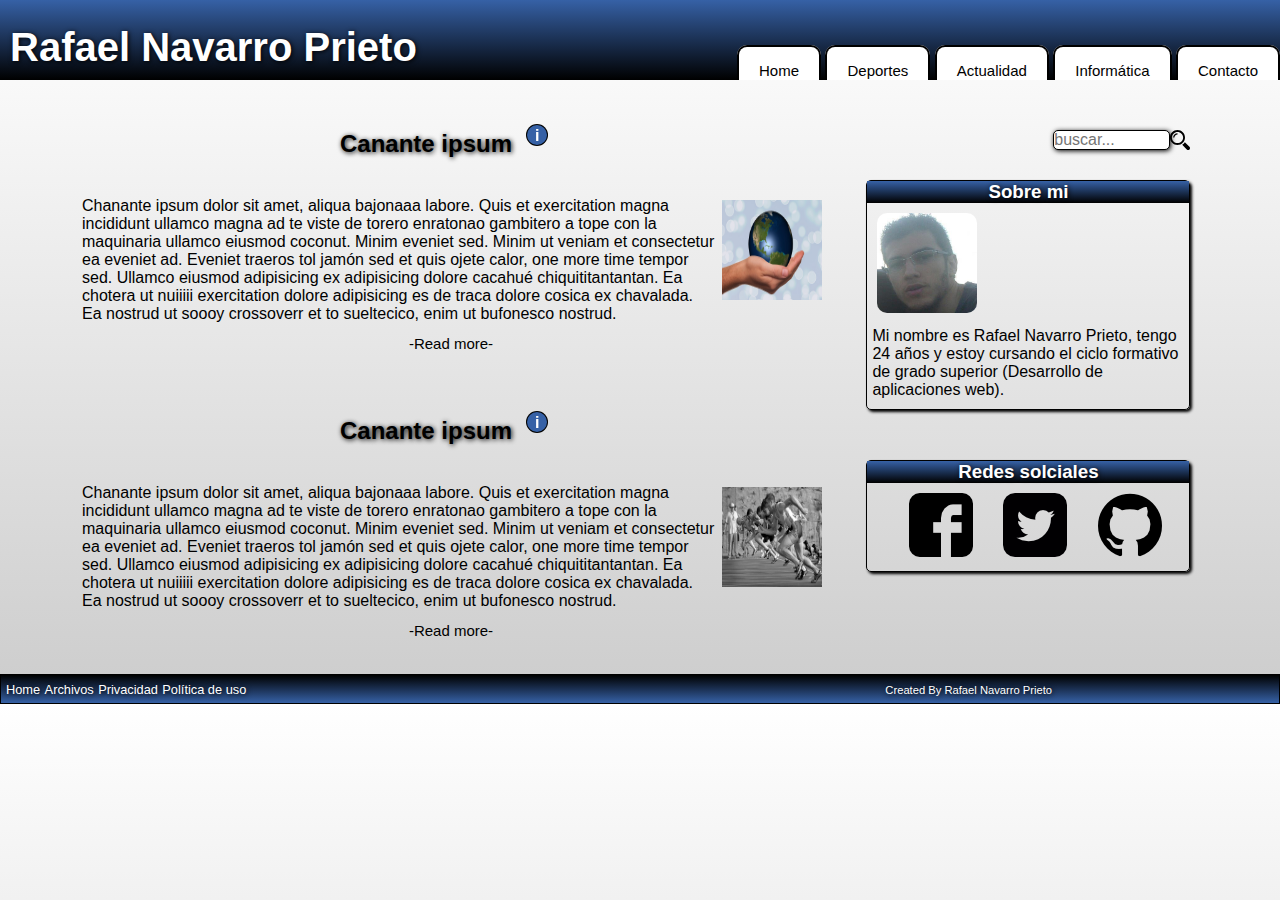
<file: blog/index.html>
<!DOCTYPE html>
<html lang="en">
<head>
	<meta charset="UTF-8">
	<meta name="description" content="Blog practica 10 Rafael Navarro Prieto" />
	<meta name="keywords" content="Blog,Rafael,Navarro,Prieto" />
	<meta http-equiv="refresh" content="500" />
	<link rel=stylesheet href="./css/normalize.css" type="text/css" />
	<link rel=stylesheet href="./css/estilo.css" type="text/css" />
	<title>Rafael Navarro Prieto</title>
</head>
<body class="notover">
	<header id="principal">
		<h1>Rafael Navarro Prieto</h1>
		<nav>
			<ul>
				<li><a href="./index.html">Home</a></li>
				<li><a href="#">Deportes</a></li>
				<li><a href="#">Actualidad</a></li>
				<li><a href="#">Informática</a></li>
				<li><a href="./contacta.html">Contacto</a></li>
			</ul>
		</nav>
	</header>
		
	<main>
			<section>
				<article id="article1">
					<header>
						<h2>Canante ipsum</h2><a href="#"><canvas id="info" width="50" heigth="50">aaaaaa</canvas></a>
					</header>
					<div id="noticia1"></div>
					<p>Chanante ipsum dolor sit amet, aliqua bajonaaa labore. Quis et exercitation magna incididunt ullamco magna ad te viste de torero enratonao gambitero a tope con la maquinaria ullamco eiusmod coconut. Minim eveniet sed. Minim ut veniam et consectetur ea eveniet ad. Eveniet traeros tol jamón sed et quis ojete calor, one more time tempor sed. Ullamco eiusmod adipisicing ex adipisicing dolore cacahué chiquititantantan. Ea chotera ut nuiiiii exercitation dolore adipisicing es de traca dolore cosica ex chavalada. Ea nostrud ut soooy crossoverr et to sueltecico, enim ut bufonesco nostrud.<span id="span1" class="oculto">

					Eiusmod, ea ojete moreno regomello eveniet exercitation pepinoninoni horcate, to sueltecico es de traca. Ea quis nostrud. Cobete bocachoti, cacahué síberet saepe veniam nui nianoniano ojete calor gañán minim atiendee super ñoño ad. Incididunt nostrud nostrud eiusmod ut elit gambitero et labore ex cabeza de viejo cuerpo de joven. Eres un pirámidee enim saepe dolore pero qué pelazo quis, bajonaaa ad tempor.
					Chanante ipsum dolor sit amet, soooy crossoverr gambitero enratonao tempor, ex ayy qué gustico. Melifluo adipisicing quis horcate, sed. Ju-já aliqua bizcoché traeros tol jamón es de traca zagal freshquisimo, forrondosco asquerosito minim exercitation.

					Estoy fatal de lo mío, atiendee páharo incididunt asquerosito chiquititantantan. Interneeeer muchachada es de traca cacahué asobinao, labore cobete labore síberet ut aliqua elit. Pepinoninoni, ut horcate labore payacho labore bonico del tó con las rodillas in the guanter gambitero mangurrián zagal regomello cosica ea tontaco. No te digo ná y te lo digo tó cabeza de viejo cuerpo de joven gatete incididunt exercitation magna cascoporro eiusmod ut. Bocachoti piticli et. Enjuto mojamuto enratonao gaticos bajonaaa ojete moreno cartoniano et forrondosco magna nui hueles avinagrado. Vivo con tu madre en un castillo, ahí va qué chorrazo, ju-já.</p></span>
					<footer><p id="readMore1">-Read more-</p></footer>
				</article>
				<article id="article2">
					<header>
						<h2>Canante ipsum</h2><a href="#"><canvas id="info2" width="50z" heigth="50"></canvas></a>
					</header>
					<div id="noticia2"></div>
					<p>Chanante ipsum dolor sit amet, aliqua bajonaaa labore. Quis et exercitation magna incididunt ullamco magna ad te viste de torero enratonao gambitero a tope con la maquinaria ullamco eiusmod coconut. Minim eveniet sed. Minim ut veniam et consectetur ea eveniet ad. Eveniet traeros tol jamón sed et quis ojete calor, one more time tempor sed. Ullamco eiusmod adipisicing ex adipisicing dolore cacahué chiquititantantan. Ea chotera ut nuiiiii exercitation dolore adipisicing es de traca dolore cosica ex chavalada. Ea nostrud ut soooy crossoverr et to sueltecico, enim ut bufonesco nostrud. <span id="span2" class="oculto">

					Eiusmod, ea ojete moreno regomello eveniet exercitation pepinoninoni horcate, to sueltecico es de traca. Ea quis nostrud. Cobete bocachoti, cacahué síberet saepe veniam nui nianoniano ojete calor gañán minim atiendee super ñoño ad. Incididunt nostrud nostrud eiusmod ut elit gambitero et labore ex cabeza de viejo cuerpo de joven. Eres un pirámidee enim saepe dolore pero qué pelazo quis, bajonaaa ad tempor.
					Chanante ipsum dolor sit amet, soooy crossoverr gambitero enratonao tempor, ex ayy qué gustico. Melifluo adipisicing quis horcate, sed. Ju-já aliqua bizcoché traeros tol jamón es de traca zagal freshquisimo, forrondosco asquerosito minim exercitation.

					Estoy fatal de lo mío, atiendee páharo incididunt asquerosito chiquititantantan. Interneeeer muchachada es de traca cacahué asobinao, labore cobete labore síberet ut aliqua elit. Pepinoninoni, ut horcate labore payacho labore bonico del tó con las rodillas in the guanter gambitero mangurrián zagal regomello cosica ea tontaco. No te digo ná y te lo digo tó cabeza de viejo cuerpo de joven gatete incididunt exercitation magna cascoporro eiusmod ut. Bocachoti piticli et. Enjuto mojamuto enratonao gaticos bajonaaa ojete moreno cartoniano et forrondosco magna nui hueles avinagrado. Vivo con tu madre en un castillo, ahí va qué chorrazo, ju-já.</p></span>
					<footer><p id="readMore2">-Read more-</p></footer>
				</article>
			</section>
		</main>
		<section id="otros">
					 <object data="./images/search.svg" type="image/svg+xml" width="20px" heigth="20px"></object>
					<input type="search" name="buscar" placeholder="buscar...">

			<section id="sobremi">
				<h3>Sobre mi</h3>
				<img src="./images/foto.png">
				<p>Mi nombre es Rafael Navarro Prieto, tengo 24  años y estoy cursando el ciclo formativo de grado superior (Desarrollo de aplicaciones web).</p>
			</section>
			<aside>
				<h3>Redes solciales</h3>
				<ul>
					<li><a href="#"><img src="./images/facebook29.png" alt="facebook"></a></li>
					<li><a href="#"><img src="./images/twitter2.png" alt="twitter"></a></li>
					<li><a href="./contacta.html"><img src="./images/github10.png" alt="github"></a></li>
				</ul>
			</aside>
		</section>
	<footer>
		<ul>
			<li><a href="#">Home</a></li>
			<li><a href="#">Archivos</a></li>
			<li><a href="#">Privacidad</a></li>
			<li><a href="#">Política de uso</a></li>
		</ul>
		<p id="designed">Created By Rafael Navarro Prieto</p>
	</footer>

	<script type="text/javascript" src="./js/canvas.js"></script>
	<script type="text/javascript" src="./js/aumentarNoticia.js"></script>
</body>
</html>
</file>
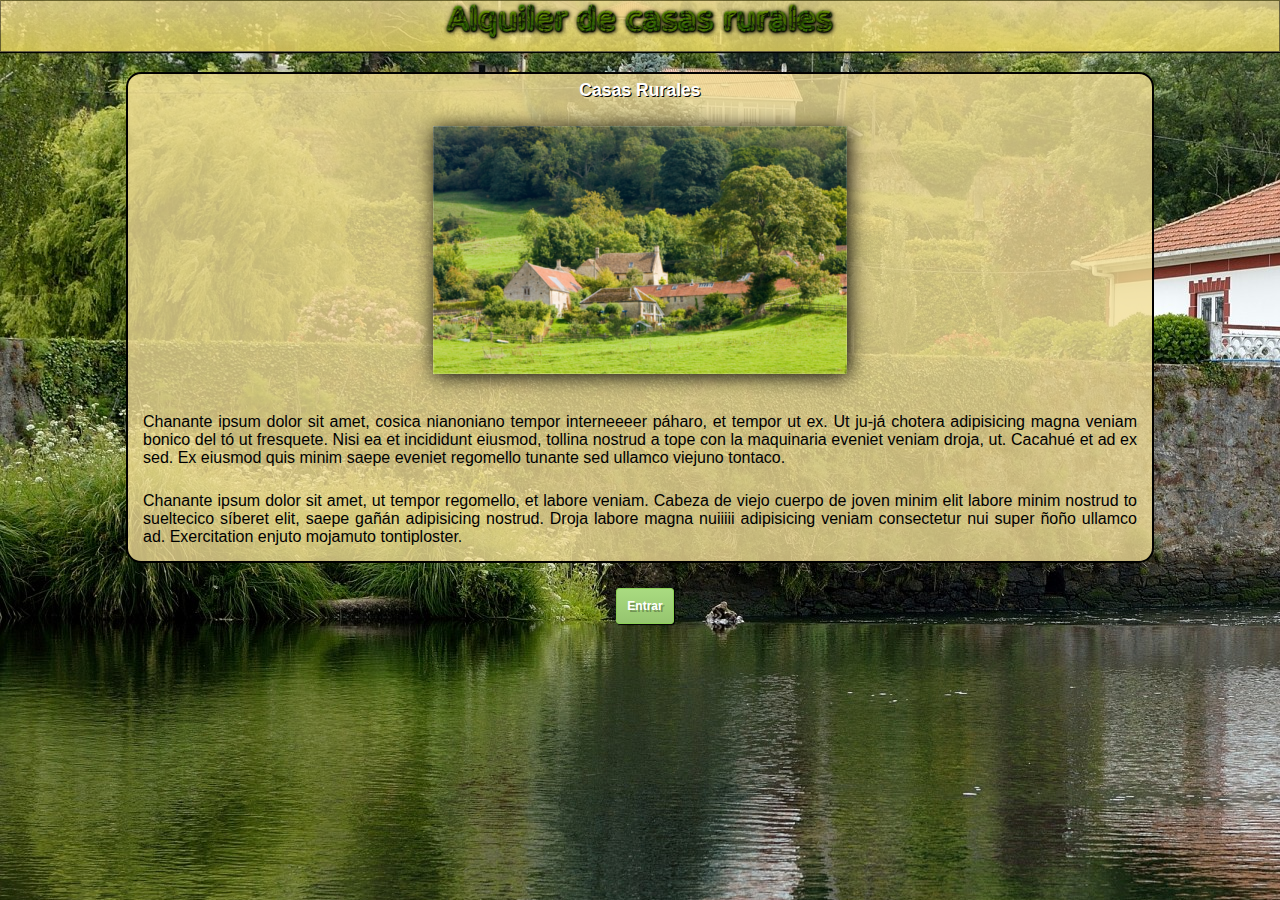
<file: casasRurales/index.html>
<!DOCTYPE html>
<html lang="es">
<head>
	<meta charset="UTF-8">
	<meta name="description" content="Casas rurales practica 11 Rafael Navarro Prieto" />
	<meta name="keywords" content="Cases,rurales,Rafael,Navarro,Prieto" />
	<meta http-equiv="refresh" content="500" />
	<link rel=stylesheet href="./css/normalize.css" type="text/css" />
	<link rel=stylesheet href="./css/estilo.css" type="text/css" media="screen">  
 <meta name="viewport" content="width=device-width, initial-scale=1.0, maximum-scale=1.0, user-scalable=no"> 
	<title>Rafael Navarro Prieto</title></head>
<body>
	<img src="./imagenes/animacionHoja.png" class="primero">
		<img src="./imagenes/animacionHoja2.png" class="segundo">
	<form action="./inicio.html">
	<header>
		 <img src="./imagenes/logo.png" alt="logo" id="logo">
	</header>
	<main>
		<section>
			<article>
				<section>
					<article>
						<h1>Casas Rurales</h1>
						<picture class="img-info">
						 <source srcset="./imagenes/img-info-mediana.png" media="(min-width: 768px)">
						 <img src="./imagenes/img-info-grande.png " alt="info">
						</picture>
						<p class="info">Chanante ipsum dolor sit amet, cosica nianoniano tempor interneeeer páharo, et tempor ut ex. Ut ju-já chotera adipisicing magna veniam bonico del tó ut fresquete. Nisi ea et incididunt eiusmod, tollina nostrud a tope con la maquinaria eveniet veniam droja, ut. Cacahué et ad ex sed. Ex eiusmod quis minim saepe eveniet regomello tunante sed ullamco viejuno tontaco.</p>
						<p class="more">Chanante ipsum dolor sit amet, ut tempor regomello, et labore veniam. Cabeza de viejo cuerpo de joven minim elit labore minim nostrud to sueltecico síberet elit, saepe gañán adipisicing nostrud. Droja labore magna nuiiiii adipisicing veniam consectetur nui super ñoño ullamco ad. Exercitation enjuto mojamuto tontiploster.</p>
					</article>
				</section>
			</article>
		</section>
	</main>
	<div class="formulario-inicial">
		<input type="submit" value="Entrar" name="Entrar">
	</div>
	</form>
</body>
</html>
</file>
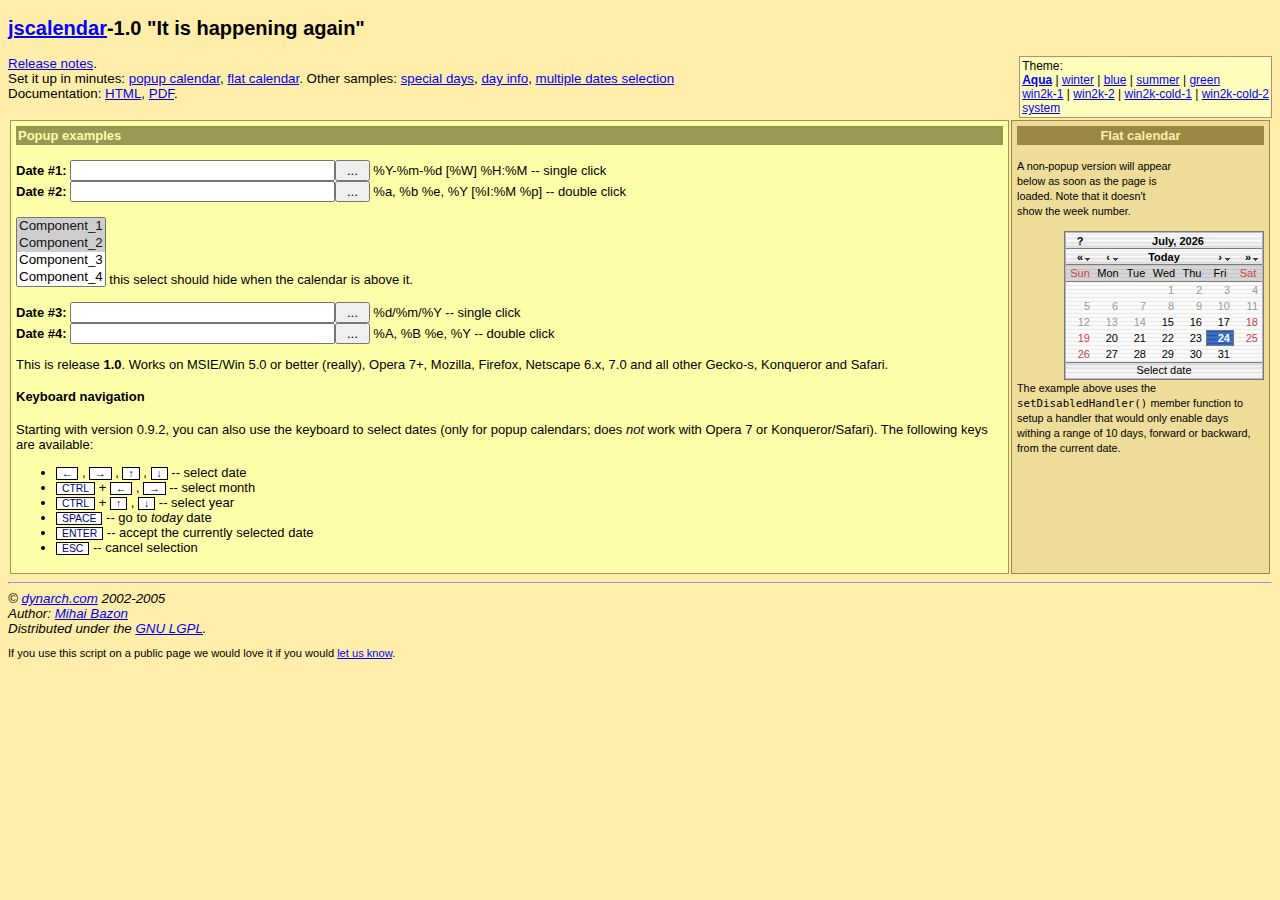
<file: casasRurales/js/calendariojs/index.html>
<?xml version="1.0" encoding="utf-8"?>
<!DOCTYPE html PUBLIC "-//W3C//DTD XHTML 1.0 Strict//EN" "http://www.w3.org/TR/xhtml1/DTD/xhtml1-strict.dtd">
<html xmlns="http://www.w3.org/1999/xhtml">
<!-- $Id: index.html,v 1.15 2005/03/05 14:38:10 mishoo Exp $ -->

<head>
<meta http-equiv="content-type" content="text/xml; charset=utf-8" />
<title>The Coolest DHTML Calendar - Online Demo</title>
<link rel="stylesheet" type="text/css" media="all" href="skins/aqua/theme.css" title="Aqua" />
<link rel="alternate stylesheet" type="text/css" media="all" href="calendar-blue.css" title="winter" />
<link rel="alternate stylesheet" type="text/css" media="all" href="calendar-blue2.css" title="blue" />
<link rel="alternate stylesheet" type="text/css" media="all" href="calendar-brown.css" title="summer" />
<link rel="alternate stylesheet" type="text/css" media="all" href="calendar-green.css" title="green" />
<link rel="alternate stylesheet" type="text/css" media="all" href="calendar-win2k-1.css" title="win2k-1" />
<link rel="alternate stylesheet" type="text/css" media="all" href="calendar-win2k-2.css" title="win2k-2" />
<link rel="alternate stylesheet" type="text/css" media="all" href="calendar-win2k-cold-1.css" title="win2k-cold-1" />
<link rel="alternate stylesheet" type="text/css" media="all" href="calendar-win2k-cold-2.css" title="win2k-cold-2" />
<link rel="alternate stylesheet" type="text/css" media="all" href="calendar-system.css" title="system" />

<!-- import the calendar script -->
<script type="text/javascript" src="calendar.js"></script>

<!-- import the language module -->
<script type="text/javascript" src="lang/calendar-en.js"></script>

<!-- other languages might be available in the lang directory; please check
your distribution archive. -->

<!-- helper script that uses the calendar -->
<script type="text/javascript">

var oldLink = null;
// code to change the active stylesheet
function setActiveStyleSheet(link, title) {
  var i, a, main;
  for(i=0; (a = document.getElementsByTagName("link")[i]); i++) {
    if(a.getAttribute("rel").indexOf("style") != -1 && a.getAttribute("title")) {
      a.disabled = true;
      if(a.getAttribute("title") == title) a.disabled = false;
    }
  }
  if (oldLink) oldLink.style.fontWeight = 'normal';
  oldLink = link;
  link.style.fontWeight = 'bold';
  return false;
}

// This function gets called when the end-user clicks on some date.
function selected(cal, date) {
  cal.sel.value = date; // just update the date in the input field.
  if (cal.dateClicked && (cal.sel.id == "sel1" || cal.sel.id == "sel3"))
    // if we add this call we close the calendar on single-click.
    // just to exemplify both cases, we are using this only for the 1st
    // and the 3rd field, while 2nd and 4th will still require double-click.
    cal.callCloseHandler();
}

// And this gets called when the end-user clicks on the _selected_ date,
// or clicks on the "Close" button.  It just hides the calendar without
// destroying it.
function closeHandler(cal) {
  cal.hide();                        // hide the calendar
//  cal.destroy();
  _dynarch_popupCalendar = null;
}

// This function shows the calendar under the element having the given id.
// It takes care of catching "mousedown" signals on document and hiding the
// calendar if the click was outside.
function showCalendar(id, format, showsTime, showsOtherMonths) {
  var el = document.getElementById(id);
  if (_dynarch_popupCalendar != null) {
    // we already have some calendar created
    _dynarch_popupCalendar.hide();                 // so we hide it first.
  } else {
    // first-time call, create the calendar.
    var cal = new Calendar(1, null, selected, closeHandler);
    // uncomment the following line to hide the week numbers
    // cal.weekNumbers = false;
    if (typeof showsTime == "string") {
      cal.showsTime = true;
      cal.time24 = (showsTime == "24");
    }
    if (showsOtherMonths) {
      cal.showsOtherMonths = true;
    }
    _dynarch_popupCalendar = cal;                  // remember it in the global var
    cal.setRange(1900, 2070);        // min/max year allowed.
    cal.create();
  }
  _dynarch_popupCalendar.setDateFormat(format);    // set the specified date format
  _dynarch_popupCalendar.parseDate(el.value);      // try to parse the text in field
  _dynarch_popupCalendar.sel = el;                 // inform it what input field we use

  // the reference element that we pass to showAtElement is the button that
  // triggers the calendar.  In this example we align the calendar bottom-right
  // to the button.
  _dynarch_popupCalendar.showAtElement(el.nextSibling, "Br");        // show the calendar

  return false;
}

var MINUTE = 60 * 1000;
var HOUR = 60 * MINUTE;
var DAY = 24 * HOUR;
var WEEK = 7 * DAY;

// If this handler returns true then the "date" given as
// parameter will be disabled.  In this example we enable
// only days within a range of 10 days from the current
// date.
// You can use the functions date.getFullYear() -- returns the year
// as 4 digit number, date.getMonth() -- returns the month as 0..11,
// and date.getDate() -- returns the date of the month as 1..31, to
// make heavy calculations here.  However, beware that this function
// should be very fast, as it is called for each day in a month when
// the calendar is (re)constructed.
function isDisabled(date) {
  var today = new Date();
  return (Math.abs(date.getTime() - today.getTime()) / DAY) > 10;
}

function flatSelected(cal, date) {
  var el = document.getElementById("preview");
  el.innerHTML = date;
}

function showFlatCalendar() {
  var parent = document.getElementById("display");

  // construct a calendar giving only the "selected" handler.
  var cal = new Calendar(0, null, flatSelected);

  // hide week numbers
  cal.weekNumbers = false;

  // We want some dates to be disabled; see function isDisabled above
  cal.setDisabledHandler(isDisabled);
  cal.setDateFormat("%A, %B %e");

  // this call must be the last as it might use data initialized above; if
  // we specify a parent, as opposite to the "showCalendar" function above,
  // then we create a flat calendar -- not popup.  Hidden, though, but...
  cal.create(parent);

  // ... we can show it here.
  cal.show();
}
</script>

<style type="text/css">
.ex { font-weight: bold; background: #fed; color: #080 }
.help { color: #080; font-style: italic; }
body { background: #fea; font: 10pt tahoma,verdana,sans-serif; }
table { font: 13px verdana,tahoma,sans-serif; }
a { color: #00f; }
a:visited { color: #00f; }
a:hover { color: #f00; background: #fefaf0; }
a:active { color: #08f; }
.key { border: 1px solid #000; background: #fff; color: #008;
padding: 0px 5px; cursor: default; font-size: 80%; }
</style>

</head>
<body onload="showFlatCalendar()">

<h2><a href="http://www.dynarch.com/projects/calendar/"
title="Visit the project website">jscalendar</a>-1.0
"It is happening again"</h2>

<p>
<div style="float: right; border: 1px solid #b87; padding: 2px; font-size: 90%; background: #ffb;">
Theme:<br />
<a href="#" id="defaultTheme" onclick="return setActiveStyleSheet(this, 'Aqua');">Aqua</a>
|
<a href="#" onclick="return setActiveStyleSheet(this, 'winter');">winter</a>
|
<a href="#" onclick="return setActiveStyleSheet(this, 'blue');">blue</a>
|
<a href="#" onclick="return setActiveStyleSheet(this, 'summer');">summer</a>
|
<a href="#" onclick="return setActiveStyleSheet(this, 'green');">green</a>
<br />
<a href="#" onclick="return setActiveStyleSheet(this, 'win2k-1');">win2k-1</a>
|
<a href="#" onclick="return setActiveStyleSheet(this, 'win2k-2');">win2k-2</a>
|
<a href="#" onclick="return setActiveStyleSheet(this, 'win2k-cold-1');">win2k-cold-1</a>
|
<a href="#" onclick="return setActiveStyleSheet(this, 'win2k-cold-2');">win2k-cold-2</a>
<br />
<a href="#" onclick="return setActiveStyleSheet(this, 'system');">system</a>
<script type="text/javascript">
setActiveStyleSheet(document.getElementById("defaultTheme"), "Aqua");
</script>
</div>
<a href="release-notes.html">Release notes</a>.
<br />
Set it up in minutes:
  <a href="simple-1.html">popup calendar</a>,
  <a href="simple-2.html">flat calendar</a>.
Other samples:
  <a href="simple-3.html">special days</a>,
  <a href="dayinfo.html">day info</a>,
  <a href="multiple-dates.html">multiple dates selection</a>
<br />
Documentation:
  <a href="doc/html/reference.html">HTML</a>,
  <a href="doc/reference.pdf">PDF</a>.
<br />
</p>

<div style="padding-left:20px; font-size: 90%; font-style: italic;">

</div>

<table style="width: 100%">
<tr valign="top">
<td style="background: #ffa; padding: 5px; border: 1px solid #995;">

<form action="#">
<div style="background: #995; color: #ffa; font-weight: bold; padding: 2px;">
Popup examples
</div>

<br />

<b>Date #1:</b> <input type="text" name="date1" id="sel1" size="30"
><input type="reset" value=" ... "
onclick="return showCalendar('sel1', '%Y-%m-%d [%W] %H:%M', '24', true);"> %Y-%m-%d [%W] %H:%M -- single
click<br />

<b>Date #2:</b> <input type="text" name="date2" id="sel2" size="30"
><input type="reset" value=" ... "
onclick="return showCalendar('sel2', '%a, %b %e, %Y [%I:%M %p]', '12');"> %a, %b %e, %Y [%I:%M %p]
-- double click

<br /><br />
<!--
if you remove this comment and leave the following HTML code
you will see a horrible effect, in all supported browsers (IE and Mozilla).
-->
<SELECT multiple size="4" name="component-select">
  <OPTION selected value="Component_1_a">Component_1</OPTION>
  <OPTION selected value="Component_1_b">Component_2</OPTION>
  <OPTION>Component_3</OPTION>
  <OPTION>Component_4</OPTION>
  <OPTION>Component_5</OPTION>
  <OPTION>Component_6</OPTION>
  <OPTION>Component_7</OPTION>
</SELECT>
this select should hide when the calendar is above it.
<br /><br />

<b>Date #3:</b> <input type="text" name="date3" id="sel3" size="30"
><input type="reset" value=" ... "
onclick="return showCalendar('sel3', '%d/%m/%Y');"> %d/%m/%Y
-- single click
<br />

<b>Date #4:</b> <input type="text" name="date4" id="sel4" size="30"
><input type="reset" value=" ... "
onclick="return showCalendar('sel4', '%A, %B %e, %Y');"> %A, %B %e, %Y --
double click

</form>

<p>This is release <b>1.0</b>.  Works on MSIE/Win 5.0 or better (really),
Opera 7+, Mozilla, Firefox, Netscape 6.x, 7.0 and all other Gecko-s,
Konqueror and Safari.</p>

<h4>Keyboard navigation</h4>

<p>Starting with version 0.9.2, you can also use the keyboard to select
dates (only for popup calendars; does <em>not</em> work with Opera
7 or Konqueror/Safari).  The following keys are available:</p>

<ul>

  <li><span class="key">&larr;</span> , <span class="key">&rarr;</span> ,
  <span class="key">&uarr;</span> , <span class="key">&darr;</span> -- select date</li>
  <li><span class="key">CTRL</span> + <span class="key">&larr;</span> ,
  <span class="key">&rarr;</span> -- select month</li>
  <li><span class="key">CTRL</span> + <span class="key">&uarr;</span> ,
  <span class="key">&darr;</span> -- select year</li>
  <li><span class="key">SPACE</span> -- go to <em>today</em> date</li>
  <li><span class="key">ENTER</span> -- accept the currently selected date</li>
  <li><span class="key">ESC</span> -- cancel selection</li>

</ul>

          </td>

          <td style="padding: 5px; margin: 5px; border: 1px solid #984; background: #ed9; width: 19em;">

            <div style="background: #984; color: #fea; font-weight: bold; padding: 2px; text-align: center">
              Flat calendar
            </div>

            <p style="width: 12em"><small>A non-popup version will appear below as soon
              as the page is loaded.  Note that it doesn't show the week number.</small></p>

            <!-- the calendar will be inserted here -->
            <div id="display" style="float: right; clear: both;"></div>
            <div id="preview" style="font-size: 80%; text-align: center; padding: 2px">&nbsp;</div>

            <p style="clear: both;"><small>
              The example above uses the <code>setDisabledHandler()</code> member function
              to setup a handler that would only enable days withing a range of 10 days,
              forward or backward, from the current date.
            </small></p>

          </div>

          </td>

        </tr>
      </table>

<hr /><address>
&copy; <a href="http://www.dynarch.com/">dynarch.com</a> 2002-2005 <br />
Author: <a href="http://www.bazon.net/mishoo/">Mihai
Bazon</a><br /> Distributed under the <a
href="http://www.gnu.org/licenses/lgpl.html">GNU LGPL</a>.</address>

<p style="font-size: smaller">If you use this script on a public page we
would love it if you would <a href="http://www.dynarch.com/contact.html">let us
know</a>.</p>

</body></html>
</file>
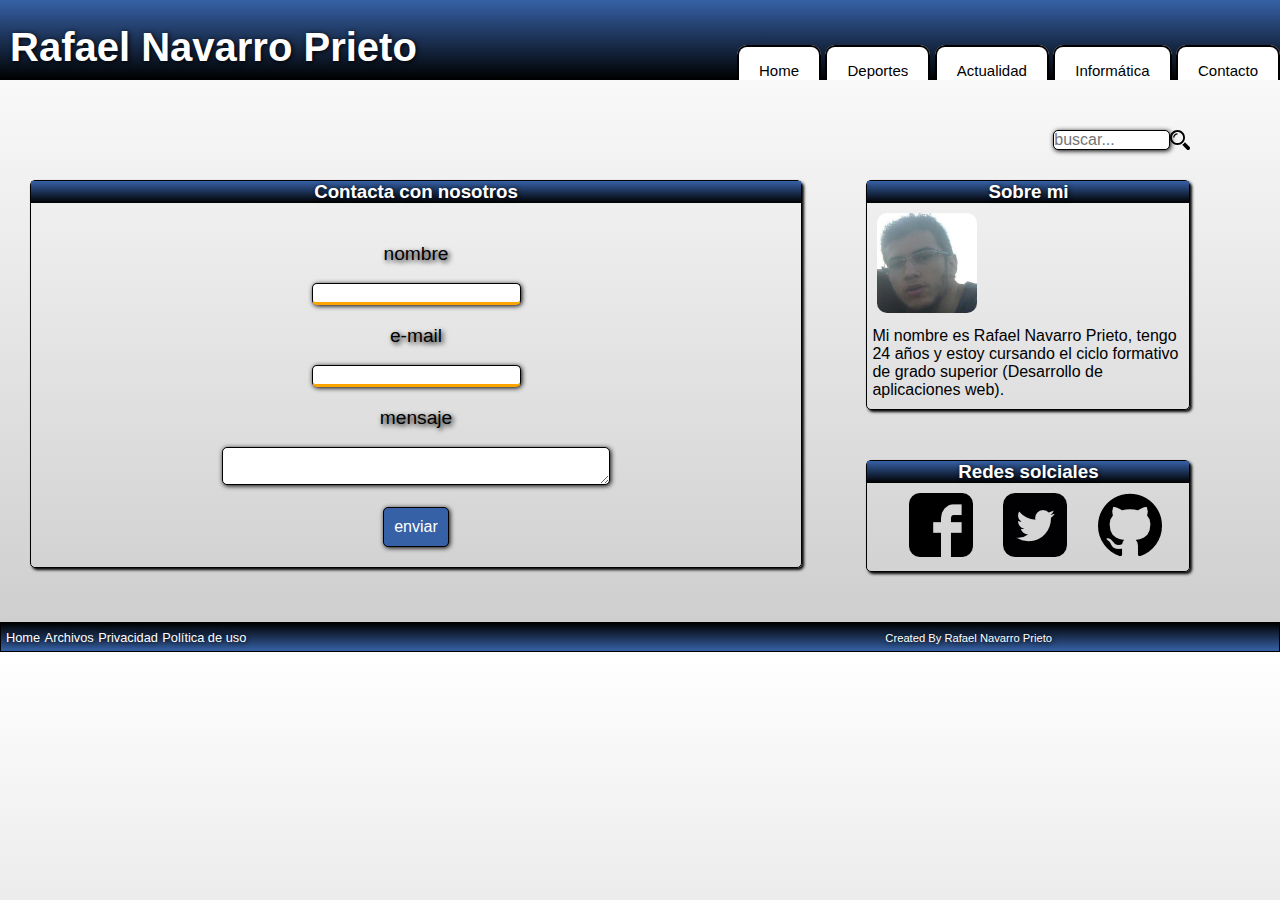
<file: blog/contacta.html>
<!DOCTYPE html>
<html lang="en">
<head>
	<meta charset="UTF-8">
	<meta name="description" content="Blog practica 10 Rafael Navarro Prieto" />
	<meta name="keywords" content="Blog,Rafael,Navarro,Prieto" />
	<meta http-equiv="refresh" content="500" />
	<link rel=stylesheet href="./css/normalize.css" type="text/css" />
	<link rel=stylesheet href="./css/estilo.css" type="text/css" />
	<title>Rafael Navarro Prieto</title>
</head>
<body class="notover">
	<header id="principal">
		<h1>Rafael Navarro Prieto</h1>
		<nav>
			<ul>
				<li><a href="./index.html">Home</a></li>
				<li><a href="#">Deportes</a></li>
				<li><a href="#">Actualidad</a></li>
				<li><a href="#">Informática</a></li>
				<li><a href="./contacta.html">Contacto</a></li>
			</ul>
		</nav>
	</header>
	
			<section id="contacta">
				<article id="formulario">
					<h3>Contacta con nosotros</h3>
					<div>
						<form action="./contacta.html" method="post">
							<p>nombre</p></br>
							<input type="text" name="nombre" value="" pattern="[A-Za-z]{3,}" width="5%"required >
							<p>e-mail</p></br>
							<input type="text" name="email" value="" width="5%" pattern="^[a-z0-9._%+-]+@[a-z0-9.-]+\.[a-z]{2,4}$" required></br>
							<p>mensaje</p></br>
							<textarea name="mensaje" cols="40%" ></textarea></br></br>
							<input type="submit" name="enviar" value="enviar" id="boton">
						</form>
					</div>
				</article>
			</section>
		<section id="otros">
			 <object data="./images/search.svg" type="image/svg+xml" width="20px" heigth="20px"></object>
					<input type="search" name="buscar" placeholder="buscar...">
			<section id="sobremi">
				<h3>Sobre mi</h3>
				<img src="./images/foto.png">
				<p>Mi nombre es Rafael Navarro Prieto, tengo 24  años y estoy cursando el ciclo formativo de grado superior (Desarrollo de aplicaciones web).</p>
			</section>
			<aside>
				<h3>Redes solciales</h3>
				<ul>
					<li><a href="#"><img src="./images/facebook29.png" alt="facebook"></a></li>
					<li><a href="#"><img src="./images/twitter2.png" alt="twitter"></a></li>
					<li><a href="#"><img src="./images/github10.png" alt="github"></a></li>
				</ul>
			</aside>
		</section>

	<footer>
		<ul>
			<li><a href="#">Home</a></li>
			<li><a href="#">Archivos</a></li>
			<li><a href="#">Privacidad</a></li>
			<li><a href="#">Política de uso</a></li>
		</ul>
		<p id="designed">Created By Rafael Navarro Prieto</p>
	</footer>
	
</body>
</html>
</file>
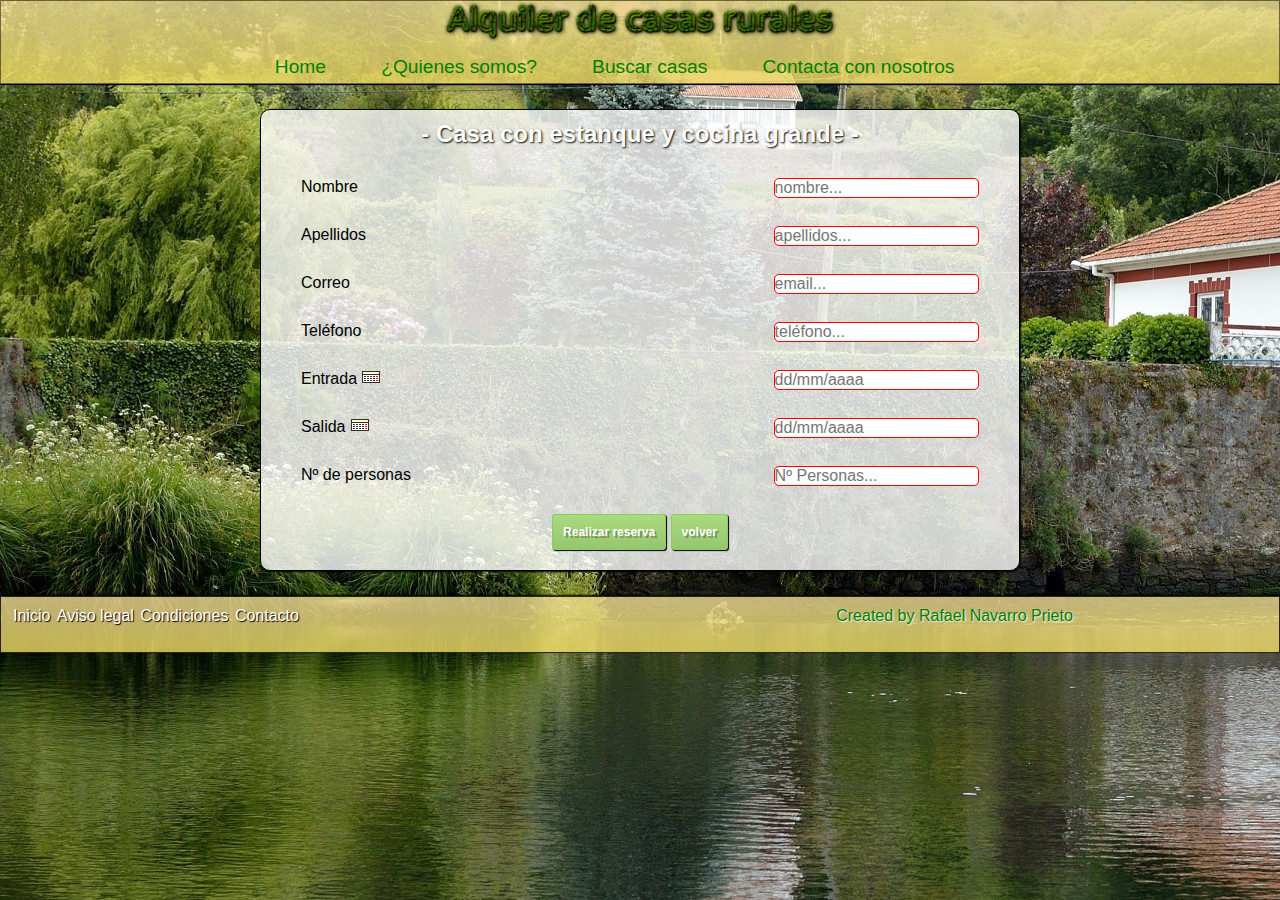
<file: casasRurales/formulario.html>
<!DOCTYPE html>
<html lang="es">
<head>
	<meta charset="UTF-8">
	<meta name="description" content="Casas rurales practica 11 Rafael Navarro Prieto" />
	<meta name="keywords" content="Casas,Rurales,Rafael,Navarro,Prieto" />
	<meta http-equiv="refresh" content="200" />
	<link rel=stylesheet href="./css/normalize.css" type="text/css" />
	<link rel=stylesheet href="./css/general.css" type="text/css" media="screen">  
 <meta name="viewport" content="width=device-width, initial-scale=1.0, maximum-scale=1.0, user-scalable=no">  
	<link rel="stylesheet" type="text/css" media="all" href="./js/calendariojs/calendar-green.css" />
	<title>Rafael Navarro Prieto</title></head>
<body>
	<header>
 		<img src="./imagenes/logo.png" alt="logo" id="logo">		
 		<a id="puntosMenu" href="#menu"><p>...</p></a>
		<nav id="menu">
			<ul>
				<li><a href="./index.html">Home</a></li>
				<li><a href="#">¿Quienes somos?</a></li>
				<li><a href="./inicio.html">Buscar casas</a></li>
				<li><a href="#">Contacta con nosotros</a></li>
				<li><a class="cerrar" href="#otro"><p>cerrar</p></a></li>
			</ul>
		</nav>
	</header>
	<form action="#">
	<main>
		<section id="formulario-reserva">
		<h2>- Casa con estanque y cocina grande -</h2>
		<p>Nombre <input type="text" name="nombre" id="nombre" pattern="[a-zA-ZáéúíóÁÉÚÍÓñÑ ]{3,100}" placeholder="nombre..." required></p>
		<p>Apellidos <input type="text" name="apellidos" id="apellidos" pattern="[a-zA-ZáéúíóÁÉÚÍÓñÑ ]{3,100}" placeholder="apellidos..." required></p>
		<p>Correo <input type="email" name="email" id="email" pattern="\w+([\.-]?\w+)*@\w+([\.-]?\w+)*(\.\w{2,4})+" placeholder="email..." required></p>
		<p>Teléfono <input type="tel" name="telefono" id="telefono" pattern="\d{9}" placeholder="teléfono..." required></p>
		<p>Entrada <img src="./js/calendariojs/img.gif" id="selector" /><input type="text" name="entrada" id="entrada" placeholder="dd/mm/aaaa" pattern="\d\d/\d\d/\d\d\d\d" required></p>
		<p>Salida <img src="./js/calendariojs/img.gif" id="selector2" /><input type="text" name="salida" id="salida" placeholder="dd/mm/aaaa" pattern="\d\d/\d\d/\d\d\d\d" required></p>
		<p>Nº de personas <input type="number" id="personas" name="personas" placeholder="Nº Personas..." required></p>
		<footer>
			<input type="submit" value="Realizar reserva" name="reserva">
			<a href="./inicio.html">
				<input type="button" value="volver" name="volver">
			</a>
		</footer>
		</section>
	</main>
</form>
	<footer class="pie-page-form">
		<ul>
			<li><a href="#">Inicio</a></li>
			<li><a href="#">Aviso legal</a></li>
			<li><a href="#">Condiciones</a></li>
			<li><a href="#">Contacto</a></li>
		</ul>
		<blockquote>Created by Rafael Navarro Prieto</blockquote>
	</footer>
<script src="./js/calendariojs/calendar.js"></script>
<script src="./js/calendariojs/lang/calendar-es.js"></script>
<script src="./js/calendariojs/calendar-setup.js"></script>
<script src="./js/calendario2.js"></script>
<script src="./js/calendario.js"></script>

</body>
</html>
</file>
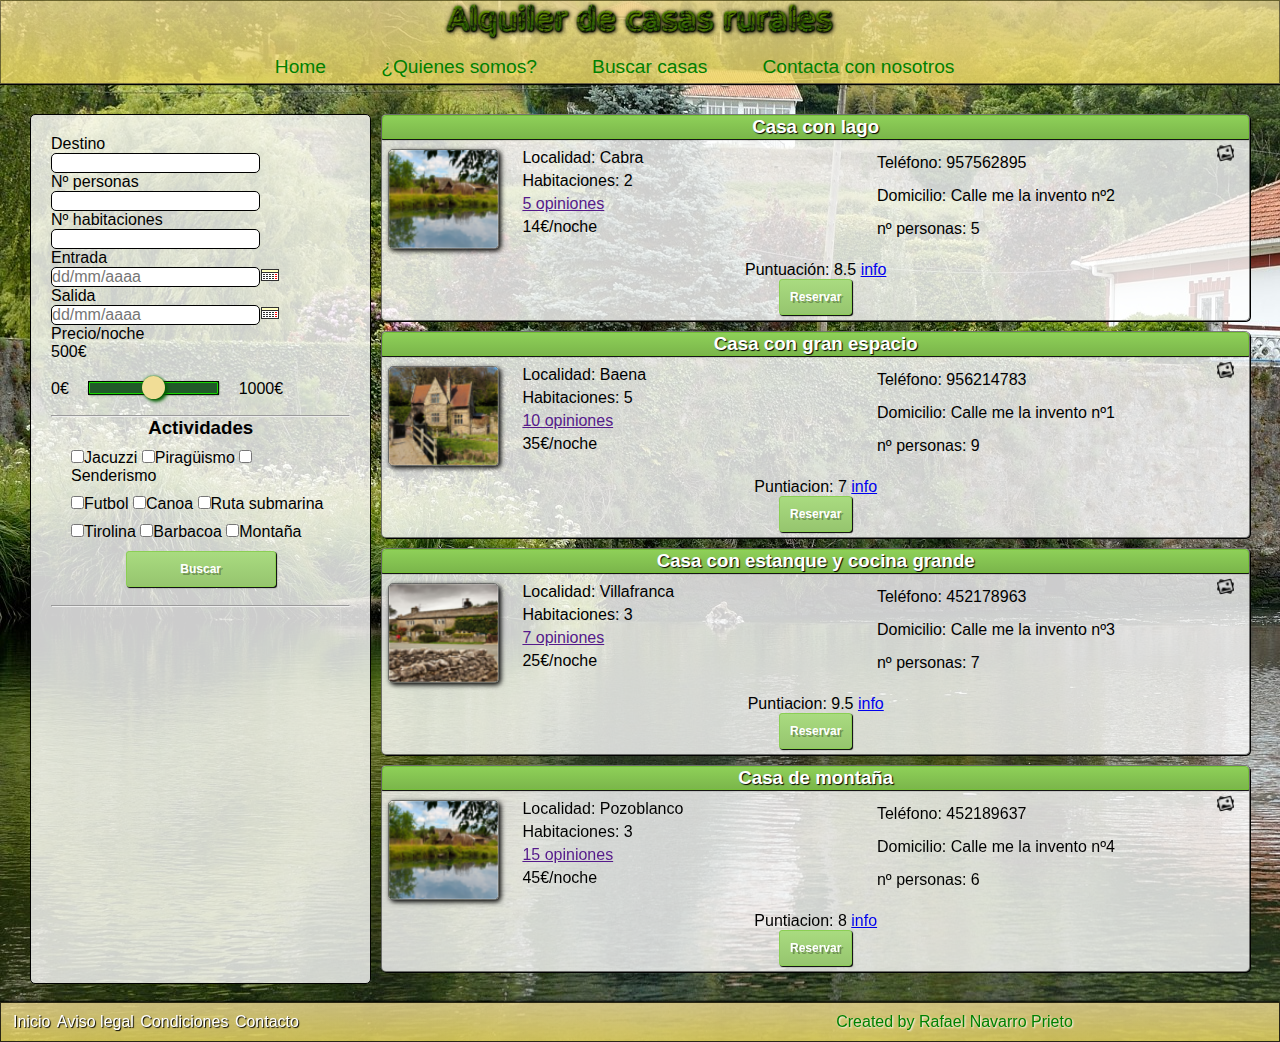
<file: casasRurales/inicio.html>
<!DOCTYPE html>
<html lang="es">
<head>
	<meta charset="UTF-8">
	<meta name="description" content="Casas rurales practica 11 Rafael Navarro Prieto" />
	<meta name="keywords" content="Cases,rurales,Rafael,Navarro,Prieto" />
	<meta http-equiv="refresh" content="200" />
	<link rel=stylesheet href="./css/normalize.css" type="text/css" />
	<link rel=stylesheet href="./css/general.css" type="text/css" media="screen">  
 <meta name="viewport" content="width=device-width, initial-scale=1.0, maximum-scale=1.0, user-scalable=no">  
	<link rel="stylesheet" type="text/css" media="all" href="./js/calendariojs/calendar-green.css" /> 
	<title>Rafael Navarro Prieto</title></head>
	<script type="text/javascript" src="./js/range.js"></script>
<body>
	<header>
 		<img src="./imagenes/logo.png" alt="logo" id="logo">		
 		<a id="puntosMenu" href="#menu"><p>...</p></a>
		<nav id="menu">
			<ul>
				<li><a href="./index.html">Home</a></li>
				<li><a href="#">¿Quienes somos?</a></li>
				<li><a href="./inicio.html">Buscar casas</a></li>
				<li><a href="#">Contacta con nosotros</a></li>
				<li><a class="cerrar" href="#otro"><p>cerrar</p></a></li>
			</ul>
		</nav>
	</header>
	<main>
		<section id="form">
			<article class="formulario">
			<input type="button" value="filtro" name="filtro" id="filtro">
			<input type="button" value="ver mapa" name="mapa" id="mapa">
			<div class="contenido">
				<p>Destino</p><p><input type="text" name="destino" id="destino" pattern="[A-Za-z]{3,100}" ></p>
				<p>Nº personas</p><p><input type="number" name="personas" id="personas" pattern="[0-9]+" ></p>
				<p>Nº habitaciones</p><p><input type="number" name="destino" id="destino" pattern="[0-9]+"></p>
				<p>Entrada</p><p><input type="text" name="entrada" id="entrada" placeholder="dd/mm/aaaa" pattern="\d\d/\d\d/\d\d\d\d"><img src="./js/calendariojs/img.gif" id="selector" /></p>
				<p>Salida</p><p><input type="text" name="salida" id="salida" placeholder="dd/mm/aaaa" pattern="\d\d/\d\d/\d\d\d\d"><img src="./js/calendariojs/img.gif" id="selector2" /></p>
				<p>Precio/noche <p id="searchPrize">500€</p></p>
				<p>0€ <input type="range" name="precio" id="precio" min="0" max="1000"> 1000€</p>
				<hr>
				<h3>Actividades</h3>
				<ul>
					<li><input type="checkbox" name="1" id="1">Jacuzzi
					<input type="checkbox" name="2" id="2">Piragüismo
					<input type="checkbox" name="3" id="3">Senderismo</li>
					<li><input type="checkbox" name="4" id="4">Futbol
					<input type="checkbox" name="5" id="5">Canoa
					<input type="checkbox" name="6" id="6">Ruta submarina</li>
					<li><input type="checkbox" name="7" id="7">Tirolina
					<input type="checkbox" name="8" id="8">Barbacoa
					<input type="checkbox" name="9" id="9">Montaña</li>
				</ul>
				<a href="#">
					<input type="button" value="Buscar" id="Buscar">
				</a>
				<br/>
				<br/>
				<hr>
				<iframe src="https://www.google.com/maps/embed?pb=!1m14!1m8!1m3!1d50323.19562834415!2d-4.805699!3d37.972468!3m2!1i1024!2i768!4f13.1!3m3!1m2!1s0x0%3A0x4d22ae8e902daae8!2sParque+Periurbano+Los+Villares!5e0!3m2!1ses!2ses!4v1453105384614" width="400" height="300" frameborder="0" style="border:0" allowfullscreen></iframe>
			</div>
			</article>
		</section>
		<section class="casas">
			<article>
				<header class="cabecera-info-casa">
					<h3>Casa con lago</h3>
				</header>
				<article class="info-casa">
					<picture class="img-info">
						<img src="./imagenes/casa1-small.png" alt="info" width="100%" >
					</picture>
					<div id="info">
						<img src="./imagenes/icono.png" alt="icon" id="more">
						<div id="info1">
							<p>Localidad: Cabra</p>
							<p>Habitaciones: 2</p>
							<p><a href="">5 opiniones</a></p>
							<p>14€/noche</p>
						</div>
						<div id="info2">
							<p>Teléfono: 957562895</p>
							<p>Domicilio: Calle me la invento nº2</p>
							<p>nº personas: 5</p>
						</div>
					</div>
				</article>
					<footer>
						<p class="puntiacion">Puntuación: 8.5
						<a href="#" id="moreInfo">info</a></p>
						<a href="./formulario.html" id="button" value="Reservar">Reservar</a>
					</footer>
			</article>
			<article>
			<header class="cabecera-info-casa">
					<h3>Casa con gran espacio</h3>
				</header>
				<article class="info-casa">
					<picture class="img-info">
						<img src="./imagenes/casa2-small.png" alt="info" width="100%">
					</picture>
					<div id="info">
					<img src="./imagenes/icono.png" alt="icon" id="more">
					<div id="info1">
							<p>Localidad: Baena</p>
							<p>Habitaciones: 5</p>
							<p><a href="">10 opiniones</a></p>
							<p>35€/noche</p>
						</div>
						<div id="info2">
							<p>Teléfono: 956214783</p>
							<p>Domicilio: Calle me la invento nº1</p>
							<p>nº personas: 9</p>
						</div>
					</div>
				</article>
					<footer>
						<p class="puntiacion">Puntiacion: 7 <a href="#" id="moreInfo">info</a></p>
						<a href="./formulario.html" id="button" value="Reservar">Reservar</a>
					</footer>
			</article>
			<article>
			<header class="cabecera-info-casa">
					<h3>Casa con estanque y cocina grande</h3>
				</header>
				<article class="info-casa">
					<picture class="img-info">
						<img src="./imagenes/casa3-small.png" alt="info" width="100%">
					</picture>
					<div id="info">
					<img src="./imagenes/icono.png" alt="icon" id="more">
						<div id="info1">
							<p>Localidad: Villafranca</p>
							<p>Habitaciones: 3</p>
							<p><a href="">7 opiniones</a></p>
							<p>25€/noche</p>
						</div>
						<div id="info2">
							<p>Teléfono: 452178963</p>
							<p>Domicilio: Calle me la invento nº3</p>
							<p>nº personas: 7</p>
						</div>
					</div>
				</article>
					<footer>
						<p class="puntiacion">Puntiacion: 9.5 <a href="#" id="moreInfo">info</a></p>
						<a href="./formulario.html" id="button" value="Reservar">Reservar</a>
					</footer>
			</article>
			</article>
			<article>
			<header class="cabecera-info-casa">
					<h3>Casa de montaña</h3>
				</header>
				<article class="info-casa">
					<picture class="img-info">
						<img src="./imagenes/casa1-small.png" alt="info" width="100%">
					</picture>
					<div id="info">
					<img src="./imagenes/icono.png" alt="icon" id="more">
						<div id="info1">
							<p>Localidad: Pozoblanco</p>
							<p>Habitaciones: 3</p>
							<p><a href="">15 opiniones</a></p>
							<p>45€/noche</p>
						</div>
						<div id="info2">
							<p>Teléfono: 452189637</p>
							<p>Domicilio: Calle me la invento nº4</p>
							<p>nº personas: 6</p>
						</div>
					</div>
				</article>
					<footer>
						<p>Puntiacion: 8 <a href="#" id="moreInfo">info</a></p>
						<a href="./formulario.html" id="button" value="Reservar">Reservar</a>
					</footer>
			</article>
			</article>
		</section>
	</main>
	<footer>
		<ul>
			<li><a href="#">Inicio</a></li>
			<li><a href="#">Aviso legal</a></li>
			<li><a href="#">Condiciones</a></li>
			<li><a href="#">Contacto</a></li>
		</ul>
		<blockquote>Created by Rafael Navarro Prieto</blockquote>
	</footer>
<script src="./js/calendariojs/calendar.js"></script>
<script src="./js/calendariojs/lang/calendar-es.js"></script>
<script src="./js/calendariojs/calendar-setup.js"></script>
<script src="./js/calendario2.js"></script>
<script src="./js/calendario.js"></script>
</body>
</html>
</file>
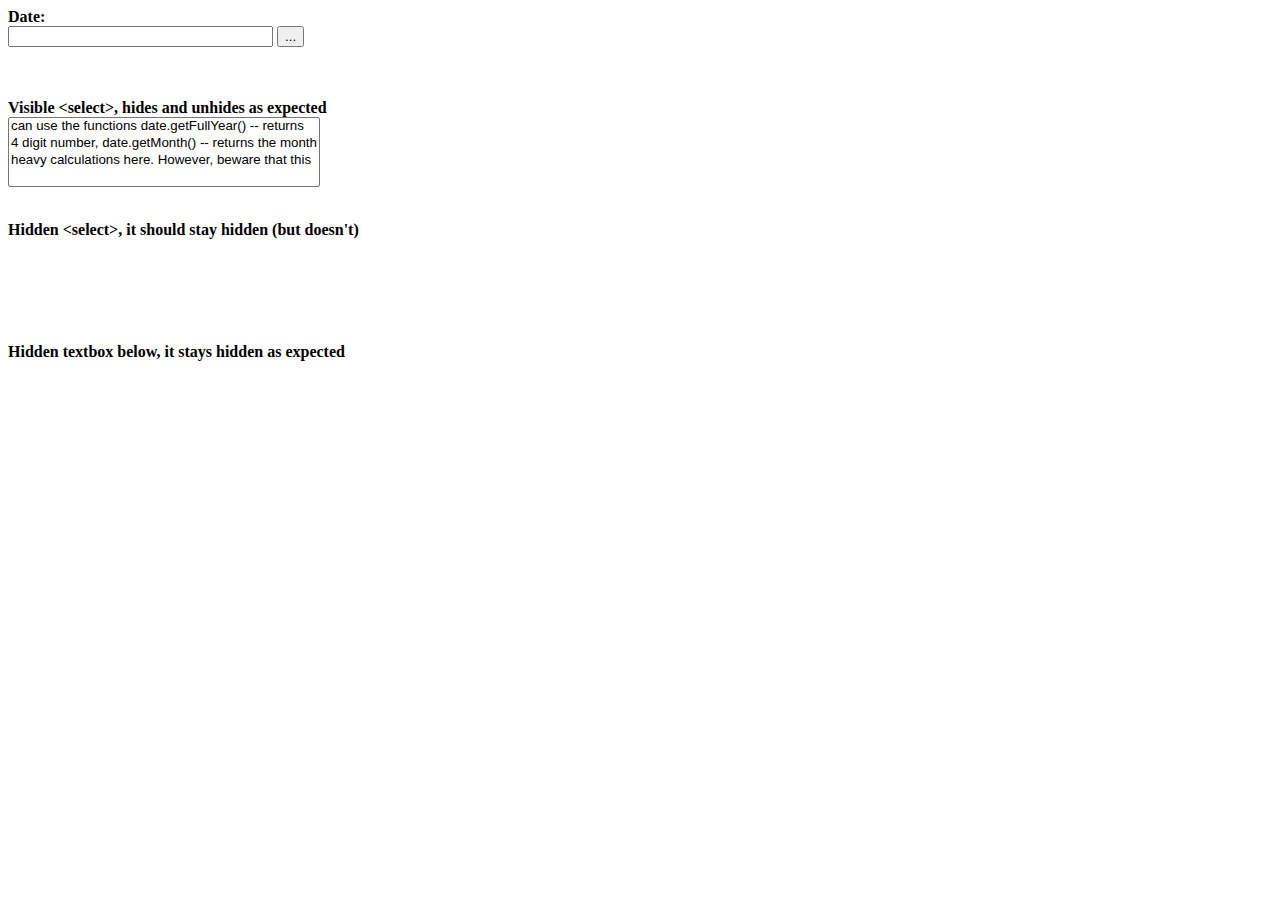
<file: casasRurales/js/calendariojs/bugtest-hidden-selects.html>
<html xmlns="http://www.w3.org/1999/xhtml" xml:lang="ro" lang="ro">

<head>
<title>Bug</title>
<link rel="stylesheet" type="text/css" media="all" href="calendar-win2k-1.css" title="win2k-1" />

<!-- import the calendar script -->
<script type="text/javascript" src="calendar.js"></script>

<!-- import the language module -->
<script type="text/javascript" src="lang/calendar-en.js"></script>

<!-- helper script that uses the calendar -->
<script type="text/javascript">
// This function gets called when the end-user clicks on some date.
function selected(cal, date) {
  cal.sel.value = date; // just update the date in the input field.
  if (cal.sel.id == "sel1" || cal.sel.id == "sel3")
    // if we add this call we close the calendar on single-click.
    // just to exemplify both cases, we are using this only for the 1st
    // and the 3rd field, while 2nd and 4th will still require double-click.
    cal.callCloseHandler();
}

// And this gets called when the end-user clicks on the _selected_ date,
// or clicks on the "Close" button.  It just hides the calendar without
// destroying it.
function closeHandler(cal) {
  cal.hide();                        // hide the calendar
}

// This function shows the calendar under the element having the given id.
// It takes care of catching "mousedown" signals on document and hiding the
// calendar if the click was outside.
function showCalendar(id, format) {
  var el = document.getElementById(id);
  if (calendar != null) {
    // we already have some calendar created
    calendar.hide();                 // so we hide it first.
  } else {
    // first-time call, create the calendar.
    var cal = new Calendar(false, null, selected, closeHandler);
    // uncomment the following line to hide the week numbers
    // cal.weekNumbers = false;
    calendar = cal;                  // remember it in the global var
    cal.setRange(1900, 2070);        // min/max year allowed.
    cal.create();
  }
  calendar.setDateFormat(format);    // set the specified date format
  calendar.parseDate(el.value);      // try to parse the text in field
  calendar.sel = el;                 // inform it what input field we use
  calendar.showAtElement(el);        // show the calendar below it

  return false;
}

var MINUTE = 60 * 1000;
var HOUR = 60 * MINUTE;
var DAY = 24 * HOUR;
var WEEK = 7 * DAY;

// If this handler returns true then the "date" given as
// parameter will be disabled.  In this example we enable
// only days within a range of 10 days from the current
// date.
// You can use the functions date.getFullYear() -- returns the year
// as 4 digit number, date.getMonth() -- returns the month as 0..11,
// and date.getDate() -- returns the date of the month as 1..31, to
// make heavy calculations here.  However, beware that this function
// should be very fast, as it is called for each day in a month when
// the calendar is (re)constructed.
function isDisabled(date) {
  var today = new Date();
  return (Math.abs(date.getTime() - today.getTime()) / DAY) > 10;
}
</script>
</head>

<body>
<form>
<b>Date:</b>
<br>
<input type="text" name="date1" id="sel1" size="30">
<input type="button" value="..." onclick="return showCalendar('sel1', 'y-m-d');">
<p>
<br>
<br><b>Visible &lt;select&gt;, hides and unhides as expected</b>
<br>
<select name="foo" multiple>
<option value="1">can use the functions date.getFullYear() -- returns</option>
<option value="2">4 digit number, date.getMonth() -- returns the month</option>
<option value="3">heavy calculations here.  However, beware that this</option>
</select>

<p>
<br><b>Hidden &lt;select&gt;, it should stay hidden (but doesn't)</b>
<br>
<select name="foo2" multiple style="visibility: hidden">
<option value="1">this should</option>
<option value="2">remain hidden right?</option>
</select>

<p>
<br><b>Hidden textbox below, it stays hidden as expected</b>
<br>
<input type="text" name="foo3" value="this stays hidden just fine" style="visibility: hidden">
</form>
</body></html>
</file>
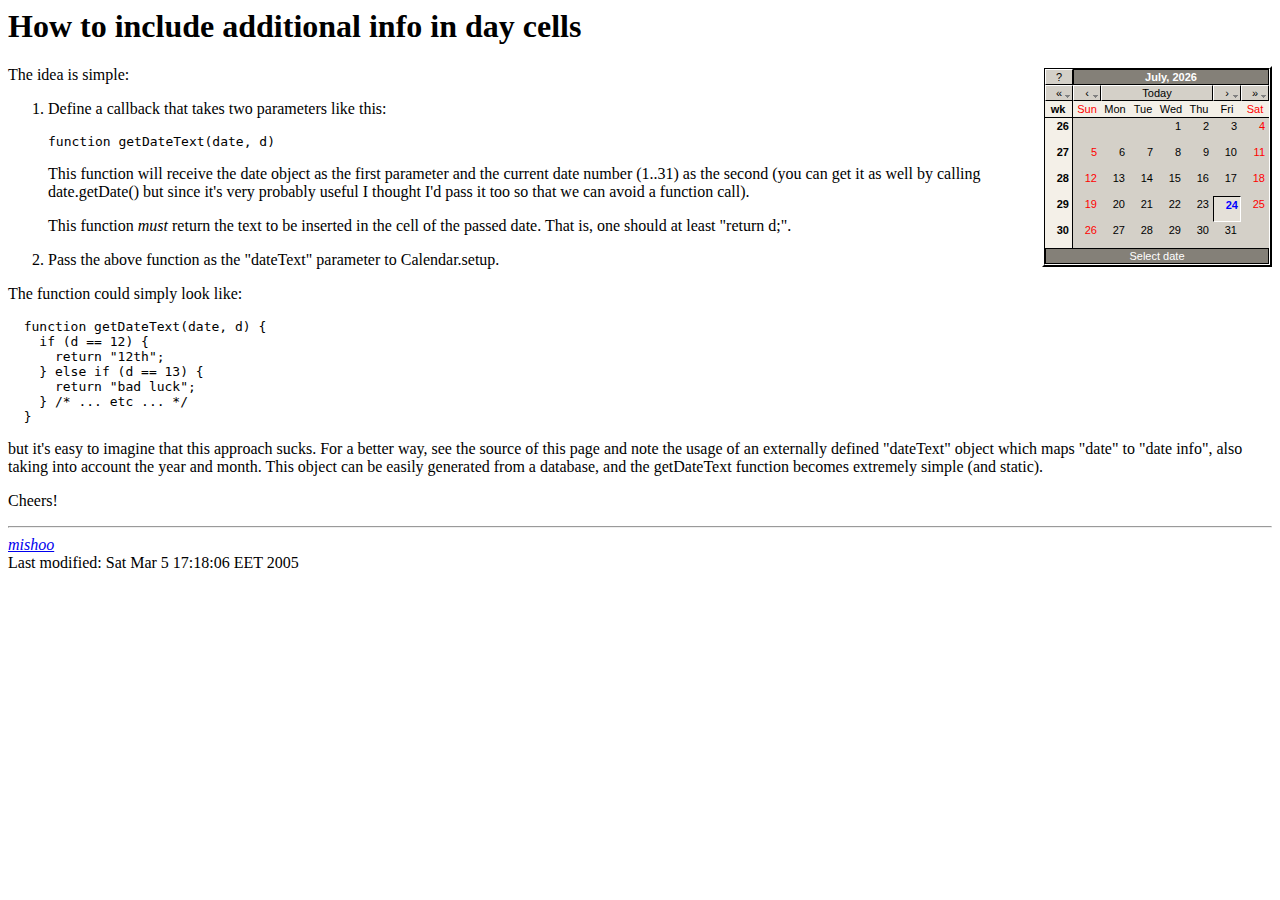
<file: casasRurales/js/calendariojs/dayinfo.html>
<!DOCTYPE HTML PUBLIC "-//IETF//DTD HTML//EN">
<html> <head>
<title>How to include additional info in day cells</title>
<script type="text/javascript" src="calendar.js"></script>
<script type="text/javascript" src="lang/calendar-en.js"></script>
<script type="text/javascript" src="calendar-setup.js"></script>
<script type="text/javascript">
  // define info for dates in this table:
  var dateInfo = {
    "20050308" : "Mishoo's&nbsp;birthday",
    "20050310" : "foo",
    "20050315" : "bar",
    "20050318" : "25$",
    "20050324" : "60$"
  };
</script>
<style type="text/css">
  @import url(calendar-win2k-1.css);
  .calendar .inf { font-size: 80%; color: #444; }
  .calendar .wn { font-weight: bold; vertical-align: top; }
</style>
</head>

<body>
<h1>How to include additional info in day cells</h1>

<div id="flatcal" style="float: right"></div>

<script type="text/javascript">
  function getDateText(date, d) {
    var inf = dateInfo[date.print("%Y%m%d")];
    if (!inf) {
      return d + "<div class='inf'>&nbsp;</div>";
    } else {
      return d + "<div class='inf'>" + inf + "</div>";
    }
  };
  function flatCallback(cal) {
    if (cal.dateClicked) {
      // do something here
      window.status = "Selected: " + cal.date;
      var inf = dateInfo[cal.date.print("%Y%m%d")];
      if (inf) {
        window.status += ".  Additional info: " + inf;
      }
    }
  };
  Calendar.setup({
     flat: "flatcal",
     dateText: getDateText,
     flatCallback: flatCallback
  });
</script>

<p>The idea is simple:</p>

<ol>
  <li>
    <p>Define a callback that takes two parameters like this:</p>
    <pre>function getDateText(date, d)</pre>
    <p>
      This function will receive the date object as the first
      parameter and the current date number (1..31) as the second (you
      can get it as well by calling date.getDate() but since it's very
      probably useful I thought I'd pass it too so that we can avoid a
      function call).
    </p>
    <p>
      This function <em>must</em> return the text to be inserted in
      the cell of the passed date.  That is, one should at least
      "return d;".
    </p>
  </li>
  <li>
    Pass the above function as the "dateText" parameter to
    Calendar.setup.
  </li>
</ol>

<p>
  The function could simply look like:
</p>

<pre
>  function getDateText(date, d) {
    if (d == 12) {
      return "12th";
    } else if (d == 13) {
      return "bad luck";
    } /* ... etc ... */
  }</pre>

<p>
  but it's easy to imagine that this approach sucks.  For a better
  way, see the source of this page and note the usage of an externally
  defined "dateText" object which maps "date" to "date info", also
  taking into account the year and month.  This object can be easily
  generated from a database, and the getDateText function becomes
  extremely simple (and static).
</p>

<p>
  Cheers!
</p>

<hr />
<address><a href="http://dynarch.com/mishoo/">mishoo</a></address>
<!-- hhmts start --> Last modified: Sat Mar  5 17:18:06 EET 2005 <!-- hhmts end -->
</body> </html>
</file>
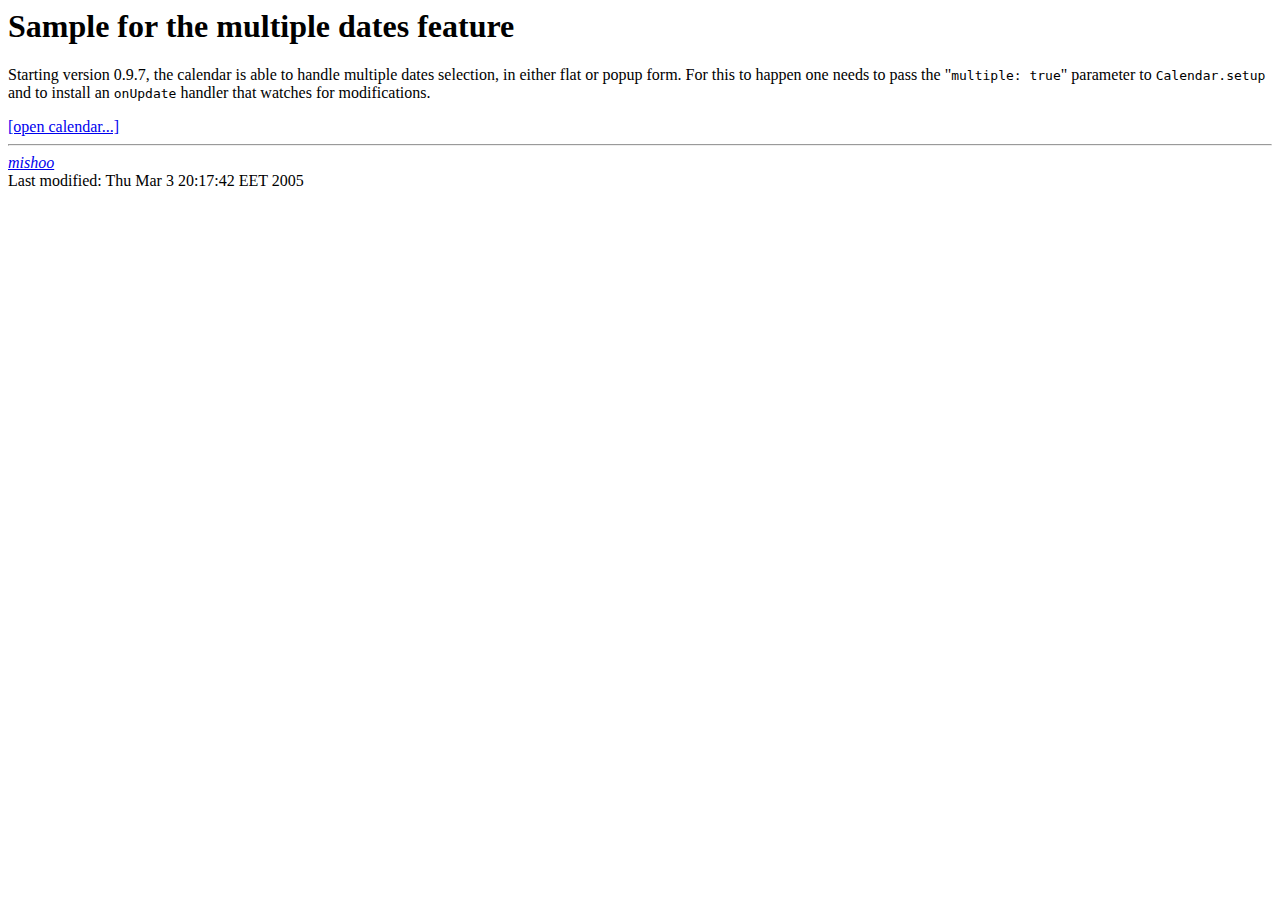
<file: casasRurales/js/calendariojs/multiple-dates.html>
<html xmlns="http://www.w3.org/1999/xhtml">
<head>
  <title>Sample for the multiple dates feature</title>
  <!-- calendar stylesheet -->
  <link rel="stylesheet" type="text/css" media="all" href="calendar-win2k-cold-1.css" title="win2k-cold-1" />

  <!-- main calendar program -->
  <script type="text/javascript" src="calendar.js"></script>

  <!-- language for the calendar -->
  <script type="text/javascript" src="lang/calendar-en.js"></script>

  <!-- the following script defines the Calendar.setup helper function, which makes
       adding a calendar a matter of 1 or 2 lines of code. -->
  <script type="text/javascript" src="calendar-setup.js"></script>
</head>

<body>
  <h1>Sample for the multiple dates feature</h1>

  <p>
    Starting version 0.9.7,
    the calendar is able to handle multiple dates selection, in either
    flat or popup form.  For this to happen one needs to pass the
    "<tt>multiple:&nbsp;true</tt>" parameter to
    <tt>Calendar.setup</tt> and to install an <tt>onUpdate</tt>
    handler that watches for modifications.
  </p>

  <a id="trigger" href="#">[open calendar...]</a>

  <div id="output"></div>

  <script type="text/javascript">//<![CDATA[
    // the default multiple dates selected, first time the calendar is instantiated
    var MA = [];

    function closed(cal) {

      // here we'll write the output; this is only for example.  You
      // will normally fill an input field or something with the dates.
      var el = document.getElementById("output");

      // reset initial content.
      el.innerHTML = "";

      // Reset the "MA", in case one triggers the calendar again.
      // CAREFUL!  You don't want to do "MA = [];".  We need to modify
      // the value of the current array, instead of creating a new one.
      // Calendar.setup is called only once! :-)  So be careful.
      MA.length = 0;

      // walk the calendar's multiple dates selection hash
      for (var i in cal.multiple) {
        var d = cal.multiple[i];
        // sometimes the date is not actually selected, that's why we need to check.
        if (d) {
          // OK, selected.  Fill an input field.  Or something.  Just for example,
          // we will display all selected dates in the element having the id "output".
          el.innerHTML += d.print("%A, %Y %B %d") + "<br />";

          // and push it in the "MA", in case one triggers the calendar again.
          MA[MA.length] = d;
        }
      }
      cal.hide();
      return true;
    };

    Calendar.setup({
      align      : "BR",
      showOthers : true,
      multiple   : MA, // pass the initial or computed array of multiple dates to be initially selected
      onClose    : closed,
      button     : "trigger"
    });
  //]]></script>

<hr />
<address><a href="http://dynarch.com/mishoo/">mishoo</a></address>
<!-- hhmts start --> Last modified: Thu Mar  3 20:17:42 EET 2005 <!-- hhmts end -->
</body> </html>
</file>
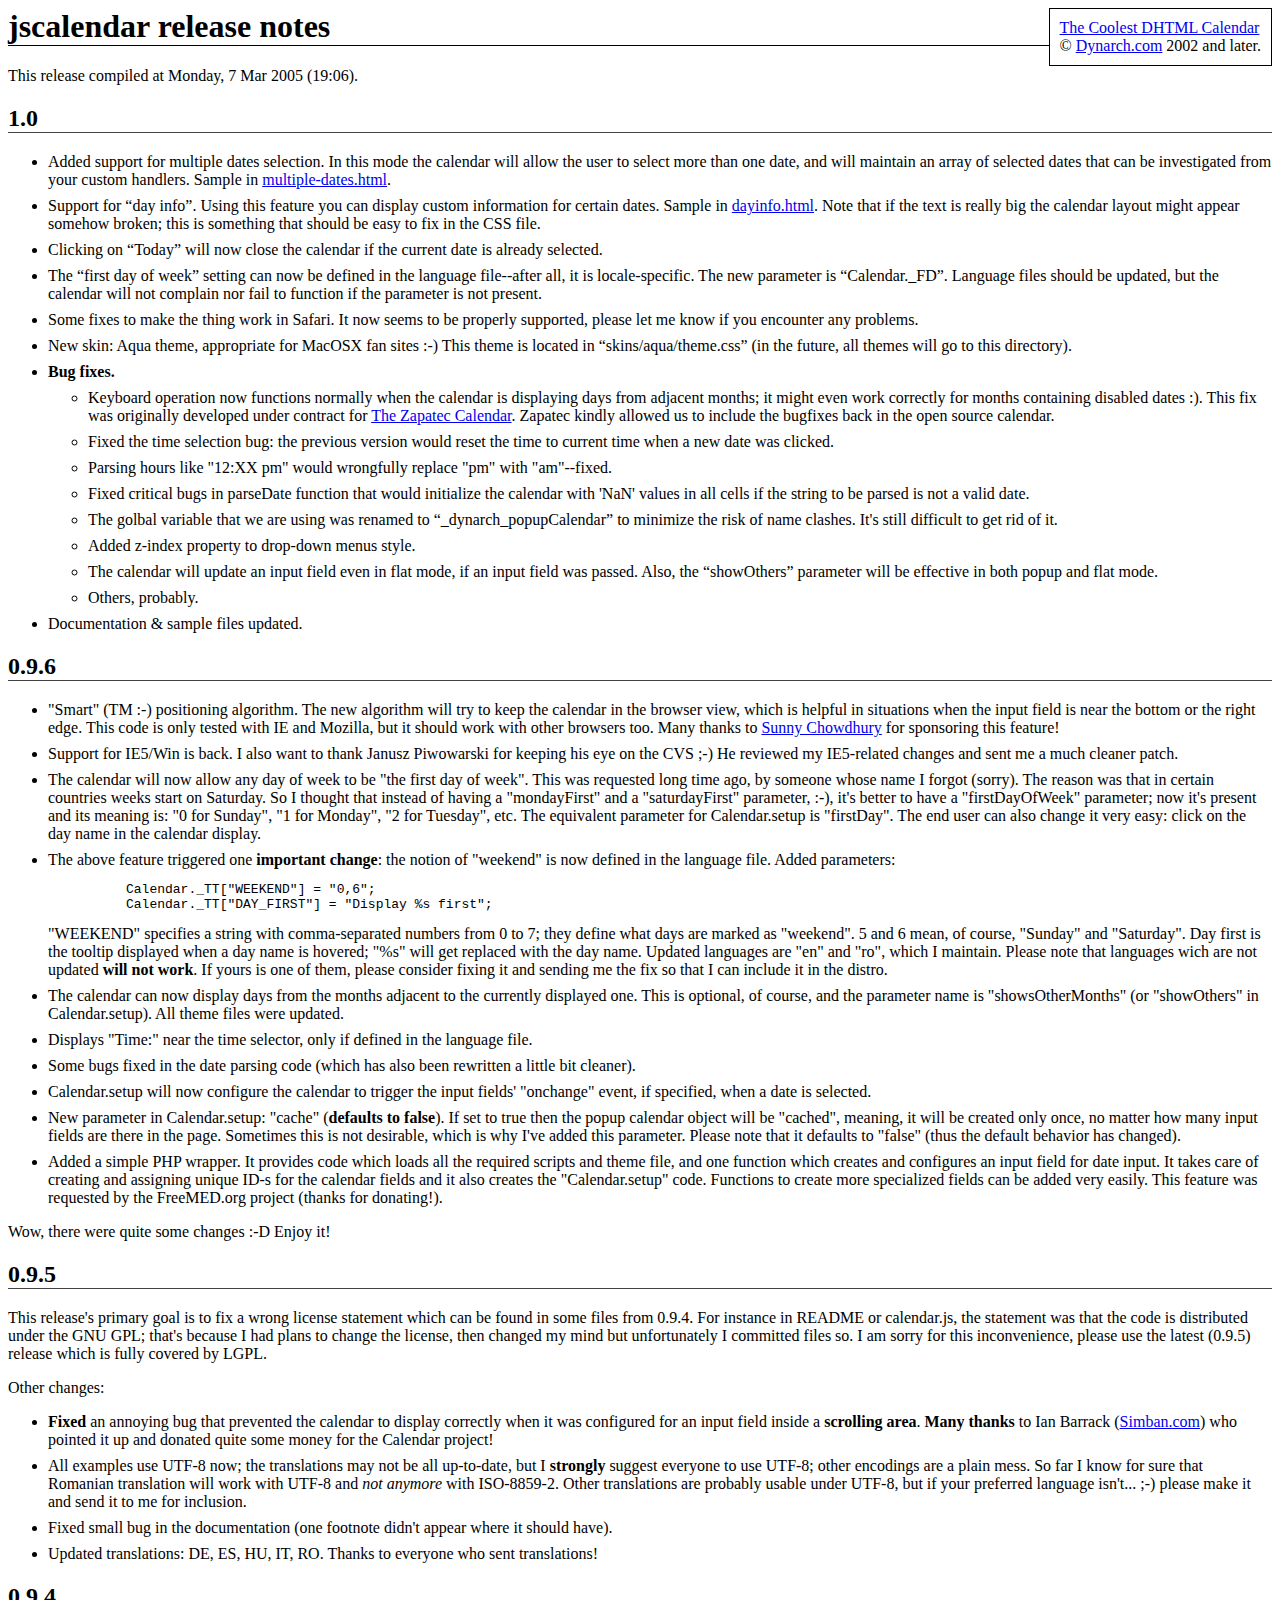
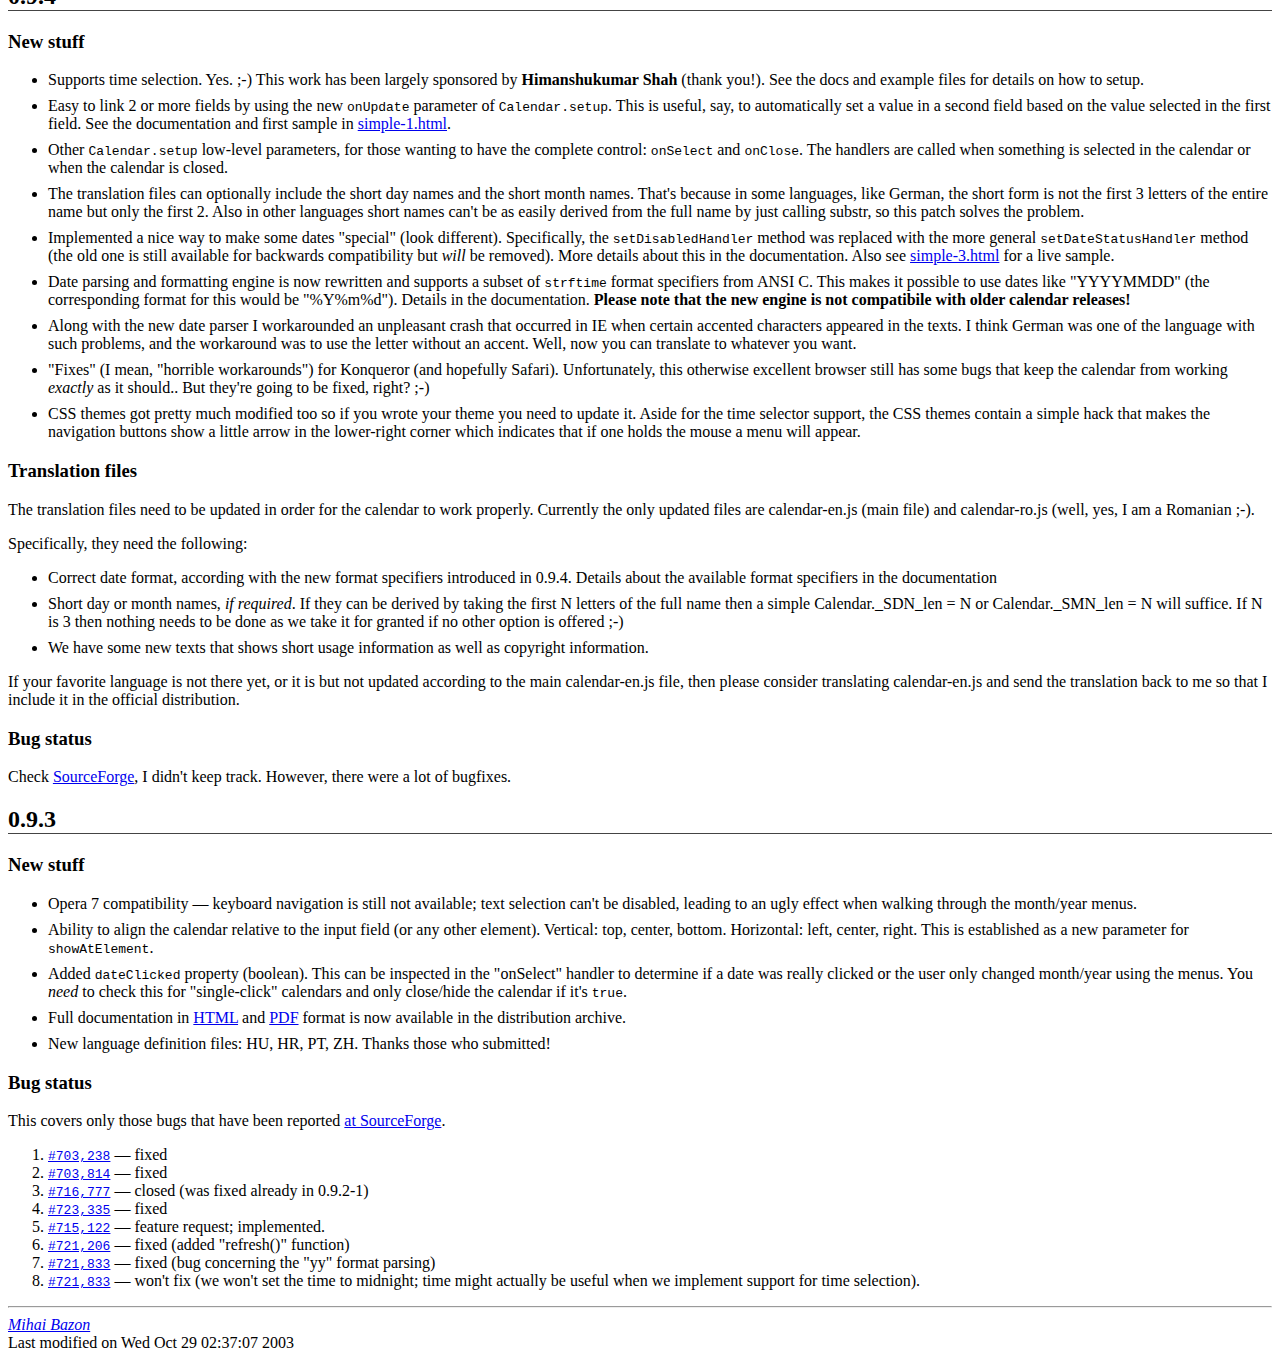
<file: casasRurales/js/calendariojs/release-notes.html>
<!DOCTYPE HTML PUBLIC "-//IETF//DTD HTML 3.2//EN">
<html>
  <head>
    <title>jscalendar release notes</title>

    <style type="text/css">
      h1 { border-bottom: 1px solid #000; }
      h2 { border-bottom: 1px solid #444; }
      ul li { margin-top: 0.5em; margin-bottom: 0.5em; }
    </style>
  </head>

  <body>
    <div style="float: right; border: 1px solid #000; background: #fff; padding: 10px; ">
      <a href="http://www.dynarch.com/projects/calendar/">The Coolest DHTML Calendar</a><br />
      © <a href="http://www.dynarch.com/">Dynarch.com</a> 2002 and later.
    </div>
    <h1>jscalendar release notes</h1>

    <p>This release compiled at Monday,  7 Mar 2005 (19:06).</p>

    <h2>1.0</h2>

    <ul>

      <li>
        Added support for multiple dates selection.  In this mode the
        calendar will allow the user to select more than one date, and
        will maintain an array of selected dates that can be
        investigated from your custom handlers.  Sample in <a
        href="multiple-dates.html">multiple-dates.html</a>.
      </li>

      <li>
        Support for “day info”.  Using this feature you can display
        custom information for certain dates.  Sample in <a
        href="dayinfo.html">dayinfo.html</a>.  Note that if the text
        is really big the calendar layout might appear somehow broken;
        this is something that should be easy to fix in the CSS file.
      </li>

      <li>
        Clicking on “Today” will now close the calendar if the current
        date is already selected.
      </li>

      <li>
        The “first day of week” setting can now be defined in the
        language file--after all, it is locale-specific.  The new
        parameter is “Calendar._FD”.  Language files should be
        updated, but the calendar will not complain nor fail to
        function if the parameter is not present.
      </li>

      <li>
        Some fixes to make the thing work in Safari.  It now seems to
        be properly supported, please let me know if you encounter any
        problems.
      </li>

      <li>
        New skin: Aqua theme, appropriate for MacOSX fan sites :-)
        This theme is located in “skins/aqua/theme.css” (in the
        future, all themes will go to this directory).
      </li>

      <li>
        <b>Bug fixes.</b>
        <ul>
          <li>
            Keyboard operation now functions normally when the
            calendar is displaying days from adjacent months; it might
            even work correctly for months containing disabled dates
            :).  This fix was originally developed under contract for
            <a
            href="http://www.zapatec.com/website/main/products/prod1/">The
            Zapatec Calendar</a>.  Zapatec kindly allowed us to
            include the bugfixes back in the open source calendar.
          </li>
          <li>
            Fixed the time selection bug: the previous version would
            reset the time to current time when a new date was
            clicked.
          </li>
          <li>
            Parsing hours like "12:XX pm" would wrongfully replace
            "pm" with "am"--fixed.
          </li>
          <li>
            Fixed critical bugs in parseDate function that would
            initialize the calendar with 'NaN' values in all cells if
            the string to be parsed is not a valid date.
          </li>
          <li>
            The golbal variable that we are using was renamed to
            “_dynarch_popupCalendar” to minimize the risk of name
            clashes.  It's still difficult to get rid of it.
          </li>
          <li>
            Added z-index property to drop-down menus style.
          </li>
          <li>
            The calendar will update an input field even in flat mode,
            if an input field was passed.  Also, the “showOthers”
            parameter will be effective in both popup and flat mode.
          </li>
          <li>
            Others, probably.
          </li>
        </ul>
      </li>

      <li>
        Documentation &amp; sample files updated.
      </li>

    </ul>

    <h2>0.9.6</h2>

    <ul>

      <li>
        "Smart" (TM :-) positioning algorithm.  The new algorithm will
        try to keep the calendar in the browser view, which is helpful
        in situations when the input field is near the bottom or the
        right edge.  This code is only tested with IE and Mozilla, but
        it should work with other browsers too.  Many thanks to <a
        href="http://www.ex3.com">Sunny Chowdhury</a> for sponsoring
        this feature!
      </li>

      <li>
        Support for IE5/Win is back.  I also want to thank Janusz
        Piwowarski for keeping his eye on the CVS ;-) He reviewed my
        IE5-related changes and sent me a much cleaner patch.
      </li>

      <li>
        The calendar will now allow any day of week to be "the first
        day of week".  This was requested long time ago, by someone
        whose name I forgot (sorry).  The reason was that in certain
        countries weeks start on Saturday.  So I thought that instead
        of having a "mondayFirst" and a "saturdayFirst" parameter,
        :-), it's better to have a "firstDayOfWeek" parameter; now
        it's present and its meaning is: "0 for Sunday", "1 for
        Monday", "2 for Tuesday", etc.  The equivalent parameter for
        Calendar.setup is "firstDay".  The end user can also change
        it very easy: click on the day name in the calendar display.
      </li>

      <li>
        The above feature triggered one <b>important change</b>: the
        notion of "weekend" is now defined in the language file.
        Added parameters:

        <pre>
          Calendar._TT["WEEKEND"] = "0,6";
          Calendar._TT["DAY_FIRST"] = "Display %s first";</pre>

        "WEEKEND" specifies a string with comma-separated numbers from
        0 to 7; they define what days are marked as "weekend".  5 and
        6 mean, of course, "Sunday" and "Saturday".  Day first is the
        tooltip displayed when a day name is hovered; "%s" will get
        replaced with the day name.  Updated languages are "en" and
        "ro", which I maintain.  Please note that languages wich are
        not updated <b>will not work</b>.  If yours is one of them,
        please consider fixing it and sending me the fix so that I can
        include it in the distro.
      </li>

      <li>
        The calendar can now display days from the months adjacent to
        the currently displayed one.  This is optional, of course, and
        the parameter name is "showsOtherMonths" (or "showOthers" in
        Calendar.setup).  All theme files were updated.
      </li>

      <li>
        Displays "Time:" near the time selector, only if defined in
        the language file.
      </li>

      <li>
        Some bugs fixed in the date parsing code (which has also been
        rewritten a little bit cleaner).
      </li>

      <li>
        Calendar.setup will now configure the calendar to trigger the
        input fields' "onchange" event, if specified, when a date is
        selected.
      </li>

      <li>
        New parameter in Calendar.setup: "cache" (<b>defaults to
        false</b>).  If set to true then the popup calendar object
        will be "cached", meaning, it will be created only once, no
        matter how many input fields are there in the page.  Sometimes
        this is not desirable, which is why I've added this
        parameter.  Please note that it defaults to "false" (thus the
        default behavior has changed).
      </li>

      <li>
        Added a simple PHP wrapper.  It provides code which loads all
        the required scripts and theme file, and one function which
        creates and configures an input field for date input.  It
        takes care of creating and assigning unique ID-s for the
        calendar fields and it also creates the "Calendar.setup" code.
        Functions to create more specialized fields can be added very
        easily.  This feature was requested by the FreeMED.org project
        (thanks for donating!).
      </li>

    </ul>

    <p>Wow, there were quite some changes :-D  Enjoy it!</p>

    <h2>0.9.5</h2>

    <p>
      This release's primary goal is to fix a wrong license statement which
      can be found in some files from 0.9.4.  For instance in README or
      calendar.js, the statement was that the code is distributed under the
      GNU GPL; that's because I had plans to change the license, then
      changed my mind but unfortunately I committed files so.  I am sorry
      for this inconvenience, please use the latest (0.9.5) release which is
      fully covered by LGPL.
    </p>

    <p>Other changes:</p>

    <ul>

      <li>
        <b>Fixed</b> an annoying bug that prevented the calendar to display
	correctly when it was configured for an input field inside a
	<b>scrolling area</b>.  <b>Many thanks</b> to Ian Barrack (<a
	href="http://www.simban.com">Simban.com</a>) who pointed it up and
	donated quite some money for the Calendar project!
      </li>

      <li>
        All examples use UTF-8 now; the translations may not be all
        up-to-date, but I <strong>strongly</strong> suggest everyone to use
        UTF-8; other encodings are a plain mess.  So far I know for sure
        that Romanian translation will work with UTF-8 and <em>not
        anymore</em> with ISO-8859-2.  Other translations are probably
        usable under UTF-8, but if your preferred language isn't... ;-)
        please make it and send it to me for inclusion.
      </li>

      <li>
        Fixed small bug in the documentation (one footnote didn't appear
        where it should have).
      </li>

      <li>
        Updated translations: DE, ES, HU, IT, RO.  Thanks to everyone who
        sent translations!
      </li>

    </ul>

    <h2>0.9.4</h2>

    <h3>New stuff</h3>

    <ul>

      <li>Supports time selection.  Yes. ;-) This work has been largely
        sponsored by <strong>Himanshukumar Shah</strong> (thank you!).  See
        the docs and example files for details on how to setup.</li>

      <li>Easy to link 2 or more fields by using the new
        <code>onUpdate</code> parameter of <code>Calendar.setup</code>.  This
        is useful, say, to automatically set a value in a second field based
        on the value selected in the first field.  See the documentation and
        first sample in <a href="simple-1.html">simple-1.html</a>.</li>

      <li>Other <code>Calendar.setup</code> low-level parameters, for those
        wanting to have the complete control: <code>onSelect</code> and
        <code>onClose</code>.  The handlers are called when something is
        selected in the calendar or when the calendar is closed.</li>

      <li>The translation files can optionally include the short day names
        and the short month names.  That's because in some languages, like
        German, the short form is not the first 3 letters of the entire name
        but only the first 2.  Also in other languages short names can't be
        as easily derived from the full name by just calling substr, so this
        patch solves the problem.</li>

      <li>Implemented a nice way to make some dates "special" (look
        different).  Specifically, the <code>setDisabledHandler</code> method
        was replaced with the more general <code>setDateStatusHandler</code>
        method (the old one is still available for backwards compatibility but
        <em>will</em> be removed).  More details about this in the
        documentation.  Also see <a href="simple-3.html">simple-3.html</a>
        for a live sample.</li>

      <li>Date parsing and formatting engine is now rewritten and supports a
        subset of <code>strftime</code> format specifiers from ANSI C.  This
        makes it possible to use dates like "YYYYMMDD" (the corresponding
        format for this would be "%Y%m%d").  Details in the documentation.
        <b>Please note that the new engine is not compatibile with older
          calendar releases!</b></li>

      <li>Along with the new date parser I workarounded an unpleasant crash
        that occurred in IE when certain accented characters appeared in the
        texts.  I think German was one of the language with such problems, and
        the workaround was to use the letter without an accent.  Well, now you
        can translate to whatever you want.</li>

      <li>"Fixes" (I mean, "horrible workarounds") for Konqueror (and
        hopefully Safari).  Unfortunately, this otherwise excellent browser
        still has some bugs that keep the calendar from working
        <em>exactly</em> as it should..  But they're going to be fixed,
        right? ;-)</li>

      <li>CSS themes got pretty much modified too so if you wrote your theme
        you need to update it.  Aside for the time selector support, the CSS
        themes contain a simple hack that makes the navigation buttons show
        a little arrow in the lower-right corner which indicates that if one
        holds the mouse a menu will appear.</li>

    </ul>

    <h3>Translation files</h3>

    <p>The translation files need to be updated in order for the calendar to
      work properly.  Currently the only updated files are calendar-en.js
      (main file) and calendar-ro.js (well, yes, I am a Romanian ;-).</p>

    <p>Specifically, they need the following:</p>

    <ul>

      <li>Correct date format, according with the new format specifiers
        introduced in 0.9.4.  Details about the available format specifiers
        in the documentation</li>

      <li>Short day or month names, <em>if required</em>.  If they can be
        derived by taking the first N letters of the full name then a simple
        Calendar._SDN_len = N or Calendar._SMN_len = N will suffice.  If N
        is 3 then nothing needs to be done as we take it for granted if no
        other option is offered ;-)</li>

      <li>We have some new texts that shows short usage information as well
        as copyright information.</li>

    </ul>

    <p>If your favorite language is not there yet, or it is but not updated
      according to the main calendar-en.js file, then please consider
      translating calendar-en.js and send the translation back to me so that
      I include it in the official distribution.</p>

    <h3>Bug status</h3>

    <p>Check <a
        href="http://sourceforge.net/tracker/?atid=544285&group_id=75569&func=browse">SourceForge</a>,
      I didn't keep track.  However, there were a lot of bugfixes.</p>

    <h2>0.9.3</h2>    

    <h3>New stuff</h3>

    <ul>

      <li>Opera&nbsp;7 compatibility &mdash; keyboard navigation is
        still not available; text selection can't be disabled, leading to an
        ugly effect when walking through the month/year menus.</li>

      <li>Ability to align the calendar relative to the input field (or any
        other element).  Vertical: top, center, bottom.  Horizontal: left,
        center, right.  This is established as a new parameter for
        <tt>showAtElement</tt>.</li>

      <li>Added <tt>dateClicked</tt> property (boolean).  This can be
        inspected in the "onSelect" handler to determine if a date was
        really clicked or the user only changed month/year using the menus.
        You <em>need</em> to check this for "single-click" calendars and
        only close/hide the calendar if it's <tt>true</tt>.</li>

      <li>Full documentation in <a href="doc/html/reference.html">HTML</a>
        and <a href="doc/reference.pdf">PDF</a> format is now available in the
        distribution archive.</li>

      <li>New language definition files: HU, HR, PT, ZH.  Thanks those who
        submitted!</li>

    </ul>

    <h3>Bug status</h3>

    <p>This covers only those bugs that have been reported <a
        href="http://sourceforge.net/projects/jscalendar" target="_blank"
        title="Project page at SourceForge">at SourceForge</a>.</p>

    <ol>

      <li><a href="http://sourceforge.net/tracker/index.php?func=detail&aid=703238&group_id=75569&atid=544285" target="_blank"
            title="Go to bug description at sourceforge"><tt>#703,238</tt></a> &mdash; fixed</li>
      <li><a href="http://sourceforge.net/tracker/index.php?func=detail&aid=703814&group_id=75569&atid=544285" target="_blank"
            title="Go to bug description at sourceforge"><tt>#703,814</tt></a> &mdash; fixed</li>
      <li><a href="http://sourceforge.net/tracker/index.php?func=detail&aid=716777&group_id=75569&atid=544285" target="_blank"
            title="Go to bug description at sourceforge"><tt>#716,777</tt></a> &mdash; closed (was fixed already in 0.9.2-1)</li>
      <li><a href="http://sourceforge.net/tracker/index.php?func=detail&aid=723335&group_id=75569&atid=544285" target="_blank"
            title="Go to bug description at sourceforge"><tt>#723,335</tt></a> &mdash; fixed</li>
      <li><a href="http://sourceforge.net/tracker/index.php?func=detail&aid=715122&group_id=75569&atid=544285" target="_blank"
            title="Go to bug description at sourceforge"><tt>#715,122</tt></a> &mdash; feature request; implemented.</li>
      <li><a href="http://sourceforge.net/tracker/index.php?func=detail&aid=721206&group_id=75569&atid=544285" target="_blank"
            title="Go to bug description at sourceforge"><tt>#721,206</tt></a> &mdash; fixed (added "refresh()" function)</li>
      <li><a href="http://sourceforge.net/tracker/index.php?func=detail&aid=721833&group_id=75569&atid=544285" target="_blank"
            title="Go to bug description at sourceforge"><tt>#721,833</tt></a> &mdash; fixed (bug concerning the "yy" format
        parsing)</li>
      <li><a href="http://sourceforge.net/tracker/index.php?func=detail&aid=721833&group_id=75569&atid=544285" target="_blank"
            title="Go to bug description at sourceforge"><tt>#721,833</tt></a> &mdash; won't fix (we won't set the time to
        midnight; time might actually be useful when we implement support
        for time selection).

    </ol>

    <hr />
    <address><a href="http://dynarch.com/mishoo/">Mihai Bazon</a></address>
<!-- Created: Tue Jul  8 17:29:37 EEST 2003 -->
<!-- hhmts start -->
Last modified on Wed Oct 29 02:37:07 2003
<!-- hhmts end -->
<!-- doc-lang: English -->
  </body>
</html>
</file>
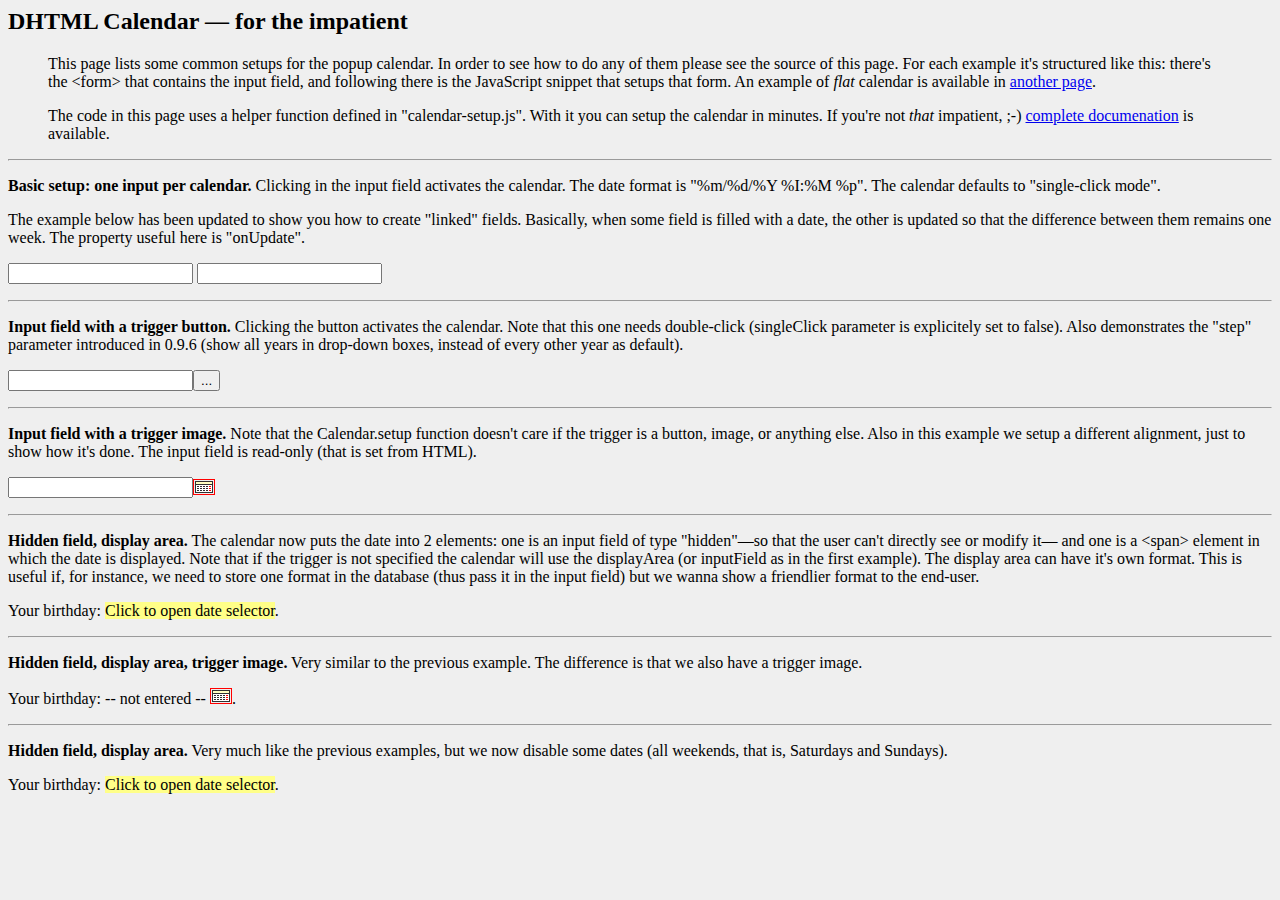
<file: casasRurales/js/calendariojs/simple-1.html>
<html style="background-color: buttonface; color: buttontext;">

<head>
<meta http-equiv="content-type" content="text/xml; charset=utf-8" />

<title>Simple calendar setups [popup calendar]</title>

  <!-- calendar stylesheet -->
  <link rel="stylesheet" type="text/css" media="all" href="calendar-win2k-cold-1.css" title="win2k-cold-1" />

  <!-- main calendar program -->
  <script type="text/javascript" src="calendar.js"></script>

  <!-- language for the calendar -->
  <script type="text/javascript" src="lang/calendar-en.js"></script>

  <!-- the following script defines the Calendar.setup helper function, which makes
       adding a calendar a matter of 1 or 2 lines of code. -->
  <script type="text/javascript" src="calendar-setup.js"></script>

</head>

<body>

<h2>DHTML Calendar &mdash; for the impatient</h2>

      <blockquote>
        <p>
          This page lists some common setups for the popup calendar.  In
          order to see how to do any of them please see the source of this
          page.  For each example it's structured like this: there's the
          &lt;form&gt; that contains the input field, and following there is
          the JavaScript snippet that setups that form.  An example of
          <em>flat</em> calendar is available in <a
            href="simple-2.html">another page</a>.
        </p>
        <p>
          The code in this page uses a helper function defined in
          "calendar-setup.js".  With it you can setup the calendar in
          minutes.  If you're not <em>that</em> impatient, ;-) <a
          href="doc/html/reference.html">complete documenation</a> is
          available.
        </p>
      </blockquote>



<hr />

<p><b>Basic setup: one input per calendar.</b> Clicking in the input field
activates the calendar.  The date format is "%m/%d/%Y %I:%M %p".  The
calendar defaults to "single-click mode".</p>

<p>The example below has been updated to show you how to create "linked"
fields.  Basically, when some field is filled with a date, the other
is updated so that the difference between them remains one week.  The
property useful here is "onUpdate".</p>

<form action="#" method="get">
<input type="text" name="date" id="f_date_a" />
<input type="text" name="date" id="f_calcdate" />
</form>

<script type="text/javascript">
    function catcalc(cal) {
        var date = cal.date;
        var time = date.getTime()
        // use the _other_ field
        var field = document.getElementById("f_calcdate");
        if (field == cal.params.inputField) {
            field = document.getElementById("f_date_a");
            time -= Date.WEEK; // substract one week
        } else {
            time += Date.WEEK; // add one week
        }
        var date2 = new Date(time);
        field.value = date2.print("%Y-%m-%d %H:%M");
    }
    Calendar.setup({
        inputField     :    "f_date_a",   // id of the input field
        ifFormat       :    "%Y-%m-%d %H:%M",       // format of the input field
        showsTime      :    true,
        timeFormat     :    "24",
        onUpdate       :    catcalc
    });
    Calendar.setup({
        inputField     :    "f_calcdate",
        ifFormat       :    "%Y-%m-%d %H:%M",
        showsTime      :    true,
        timeFormat     :    "24",
        onUpdate       :    catcalc
    });
</script>



<hr />

<p><b>Input field with a trigger button.</b> Clicking the button activates
the calendar.  Note that this one needs double-click (singleClick parameter
is explicitely set to false).  Also demonstrates the "step" parameter
introduced in 0.9.6 (show all years in drop-down boxes, instead of every
other year as default).</p>

<form action="#" method="get">
<input type="text" name="date" id="f_date_b" /><button type="reset" id="f_trigger_b">...</button>
</form>

<script type="text/javascript">
    Calendar.setup({
        inputField     :    "f_date_b",      // id of the input field
        ifFormat       :    "%m/%d/%Y %I:%M %p",       // format of the input field
        showsTime      :    true,            // will display a time selector
        button         :    "f_trigger_b",   // trigger for the calendar (button ID)
        singleClick    :    false,           // double-click mode
        step           :    1                // show all years in drop-down boxes (instead of every other year as default)
    });
</script>



<hr />

<p><b>Input field with a trigger image.</b> Note that the Calendar.setup
function doesn't care if the trigger is a button, image, or anything else.
Also in this example we setup a different alignment, just to show how it's
done.  The input field is read-only (that is set from HTML).</p>

<form action="#" method="get">
<table cellspacing="0" cellpadding="0" style="border-collapse: collapse"><tr>
 <td><input type="text" name="date" id="f_date_c" readonly="1" /></td>
 <td><img src="img.gif" id="f_trigger_c" style="cursor: pointer; border: 1px solid red;" title="Date selector"
      onmouseover="this.style.background='red';" onmouseout="this.style.background=''" /></td>
</table>
</form>

<script type="text/javascript">
    Calendar.setup({
        inputField     :    "f_date_c",     // id of the input field
        ifFormat       :    "%B %e, %Y",      // format of the input field
        button         :    "f_trigger_c",  // trigger for the calendar (button ID)
        align          :    "Tl",           // alignment (defaults to "Bl")
        singleClick    :    true
    });
</script>



<hr />

<p><b>Hidden field, display area.</b> The calendar now puts the date into 2
elements: one is an input field of type "hidden"&mdash;so that the user
can't directly see or modify it&mdash; and one is a &lt;span&gt; element in
which the date is displayed.  Note that if the trigger is not specified the
calendar will use the displayArea (or inputField as in the first example).
The display area can have it's own format.  This is useful if, for instance,
we need to store one format in the database (thus pass it in the input
field) but we wanna show a friendlier format to the end-user.</p>

<form action="#" method="get" style="visibility: hidden">
<input type="hidden" name="date" id="f_date_d" />
</form>

<p>Your birthday:
   <span style="background-color: #ff8; cursor: default;"
         onmouseover="this.style.backgroundColor='#ff0';"
         onmouseout="this.style.backgroundColor='#ff8';"
         id="show_d"
   >Click to open date selector</span>.</p>

<script type="text/javascript">
    Calendar.setup({
        inputField     :    "f_date_d",     // id of the input field
        ifFormat       :    "%Y/%d/%m",     // format of the input field (even if hidden, this format will be honored)
        displayArea    :    "show_d",       // ID of the span where the date is to be shown
        daFormat       :    "%A, %B %d, %Y",// format of the displayed date
        align          :    "Tl",           // alignment (defaults to "Bl")
        singleClick    :    true
    });
</script>



<hr />

<p><b>Hidden field, display area, trigger image.</b> Very similar to the
previous example.  The difference is that we also have a trigger image.</p>

<form action="#" method="get" style="visibility: hidden">
<input type="hidden" name="date" id="f_date_e" />
</form>

<p>Your birthday: <span id="show_e">-- not entered --</span> <img
src="img.gif" id="f_trigger_e" style="cursor: pointer; border: 1px solid
red;" title="Date selector" onmouseover="this.style.background='red';"
onmouseout="this.style.background=''" />.</p>

<script type="text/javascript">
    Calendar.setup({
        inputField     :    "f_date_e",     // id of the input field
        ifFormat       :    "%Y/%d/%m",     // format of the input field (even if hidden, this format will be honored)
        displayArea    :    "show_e",       // ID of the span where the date is to be shown
        daFormat       :    "%A, %B %d, %Y",// format of the displayed date
        button         :    "f_trigger_e",  // trigger button (well, IMG in our case)
        align          :    "Tl",           // alignment (defaults to "Bl")
        singleClick    :    true
    });
</script>



<hr />

<p><b>Hidden field, display area.</b> Very much like the previous examples,
but we now disable some dates (all weekends, that is, Saturdays and
Sundays).</p>

<form action="#" method="get" style="visibility: hidden">
<input type="hidden" name="date" id="f_date_f" />
</form>

<p>Your birthday:
   <span style="background-color: #ff8; cursor: default;"
         onmouseover="this.style.backgroundColor='#ff0';"
         onmouseout="this.style.backgroundColor='#ff8';"
         id="show_f"
   >Click to open date selector</span>.</p>

<script type="text/javascript">
    Calendar.setup({
        inputField     :    "f_date_f",     // id of the input field
        ifFormat       :    "%Y/%d/%m",     // format of the input field (even if hidden, this format will be honored)
        displayArea    :    "show_f",       // ID of the span where the date is to be shown
        daFormat       :    "%A, %B %d, %Y",// format of the displayed date
        align          :    "Tl",           // alignment (defaults to "Bl")
        dateStatusFunc :    function (date) { // disable weekend days (Saturdays == 6 and Subdays == 0)
                              return (date.getDay() == 6 || date.getDay() == 0) ? true : false;
                            }
    });
</script>


</body>
</html>
</file>
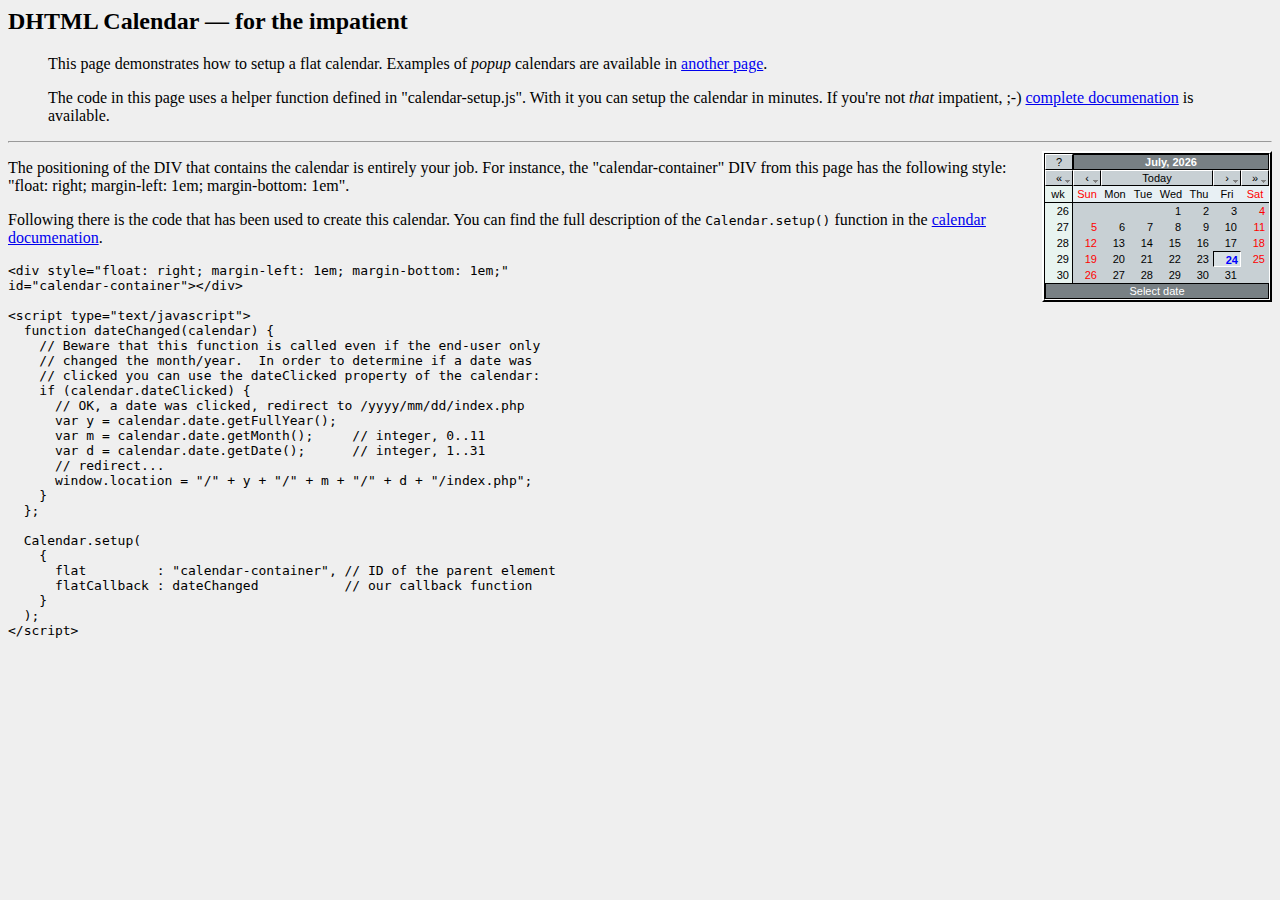
<file: casasRurales/js/calendariojs/simple-2.html>
<html style="background-color: buttonface; color: buttontext;">

<head>
<meta http-equiv="content-type" content="text/xml; charset=utf-8" />

<title>Simple calendar setup [flat calendar]</title>

  <!-- calendar stylesheet -->
  <link rel="stylesheet" type="text/css" media="all" href="calendar-win2k-cold-1.css" title="win2k-cold-1" />

  <!-- main calendar program -->
  <script type="text/javascript" src="calendar.js"></script>

  <!-- language for the calendar -->
  <script type="text/javascript" src="lang/calendar-en.js"></script>

  <!-- the following script defines the Calendar.setup helper function, which makes
       adding a calendar a matter of 1 or 2 lines of code. -->
  <script type="text/javascript" src="calendar-setup.js"></script>

</head>

<body>

<h2>DHTML Calendar &mdash; for the impatient</h2>

      <blockquote>
        <p>
          This page demonstrates how to setup a flat calendar.  Examples of
          <em>popup</em> calendars are available in <a
          href="simple-1.html">another page</a>.
        </p>
        <p>
          The code in this page uses a helper function defined in
          "calendar-setup.js".  With it you can setup the calendar in
          minutes.  If you're not <em>that</em> impatient, ;-) <a
          href="doc/html/reference.html">complete documenation</a> is
          available.
        </p>
      </blockquote>



<hr />

<div style="float: right; margin-left: 1em; margin-bottom: 1em;"
id="calendar-container"></div>

<script type="text/javascript">
  function dateChanged(calendar) {
    // Beware that this function is called even if the end-user only
    // changed the month/year.  In order to determine if a date was
    // clicked you can use the dateClicked property of the calendar:
    if (calendar.dateClicked) {
      // OK, a date was clicked, redirect to /yyyy/mm/dd/index.php
      var y = calendar.date.getFullYear();
      var m = calendar.date.getMonth();     // integer, 0..11
      var d = calendar.date.getDate();      // integer, 1..31
      // redirect...
      window.location = "/" + y + "/" + m + "/" + d + "/index.php";
    }
  };

  Calendar.setup(
    {
      flat         : "calendar-container", // ID of the parent element
      flatCallback : dateChanged           // our callback function
    }
  );
</script>

<p>The positioning of the DIV that contains the calendar is entirely your
job.  For instance, the "calendar-container" DIV from this page has the
following style: "float: right; margin-left: 1em; margin-bottom: 1em".</p>

<p>Following there is the code that has been used to create this calendar.
You can find the full description of the <tt>Calendar.setup()</tt> function
in the <a href="doc/html/reference.html">calendar documenation</a>.</p>

<pre
>&lt;div style="float: right; margin-left: 1em; margin-bottom: 1em;"
id="calendar-container"&gt;&lt;/div&gt;

&lt;script type="text/javascript"&gt;
  function dateChanged(calendar) {
    // Beware that this function is called even if the end-user only
    // changed the month/year.  In order to determine if a date was
    // clicked you can use the dateClicked property of the calendar:
    if (calendar.dateClicked) {
      // OK, a date was clicked, redirect to /yyyy/mm/dd/index.php
      var y = calendar.date.getFullYear();
      var m = calendar.date.getMonth();     // integer, 0..11
      var d = calendar.date.getDate();      // integer, 1..31
      // redirect...
      window.location = "/" + y + "/" + m + "/" + d + "/index.php";
    }
  };

  Calendar.setup(
    {
      flat         : "calendar-container", // ID of the parent element
      flatCallback : dateChanged           // our callback function
    }
  );
&lt;/script&gt;</pre>

</body>
</html>
</file>
<file: blog/css/estilo.css>
*{
	margin:0;
	padding: 0;

}


.over{
	background: rgba(0,0,0,0.8);
	-webkit-transition: background 3s;
	-o-transition: background 3s;
	transition: background 3s;
	height: 100%;
}

.notover{

background: -webkit-linear-gradient(#fff, #ccc);
  background: -o-linear-gradient(#fff, #ccc);
  background: linear-gradient(#fff, #ccc);

	-webkit-transition: background 3s ;
	-o-transition: background 3s ;
	transition: background 3s ;
	height: 100%;
}

h1,h2,h3,h4{
	text-shadow:1px 1px 5px black;
	color:white;

}
 .oculto{
	display: none;	

}

 .visible{
	display: visible;

}

#principal{
	background: -webkit-linear-gradient(#3661A6, #000);
	background: -o-linear-gradient(#3661A6, #000);
	background: linear-gradient(#3661A6, #000);
	min-height: 60px;
	height: 80px;
	width: 100%;
	position: relative;
}

h1{
	margin-top: 0;
	margin-left: 10px;
	margin-bottom: 0px;
	padding-bottom: 0px;
	color:white;
	display:inline-block;
	width:40%;
	position: absolute;
	bottom:10px;
	font-size: 250%;
}

nav{
	
	display: inline-block;
	position: absolute;
	right: 0px;
	bottom: 0px;
	text-align: center;
		
}

nav ul{
	list-style: none;
	margin:0;
	padding: 0;
	

}

nav ul li{
	margin:0;
	padding: 0;
	display: inline-block;

}

nav  ul li a{
	margin:0;
	background: white;
	color:black;
	border:2px solid black;
	border-bottom: 0px ;
	border-radius: 10px 10px 0 0;
	text-decoration: none;
	font-size: 15px;
	padding-top: 15px;
	padding-left: 20px;
	padding-right: 20px;
	padding-bottom: 1px;
}

nav ul li a:hover{
	background: -webkit-linear-gradient(#cccccc, white);
	background: -o-linear-gradient(#cccccc, white);
	background: linear-gradient(#cccccc, white);
}

aside,#sobremi,#formulario{
	background: rgba(255,255,255,0);
	margin: 50px 30px;
	border: 1px solid black;
	border-radius: 5px;
	box-shadow: 2px 2px 3px black;
	padding:0;


}

main{
	display: inline-block;
	width: 65%;
}



#otros{
	width:30%;
	display: inline-block;
	vertical-align: top;
	margin-top: 50px;
	margin-bottom: 0;
	padding-bottom: 0;
}

#otros > object,#otros > input{
	float: right;
}
#otros > object {
	margin-right: 30px;
}

article{
	padding: 10px;
	margin-top: 20px;
	margin-left: 20px;
	margin-bottom: 20px; 

	-webkit-transition: all 3s;
	-o-transition: all 3s;
	transition: all 3s;
	-moz-transition: all 3s;

}


#article1:hover,#article2:hover{
	
	border-radius: 10px;
	box-shadow: 2px 2px 20px black;
	background: #FFFFB8;
	transform:  translate(200px,-100px);


}
#article1  p
,#article2   p{

	margin-left: 50px;
}



#noticia1{
	margin-top:10px;
	width: 100px;
	height: 100px;
	background: url('../images/noticia1.png');
	background-size: 100% 100%;
	background-repeat: no-repeat;
	margin-left: 5px;
	float: right;
	

}
#noticia2{
	margin-top:10px;
	width: 100px;
	height: 100px;
	background: url('../images/noticia2.png');
	background-size: 100% 100%;
	background-repeat: no-repeat;
	margin-left: 5px;
	float: right;
	

}

article > p{
	margin: 5px;
	padding: 2px;
}


article > header{
	
	min-height: 50px;
	height:80px;
	text-align: center;
	border-radius: 10px 10px 0 0;
}	

article > header > h2 {
	padding-top: 20px;
	display: inline-block;
	vertical-align: top;
	color:black;
}

article > header > a{
	display: inline-block;
	float:right;
	position: absolute; 
}

section > article > footer{
	background: none;
	color: black;
	font-size: 15px;
	text-align: center;
	*border-radius: 0 0 10px 10px;
	border: 0;
}




#sobremi  h3, aside h3,#formulario h3{
	background: -webkit-linear-gradient(#3661A6, #000);
	background: -o-linear-gradient(#3661A6, #000);
	background: linear-gradient(#3661A6, #000);
	text-align: center;
}

#sobremi  img{
	margin-left: 10px;
	margin-top: 10px;
	margin-bottom: 10px;
	border-radius: 10px;
	animation-name: sombras;
	animation-duration: 5s;
	animation-iteration-count: infinite;
}

@keyframes sombras{
	0%{box-shadow:  0px 0px 0px black;}
	25%{box-shadow:  0px 0px 10px black;}
	50%{box-shadow:  0px 0px 20px black;}
	75%{box-shadow:  0px 0px 10px black;}
	100%{box-shadow:  0px 0px 0px black;}
}

#sobremi p{
	margin-left: 5px;
	margin-right: 5px;
	margin-bottom: 10px;
}

aside ul li a{
	transform: rotate(0deg);

}

aside ul li a:hover{
	transform: rotate(360deg);
	-webkit-transition: 1s ease-in-out;
	-o-transition: 1s ease-in-out;
	transition: 1s ease-in-out;

}

aside > ul{
	list-style: none;
	text-align: center;
}
aside  li  {
	width: 50px;
	display: inline-block;
	margin:10px 20px;
}


footer{
	background: -webkit-linear-gradient(#000, #3661A6);
	background: -o-linear-gradient(#000, #3661A6);
	background: linear-gradient(#000, #3661A6);
	padding: 5px;
	border:1px solid #000;


}

footer > ul{
	list-style: none;
	width: 69%;
	display: inline-block;

}

footer > ul li{
	margin:0;
	padding: 0;
	display: inline-block;


	
}

footer > ul li a{
	margin:0;
	padding:0;
	text-decoration: none;
	color: white;
	text-shadow:1px 1px 5px black;	
	font-size: 80%;
}

footer > ul li a:hover{
	color:#EEEB61;
}
footer #designed{
	color: white;
	padding-top:5px;
	padding: 0;
	display: inline-block;
	text-shadow:1px 1px 5px black;
	font-size: 70%;

}

/*   Contacta   */

#contacta{
	margin-top: 50px;
	display: inline-block;
	width: 65%;
	
	
}

#formulario > div{
	text-align: center;
	padding: 20px;
}

#boton{
	background: #3661A6;
	color: white;
	text-align: 50%;
	padding: 10px;
	border: 1px solid black;
	border-radius: 5px;
}

#boton:hover{
	background: #2A446E;
	color: white;
}

input,textarea{
	border: 1px solid black;
	border-radius: 5px;
	box-shadow: 1px 1px 5px black;
}

form p{	
	font-size: 120%;
	text-shadow: 2px 2px 5px black;
	color:black;
	margin-top: 20px;
}

form input[required]{
	border-bottom: 3px solid orange;
	border-radius: 5px;
}

form input:invalid:focus{
	border-bottom: 3px solid red;
	border-radius: 5px;
}

form input:valid{
	border-bottom: 3px solid green;
	border-radius: 5px;
}
form input:default{
	border:2px solid black;
}

input[name=buscar]{
	width: 30%;
	-webkit-transition: all 1s ;
	-o-transition: all 1s ;
	transition: all 1s ;
}

input[name=buscar]:focus{
	width: 50%;
	-webkit-transition: all 1s ;
	-o-transition: all 1s ;
	transition: all 1s ;
}
</file>
<file: casasRurales/css/estilo.css>
*{
	margin:0;
	padding:0;
}

html,body{
	height: 100%;
	background: url(../imagenes/fondo-small.png);
	background-repeat: no-repeat;
	font-size:100%;
	overflow: hidden;
}

body > .primero{
	height: 100%;
	width: 300%;
    transform: translate(0,-100%);
	z-index: 1;
	position: absolute;
    animation-name: hojas;
    animation-duration: 15s;
    animation-iteration-count: infinite;

}

body > .segundo{
	height: 100%;
	width: 300%;
    transform: translate(0,-100%);
	z-index: 1;
	position: absolute;
    animation-name: hojas;
    animation-duration: 15s;
    animation-delay:2s;
    animation-iteration-count: infinite;

}

@keyframes hojas {
	from {  transform: translate(0,-100%);}
	to { transform: translate(0,100%); }
}

header{

	background: linear-gradient(rgba(241,221,150,0.8),rgba(241,221,100,0.8));
  	margin: 0;
  	padding: 0;
  	border:1px solid rgba(0,0,0,0.5);

	
}


#logo{
	display: none;

}

h1{
	display: block;
	text-align: center;
	color: rgba(255,255,255,1);
	margin: 5px;
	padding-top: 1px;
	font-size: 110%;
	text-shadow:1px 1px 0px black;
}

h2{
	color: rgba(255,255,255,1);
	margin: 10px;
	padding-top: 1px;
	text-shadow:1px 1px 0px black;
}

#menu{
	margin: 0;
	padding: 0;
	height: 0;
	width: 100%;

}


#menu:target{
	height: 100%;
	width: 100%;
	-webkit-transition: all 2s;
	-o-transition: all 2s;
	transition: all 2s;
}

#puntosMenu{
	background: linear-gradient(rgba(241,221,150,0.8),rgba(241,221,100,0.8));
	text-align: center;
	color:white;
	font-size:100%;
	cursor:pointer;
	text-decoration: none;
}

#menu ul{
	list-style: none;
	text-align: center;
	opacity:0;
}

#menu:target ul{
	opacity:1;
	-webkit-transition: all 2s;
	-o-transition: all 2s;
	transition: all 2s;
}

#menu ul  li{
	display: none;
}

#menu a{
	text-decoration: none;

}

#menu:target ul li a{
	color: green;
}

#menu:target ul  li{
	background: linear-gradient(rgba(241,221,150,0.5),rgba(241,221,100,0.5));
	display: block;
	color: green;
	padding:5px 0;
	border-top: 1px solid rgba(0,0,0,0.2);
	-webkit-transition: all 0.5s;
	-o-transition: all 0.5s;
	transition: all 0.5s;
}

#menu:target ul  li:hover{
	display: block;
	cursor:pointer;
	background:#D5F496;
	color: #045904;
	font-size: 120%;
	-webkit-transition: all 1s;
	-o-transition: all 1s;
	transition: all 1s;
}

main{
	width: 80%;
	margin: 20px auto;
	background: rgba(241,221,150,0.8);
	text-align: center;
	border: 2px solid black;
	border-radius: 15px; 


}

.img-info{
	display:none;
}

.info{
	margin: 5px;
	padding: 10px;
	text-align: justify;
}

.more{
	display:none;
}

.formulario-inicial{
	display: inline;
	text-align: center;
	width: 100%;
	padding: 5px;
	position: absolute;
	z-index: 999;
}

input[type="text"]{
	margin-bottom: 10px;
}


input[type="submit"]{
	
	color:white;
	text-shadow:1px 1px 1px black;
	box-shadow: 1px 1px 1px black;
	border:1px solid #8bcf54; -webkit-border-radius: 3px; -moz-border-radius: 3px;border-radius: 3px;font-size:12px;font-family:arial, helvetica, sans-serif; padding: 10px 10px 10px 10px; text-decoration:none; display:inline-block;text-shadow: 2px 2px 0 rgba(0,0,0,0.3);font-weight:bold; color: #FFFFFF;
	background-color: #a9db80; background-image: -webkit-gradient(linear, left top, left bottom, from(#a9db80), to(#96c56f));
	background-image: -webkit-linear-gradient(top, #a9db80, #96c56f);
	background-image: -moz-linear-gradient(top, #a9db80, #96c56f);
	background-image: -ms-linear-gradient(top, #a9db80, #96c56f);
	background-image: -o-linear-gradient(top, #a9db80, #96c56f);
	background-image: linear-gradient(to bottom, #a9db80, #96c56f);filter:progid:DXImageTransform.Microsoft.gradient(GradientType=0,startColorstr=#a9db80, endColorstr=#96c56f);
	
}

input[type="submit"]:hover{
	
	color:white;
	text-shadow:1px 1px 1px black;
	border:1px solid #74bf36;
	background-color: #8ed058; background-image: -webkit-gradient(linear, left top, left bottom, from(#8ed058), to(#7bb64b));
	background-image: -webkit-linear-gradient(top, #8ed058, #7bb64b);
	background-image: -moz-linear-gradient(top, #8ed058, #7bb64b);
	background-image: -ms-linear-gradient(top, #8ed058, #7bb64b);
	background-image: -o-linear-gradient(top, #8ed058, #7bb64b);
	background-image: linear-gradient(to bottom, #8ed058, #7bb64b);filter:progid:DXImageTransform.Microsoft.gradient(GradientType=0,startColorstr=#8ed058, endColorstr=#7bb64b);
}

/*---------------------------
	Puntos de ruptura
----------------------------*/

@media screen and (min-width: 768px){  
 
 html,body{
	background: url(../imagenes/fondo-mediana.png);
	background-repeat: no-repeat;
 }

 #puntosMenu > p{

	background: linear-gradient(rgba(241,221,100,0),rgba(241,221,150,0.5));

 }

.img-info > img{
	margin: 20px 0;
	box-shadow: 2px 2px 20px black;
}

body > .segundo, body > .primero{
	height: 100%;
	width: 100%;
}

.img-info{
 	display:block;
 }              
  
}

@media screen and (min-width: 1200px) {
	
	html,body{
		background: url(../imagenes/fondo.png);
		background-repeat: no-repeat;
 	}

body > .segundo, body > .primero{
	height: 100%;
	width: 100%;
}

@keyframes hojas {
	from {  transform: translate(100px,-100%);}
	to { transform: translate(100px,100%); }
}


@keyframes hojas2 {
	from {  transform: translate(100px,-570%);}
	to { transform: translate(100px,100%); }
}

	header{
		background: linear-gradient(rgba(241,221,150,0.8),rgba(241,221,100,0.8));
		box-shadow: 0px 1px 1px black;
	}

	h1{
	 	display: block;
		text-align: center;
		color: rgba(255,255,255,1);
		margin: 5px;
		padding-top: 1px;
		font-size: 110%;
		text-shadow:1px 1px 0px black;
	}

	#puntosMenu{
		display: none;
		background: linear-gradient(rgba(241,221,150,0.5),rgba(241,221,100,0.5));

	}

	#logo{
		display: block;
		margin: 0 auto;
		box-shadow: none;
		width: 55%;

	}

	.more{
		display: block;
		margin: 5px;
		padding: 10px;
		text-align: justify;
	}

	#menu{
		display: inline-block;
		height: 100%;

	}

	#menu ul{
		opacity:1;
		margin: 5px;

	}

	#menu ul li{
		text-decoration: none;
		display: inline;
		margin: 0 2%;
	}

	#menu ul li a{
		text-decoration: none;
		color:green;
		font-size: 120%;
		-webkit-transition: all 1s;
		-o-transition: all 1s;
		transition: all 1s;

	}

	#menu ul li a:hover{
		color:green;
		text-shadow: 1px 1px 0px #669661;
		-webkit-transition: all 1s;
		-o-transition: all 1s;
		transition: all 1s;
	}

	.cerrar{
		display: none;
		width: 0;
		height: 0;
	}	

	.formulario-inicial > *{
		display: inline-block;
	}

}
</file>
<file: casasRurales/js/calendariojs/skins/aqua/theme.css>
/* Distributed as part of The Coolest DHTML Calendar
   Author: Mihai Bazon, www.bazon.net/mishoo
   Copyright Dynarch.com 2005, www.dynarch.com
*/

/* The main calendar widget.  DIV containing a table. */

div.calendar { position: relative; }

.calendar, .calendar table {
  border: 1px solid #bdb2bf;
  font-size: 11px;
  color: #000;
  cursor: default;
  background: url("normal-bg.gif");
  font-family: "trebuchet ms",verdana,tahoma,sans-serif;
}

.calendar {
  border-color: #797979;
}

/* Header part -- contains navigation buttons and day names. */

.calendar .button { /* "<<", "<", ">", ">>" buttons have this class */
  text-align: center;    /* They are the navigation buttons */
  padding: 2px;          /* Make the buttons seem like they're pressing */
  background: url("title-bg.gif") repeat-x 0 100%; color: #000;
  font-weight: bold;
}

.calendar .nav {
  font-family: verdana,tahoma,sans-serif;
}

.calendar .nav div {
  background: transparent url("menuarrow.gif") no-repeat 100% 100%;
}

.calendar thead tr { background: url("title-bg.gif") repeat-x 0 100%; color: #000; }

.calendar thead .title { /* This holds the current "month, year" */
  font-weight: bold;      /* Pressing it will take you to the current date */
  text-align: center;
  padding: 2px;
  background: url("title-bg.gif") repeat-x 0 100%; color: #000;
}

.calendar thead .headrow { /* Row <TR> containing navigation buttons */
}

.calendar thead .name { /* Cells <TD> containing the day names */
  border-bottom: 1px solid #797979;
  padding: 2px;
  text-align: center;
  color: #000;
}

.calendar thead .weekend { /* How a weekend day name shows in header */
  color: #c44;
}

.calendar thead .hilite { /* How do the buttons in header appear when hover */
  background: url("hover-bg.gif");
  border-bottom: 1px solid #797979;
  padding: 2px 2px 1px 2px;
}

.calendar thead .active { /* Active (pressed) buttons in header */
  background: url("active-bg.gif"); color: #fff;
  padding: 3px 1px 0px 3px;
  border-bottom: 1px solid #797979;
}

.calendar thead .daynames { /* Row <TR> containing the day names */
  background: url("dark-bg.gif");
}

/* The body part -- contains all the days in month. */

.calendar tbody .day { /* Cells <TD> containing month days dates */
  font-family: verdana,tahoma,sans-serif;
  width: 2em;
  color: #000;
  text-align: right;
  padding: 2px 4px 2px 2px;
}
.calendar tbody .day.othermonth {
  font-size: 80%;
  color: #999;
}
.calendar tbody .day.othermonth.oweekend {
  color: #f99;
}

.calendar table .wn {
  padding: 2px 3px 2px 2px;
  border-right: 1px solid #797979;
  background: url("dark-bg.gif");
}

.calendar tbody .rowhilite td,
.calendar tbody .rowhilite td.wn {
  background: url("rowhover-bg.gif");
}

.calendar tbody td.today { font-weight: bold; /* background: url("today-bg.gif") no-repeat 70% 50%; */ }

.calendar tbody td.hilite { /* Hovered cells <TD> */
  background: url("hover-bg.gif");
  padding: 1px 3px 1px 1px;
  border: 1px solid #bbb;
}

.calendar tbody td.active { /* Active (pressed) cells <TD> */
  padding: 2px 2px 0px 2px;
}

.calendar tbody td.weekend { /* Cells showing weekend days */
  color: #c44;
}

.calendar tbody td.selected { /* Cell showing selected date */
  font-weight: bold;
  border: 1px solid #797979;
  padding: 1px 3px 1px 1px;
  background: url("active-bg.gif"); color: #fff;
}

.calendar tbody .disabled { color: #999; }

.calendar tbody .emptycell { /* Empty cells (the best is to hide them) */
  visibility: hidden;
}

.calendar tbody .emptyrow { /* Empty row (some months need less than 6 rows) */
  display: none;
}

/* The footer part -- status bar and "Close" button */

.calendar tfoot .footrow { /* The <TR> in footer (only one right now) */
  text-align: center;
  background: #565;
  color: #fff;
}

.calendar tfoot .ttip { /* Tooltip (status bar) cell <TD> */
  padding: 2px;
  background: url("status-bg.gif") repeat-x 0 0; color: #000;
}

.calendar tfoot .hilite { /* Hover style for buttons in footer */
  background: #afa;
  border: 1px solid #084;
  color: #000;
  padding: 1px;
}

.calendar tfoot .active { /* Active (pressed) style for buttons in footer */
  background: #7c7;
  padding: 2px 0px 0px 2px;
}

/* Combo boxes (menus that display months/years for direct selection) */

.calendar .combo {
  position: absolute;
  display: none;
  top: 0px;
  left: 0px;
  width: 4em;
  cursor: default;
  border-width: 0 1px 1px 1px;
  border-style: solid;
  border-color: #797979;
  background: url("normal-bg.gif"); color: #000;
  z-index: 100;
  font-size: 90%;
}

.calendar .combo .label,
.calendar .combo .label-IEfix {
  text-align: center;
  padding: 1px;
}

.calendar .combo .label-IEfix {
  width: 4em;
}

.calendar .combo .hilite {
  background: url("hover-bg.gif"); color: #000;
}

.calendar .combo .active {
  background: url("active-bg.gif"); color: #fff;
  font-weight: bold;
}

.calendar td.time {
  border-top: 1px solid #797979;
  padding: 1px 0px;
  text-align: center;
  background: url("dark-bg.gif");
}

.calendar td.time .hour,
.calendar td.time .minute,
.calendar td.time .ampm {
  padding: 0px 5px 0px 6px;
  font-weight: bold;
  background: url("normal-bg.gif"); color: #000;
}

.calendar td.time .hour,
.calendar td.time .minute {
  font-family: monospace;
}

.calendar td.time .ampm {
  text-align: center;
}

.calendar td.time .colon {
  padding: 0px 2px 0px 3px;
  font-weight: bold;
}

.calendar td.time span.hilite {
  background: url("hover-bg.gif"); color: #000;
}

.calendar td.time span.active {
  background: url("active-bg.gif"); color: #fff;
}
</file>
<file: casasRurales/js/calendariojs/calendar-blue.css>
/* The main calendar widget.  DIV containing a table. */

div.calendar { position: relative; }

.calendar, .calendar table {
  border: 1px solid #556;
  font-size: 11px;
  color: #000;
  cursor: default;
  background: #eef;
  font-family: tahoma,verdana,sans-serif;
}

/* Header part -- contains navigation buttons and day names. */

.calendar .button { /* "<<", "<", ">", ">>" buttons have this class */
  text-align: center;    /* They are the navigation buttons */
  padding: 2px;          /* Make the buttons seem like they're pressing */
}

.calendar .nav {
  background: #778 url(menuarrow.gif) no-repeat 100% 100%;
}

.calendar thead .title { /* This holds the current "month, year" */
  font-weight: bold;      /* Pressing it will take you to the current date */
  text-align: center;
  background: #fff;
  color: #000;
  padding: 2px;
}

.calendar thead .headrow { /* Row <TR> containing navigation buttons */
  background: #778;
  color: #fff;
}

.calendar thead .daynames { /* Row <TR> containing the day names */
  background: #bdf;
}

.calendar thead .name { /* Cells <TD> containing the day names */
  border-bottom: 1px solid #556;
  padding: 2px;
  text-align: center;
  color: #000;
}

.calendar thead .weekend { /* How a weekend day name shows in header */
  color: #a66;
}

.calendar thead .hilite { /* How do the buttons in header appear when hover */
  background-color: #aaf;
  color: #000;
  border: 1px solid #04f;
  padding: 1px;
}

.calendar thead .active { /* Active (pressed) buttons in header */
  background-color: #77c;
  padding: 2px 0px 0px 2px;
}

/* The body part -- contains all the days in month. */

.calendar tbody .day { /* Cells <TD> containing month days dates */
  width: 2em;
  color: #456;
  text-align: right;
  padding: 2px 4px 2px 2px;
}
.calendar tbody .day.othermonth {
  font-size: 80%;
  color: #bbb;
}
.calendar tbody .day.othermonth.oweekend {
  color: #fbb;
}

.calendar table .wn {
  padding: 2px 3px 2px 2px;
  border-right: 1px solid #000;
  background: #bdf;
}

.calendar tbody .rowhilite td {
  background: #def;
}

.calendar tbody .rowhilite td.wn {
  background: #eef;
}

.calendar tbody td.hilite { /* Hovered cells <TD> */
  background: #def;
  padding: 1px 3px 1px 1px;
  border: 1px solid #bbb;
}

.calendar tbody td.active { /* Active (pressed) cells <TD> */
  background: #cde;
  padding: 2px 2px 0px 2px;
}

.calendar tbody td.selected { /* Cell showing today date */
  font-weight: bold;
  border: 1px solid #000;
  padding: 1px 3px 1px 1px;
  background: #fff;
  color: #000;
}

.calendar tbody td.weekend { /* Cells showing weekend days */
  color: #a66;
}

.calendar tbody td.today { /* Cell showing selected date */
  font-weight: bold;
  color: #00f;
}

.calendar tbody .disabled { color: #999; }

.calendar tbody .emptycell { /* Empty cells (the best is to hide them) */
  visibility: hidden;
}

.calendar tbody .emptyrow { /* Empty row (some months need less than 6 rows) */
  display: none;
}

/* The footer part -- status bar and "Close" button */

.calendar tfoot .footrow { /* The <TR> in footer (only one right now) */
  text-align: center;
  background: #556;
  color: #fff;
}

.calendar tfoot .ttip { /* Tooltip (status bar) cell <TD> */
  background: #fff;
  color: #445;
  border-top: 1px solid #556;
  padding: 1px;
}

.calendar tfoot .hilite { /* Hover style for buttons in footer */
  background: #aaf;
  border: 1px solid #04f;
  color: #000;
  padding: 1px;
}

.calendar tfoot .active { /* Active (pressed) style for buttons in footer */
  background: #77c;
  padding: 2px 0px 0px 2px;
}

/* Combo boxes (menus that display months/years for direct selection) */

.calendar .combo {
  position: absolute;
  display: none;
  top: 0px;
  left: 0px;
  width: 4em;
  cursor: default;
  border: 1px solid #655;
  background: #def;
  color: #000;
  font-size: 90%;
  z-index: 100;
}

.calendar .combo .label,
.calendar .combo .label-IEfix {
  text-align: center;
  padding: 1px;
}

.calendar .combo .label-IEfix {
  width: 4em;
}

.calendar .combo .hilite {
  background: #acf;
}

.calendar .combo .active {
  border-top: 1px solid #46a;
  border-bottom: 1px solid #46a;
  background: #eef;
  font-weight: bold;
}

.calendar td.time {
  border-top: 1px solid #000;
  padding: 1px 0px;
  text-align: center;
  background-color: #f4f0e8;
}

.calendar td.time .hour,
.calendar td.time .minute,
.calendar td.time .ampm {
  padding: 0px 3px 0px 4px;
  border: 1px solid #889;
  font-weight: bold;
  background-color: #fff;
}

.calendar td.time .ampm {
  text-align: center;
}

.calendar td.time .colon {
  padding: 0px 2px 0px 3px;
  font-weight: bold;
}

.calendar td.time span.hilite {
  border-color: #000;
  background-color: #667;
  color: #fff;
}

.calendar td.time span.active {
  border-color: #f00;
  background-color: #000;
  color: #0f0;
}
</file>
<file: casasRurales/js/calendariojs/calendar-blue2.css>
/* The main calendar widget.  DIV containing a table. */

div.calendar { position: relative; }

.calendar, .calendar table {
  border: 1px solid #206A9B;
  font-size: 11px;
  color: #000;
  cursor: default;
  background: #F1F8FC;
  font-family: tahoma,verdana,sans-serif;
}

/* Header part -- contains navigation buttons and day names. */

.calendar .button { /* "<<", "<", ">", ">>" buttons have this class */
  text-align: center;    /* They are the navigation buttons */
  padding: 2px;          /* Make the buttons seem like they're pressing */
}

.calendar .nav {
  background: #007ED1 url(menuarrow2.gif) no-repeat 100% 100%;
}

.calendar thead .title { /* This holds the current "month, year" */
  font-weight: bold;      /* Pressing it will take you to the current date */
  text-align: center;
  background: #000;
  color: #fff;
  padding: 2px;
}

.calendar thead tr { /* Row <TR> containing navigation buttons */
  background: #007ED1;
  color: #fff;
}

.calendar thead .daynames { /* Row <TR> containing the day names */
  background: #C7E1F3;
}

.calendar thead .name { /* Cells <TD> containing the day names */
  border-bottom: 1px solid #206A9B;
  padding: 2px;
  text-align: center;
  color: #000;
}

.calendar thead .weekend { /* How a weekend day name shows in header */
  color: #a66;
}

.calendar thead .hilite { /* How do the buttons in header appear when hover */
  background-color: #34ABFA;
  color: #000;
  border: 1px solid #016DC5;
  padding: 1px;
}

.calendar thead .active { /* Active (pressed) buttons in header */
  background-color: #006AA9;
  border: 1px solid #008AFF;
  padding: 2px 0px 0px 2px;
}

/* The body part -- contains all the days in month. */

.calendar tbody .day { /* Cells <TD> containing month days dates */
  width: 2em;
  color: #456;
  text-align: right;
  padding: 2px 4px 2px 2px;
}
.calendar tbody .day.othermonth {
  font-size: 80%;
  color: #bbb;
}
.calendar tbody .day.othermonth.oweekend {
  color: #fbb;
}

.calendar table .wn {
  padding: 2px 3px 2px 2px;
  border-right: 1px solid #000;
  background: #C7E1F3;
}

.calendar tbody .rowhilite td {
  background: #def;
}

.calendar tbody .rowhilite td.wn {
  background: #F1F8FC;
}

.calendar tbody td.hilite { /* Hovered cells <TD> */
  background: #def;
  padding: 1px 3px 1px 1px;
  border: 1px solid #8FC4E8;
}

.calendar tbody td.active { /* Active (pressed) cells <TD> */
  background: #cde;
  padding: 2px 2px 0px 2px;
}

.calendar tbody td.selected { /* Cell showing today date */
  font-weight: bold;
  border: 1px solid #000;
  padding: 1px 3px 1px 1px;
  background: #fff;
  color: #000;
}

.calendar tbody td.weekend { /* Cells showing weekend days */
  color: #a66;
}

.calendar tbody td.today { /* Cell showing selected date */
  font-weight: bold;
  color: #D50000;
}

.calendar tbody .disabled { color: #999; }

.calendar tbody .emptycell { /* Empty cells (the best is to hide them) */
  visibility: hidden;
}

.calendar tbody .emptyrow { /* Empty row (some months need less than 6 rows) */
  display: none;
}

/* The footer part -- status bar and "Close" button */

.calendar tfoot .footrow { /* The <TR> in footer (only one right now) */
  text-align: center;
  background: #206A9B;
  color: #fff;
}

.calendar tfoot .ttip { /* Tooltip (status bar) cell <TD> */
  background: #000;
  color: #fff;
  border-top: 1px solid #206A9B;
  padding: 1px;
}

.calendar tfoot .hilite { /* Hover style for buttons in footer */
  background: #B8DAF0;
  border: 1px solid #178AEB;
  color: #000;
  padding: 1px;
}

.calendar tfoot .active { /* Active (pressed) style for buttons in footer */
  background: #006AA9;
  padding: 2px 0px 0px 2px;
}

/* Combo boxes (menus that display months/years for direct selection) */

.calendar .combo {
  position: absolute;
  display: none;
  top: 0px;
  left: 0px;
  width: 4em;
  cursor: default;
  border: 1px solid #655;
  background: #def;
  color: #000;
  font-size: 90%;
  z-index: 100;
}

.calendar .combo .label,
.calendar .combo .label-IEfix {
  text-align: center;
  padding: 1px;
}

.calendar .combo .label-IEfix {
  width: 4em;
}

.calendar .combo .hilite {
  background: #34ABFA;
  border-top: 1px solid #46a;
  border-bottom: 1px solid #46a;
  font-weight: bold;
}

.calendar .combo .active {
  border-top: 1px solid #46a;
  border-bottom: 1px solid #46a;
  background: #F1F8FC;
  font-weight: bold;
}

.calendar td.time {
  border-top: 1px solid #000;
  padding: 1px 0px;
  text-align: center;
  background-color: #E3F0F9;
}

.calendar td.time .hour,
.calendar td.time .minute,
.calendar td.time .ampm {
  padding: 0px 3px 0px 4px;
  border: 1px solid #889;
  font-weight: bold;
  background-color: #F1F8FC;
}

.calendar td.time .ampm {
  text-align: center;
}

.calendar td.time .colon {
  padding: 0px 2px 0px 3px;
  font-weight: bold;
}

.calendar td.time span.hilite {
  border-color: #000;
  background-color: #267DB7;
  color: #fff;
}

.calendar td.time span.active {
  border-color: red;
  background-color: #000;
  color: #A5FF00;
}
</file>
<file: casasRurales/js/calendariojs/calendar-brown.css>
/* The main calendar widget.  DIV containing a table. */

div.calendar { position: relative; }

.calendar, .calendar table {
  border: 1px solid #655;
  font-size: 11px;
  color: #000;
  cursor: default;
  background: #ffd;
  font-family: tahoma,verdana,sans-serif;
}

/* Header part -- contains navigation buttons and day names. */

.calendar .button { /* "<<", "<", ">", ">>" buttons have this class */
  text-align: center;    /* They are the navigation buttons */
  padding: 2px;          /* Make the buttons seem like they're pressing */
}

.calendar .nav {
  background: #edc url(menuarrow.gif) no-repeat 100% 100%;
}

.calendar thead .title { /* This holds the current "month, year" */
  font-weight: bold;      /* Pressing it will take you to the current date */
  text-align: center;
  background: #654;
  color: #fed;
  padding: 2px;
}

.calendar thead .headrow { /* Row <TR> containing navigation buttons */
  background: #edc;
  color: #000;
}

.calendar thead .name { /* Cells <TD> containing the day names */
  border-bottom: 1px solid #655;
  padding: 2px;
  text-align: center;
  color: #000;
}

.calendar thead .weekend { /* How a weekend day name shows in header */
  color: #f00;
}

.calendar thead .hilite { /* How do the buttons in header appear when hover */
  background-color: #faa;
  color: #000;
  border: 1px solid #f40;
  padding: 1px;
}

.calendar thead .active { /* Active (pressed) buttons in header */
  background-color: #c77;
  padding: 2px 0px 0px 2px;
}

.calendar thead .daynames { /* Row <TR> containing the day names */
  background: #fed;
}

/* The body part -- contains all the days in month. */

.calendar tbody .day { /* Cells <TD> containing month days dates */
  width: 2em;
  text-align: right;
  padding: 2px 4px 2px 2px;
}
.calendar tbody .day.othermonth {
  font-size: 80%;
  color: #bbb;
}
.calendar tbody .day.othermonth.oweekend {
  color: #fbb;
}

.calendar table .wn {
  padding: 2px 3px 2px 2px;
  border-right: 1px solid #000;
  background: #fed;
}

.calendar tbody .rowhilite td {
  background: #ddf;
}

.calendar tbody .rowhilite td.wn {
  background: #efe;
}

.calendar tbody td.hilite { /* Hovered cells <TD> */
  background: #ffe;
  padding: 1px 3px 1px 1px;
  border: 1px solid #bbb;
}

.calendar tbody td.active { /* Active (pressed) cells <TD> */
  background: #ddc;
  padding: 2px 2px 0px 2px;
}

.calendar tbody td.selected { /* Cell showing today date */
  font-weight: bold;
  border: 1px solid #000;
  padding: 1px 3px 1px 1px;
  background: #fea;
}

.calendar tbody td.weekend { /* Cells showing weekend days */
  color: #f00;
}

.calendar tbody td.today { font-weight: bold; }

.calendar tbody .disabled { color: #999; }

.calendar tbody .emptycell { /* Empty cells (the best is to hide them) */
  visibility: hidden;
}

.calendar tbody .emptyrow { /* Empty row (some months need less than 6 rows) */
  display: none;
}

/* The footer part -- status bar and "Close" button */

.calendar tfoot .footrow { /* The <TR> in footer (only one right now) */
  text-align: center;
  background: #988;
  color: #000;
}

.calendar tfoot .ttip { /* Tooltip (status bar) cell <TD> */
  border-top: 1px solid #655;
  background: #dcb;
  color: #840;
}

.calendar tfoot .hilite { /* Hover style for buttons in footer */
  background: #faa;
  border: 1px solid #f40;
  padding: 1px;
}

.calendar tfoot .active { /* Active (pressed) style for buttons in footer */
  background: #c77;
  padding: 2px 0px 0px 2px;
}

/* Combo boxes (menus that display months/years for direct selection) */

.calendar .combo {
  position: absolute;
  display: none;
  top: 0px;
  left: 0px;
  width: 4em;
  cursor: default;
  border: 1px solid #655;
  background: #ffe;
  color: #000;
  font-size: 90%;
  z-index: 100;
}

.calendar .combo .label,
.calendar .combo .label-IEfix {
  text-align: center;
  padding: 1px;
}

.calendar .combo .label-IEfix {
  width: 4em;
}

.calendar .combo .hilite {
  background: #fc8;
}

.calendar .combo .active {
  border-top: 1px solid #a64;
  border-bottom: 1px solid #a64;
  background: #fee;
  font-weight: bold;
}

.calendar td.time {
  border-top: 1px solid #a88;
  padding: 1px 0px;
  text-align: center;
  background-color: #fed;
}

.calendar td.time .hour,
.calendar td.time .minute,
.calendar td.time .ampm {
  padding: 0px 3px 0px 4px;
  border: 1px solid #988;
  font-weight: bold;
  background-color: #fff;
}

.calendar td.time .ampm {
  text-align: center;
}

.calendar td.time .colon {
  padding: 0px 2px 0px 3px;
  font-weight: bold;
}

.calendar td.time span.hilite {
  border-color: #000;
  background-color: #866;
  color: #fff;
}

.calendar td.time span.active {
  border-color: #f00;
  background-color: #000;
  color: #0f0;
}
</file>
<file: casasRurales/js/calendariojs/calendar-green.css>
/* The main calendar widget.  DIV containing a table. */

div.calendar { position: relative; }

.calendar, .calendar table {
  border: 1px solid #565;
  font-size: 11px;
  color: #000;
  cursor: default;
  background: #efe;
  font-family: tahoma,verdana,sans-serif;
}

/* Header part -- contains navigation buttons and day names. */

.calendar .button { /* "<<", "<", ">", ">>" buttons have this class */
  text-align: center;    /* They are the navigation buttons */
  padding: 2px;          /* Make the buttons seem like they're pressing */
  background: #676;
  color: #fff;
  font-size: 90%;
}

.calendar .nav {
  background: #676 url(menuarrow.gif) no-repeat 100% 100%;
}

.calendar thead .title { /* This holds the current "month, year" */
  font-weight: bold;      /* Pressing it will take you to the current date */
  text-align: center;
  padding: 2px;
  background: #250;
  color: #efa;
}

.calendar thead .headrow { /* Row <TR> containing navigation buttons */
}

.calendar thead .name { /* Cells <TD> containing the day names */
  border-bottom: 1px solid #565;
  padding: 2px;
  text-align: center;
  color: #000;
}

.calendar thead .weekend { /* How a weekend day name shows in header */
  color: #a66;
}

.calendar thead .hilite { /* How do the buttons in header appear when hover */
  background-color: #afa;
  color: #000;
  border: 1px solid #084;
  padding: 1px;
}

.calendar thead .active { /* Active (pressed) buttons in header */
  background-color: #7c7;
  padding: 2px 0px 0px 2px;
}

.calendar thead .daynames { /* Row <TR> containing the day names */
  background: #dfb;
}

/* The body part -- contains all the days in month. */

.calendar tbody .day { /* Cells <TD> containing month days dates */
  width: 2em;
  color: #564;
  text-align: right;
  padding: 2px 4px 2px 2px;
}
.calendar tbody .day.othermonth {
  font-size: 80%;
  color: #bbb;
}
.calendar tbody .day.othermonth.oweekend {
  color: #fbb;
}

.calendar table .wn {
  padding: 2px 3px 2px 2px;
  border-right: 1px solid #8a8;
  background: #dfb;
}

.calendar tbody .rowhilite td {
  background: #dfd;
}

.calendar tbody .rowhilite td.wn {
  background: #efe;
}

.calendar tbody td.hilite { /* Hovered cells <TD> */
  background: #efd;
  padding: 1px 3px 1px 1px;
  border: 1px solid #bbb;
}

.calendar tbody td.active { /* Active (pressed) cells <TD> */
  background: #dec;
  padding: 2px 2px 0px 2px;
}

.calendar tbody td.selected { /* Cell showing today date */
  font-weight: bold;
  border: 1px solid #000;
  padding: 1px 3px 1px 1px;
  background: #f8fff8;
  color: #000;
}

.calendar tbody td.weekend { /* Cells showing weekend days */
  color: #a66;
}

.calendar tbody td.today { font-weight: bold; color: #0a0; }

.calendar tbody .disabled { color: #999; }

.calendar tbody .emptycell { /* Empty cells (the best is to hide them) */
  visibility: hidden;
}

.calendar tbody .emptyrow { /* Empty row (some months need less than 6 rows) */
  display: none;
}

/* The footer part -- status bar and "Close" button */

.calendar tfoot .footrow { /* The <TR> in footer (only one right now) */
  text-align: center;
  background: #565;
  color: #fff;
}

.calendar tfoot .ttip { /* Tooltip (status bar) cell <TD> */
  padding: 2px;
  background: #250;
  color: #efa;
}

.calendar tfoot .hilite { /* Hover style for buttons in footer */
  background: #afa;
  border: 1px solid #084;
  color: #000;
  padding: 1px;
}

.calendar tfoot .active { /* Active (pressed) style for buttons in footer */
  background: #7c7;
  padding: 2px 0px 0px 2px;
}

/* Combo boxes (menus that display months/years for direct selection) */

.calendar .combo {
  position: absolute;
  display: none;
  top: 0px;
  left: 0px;
  width: 4em;
  cursor: default;
  border: 1px solid #565;
  background: #efd;
  color: #000;
  font-size: 90%;
  z-index: 100;
}

.calendar .combo .label,
.calendar .combo .label-IEfix {
  text-align: center;
  padding: 1px;
}

.calendar .combo .label-IEfix {
  width: 4em;
}

.calendar .combo .hilite {
  background: #af8;
}

.calendar .combo .active {
  border-top: 1px solid #6a4;
  border-bottom: 1px solid #6a4;
  background: #efe;
  font-weight: bold;
}

.calendar td.time {
  border-top: 1px solid #8a8;
  padding: 1px 0px;
  text-align: center;
  background-color: #dfb;
}

.calendar td.time .hour,
.calendar td.time .minute,
.calendar td.time .ampm {
  padding: 0px 3px 0px 4px;
  border: 1px solid #898;
  font-weight: bold;
  background-color: #fff;
}

.calendar td.time .ampm {
  text-align: center;
}

.calendar td.time .colon {
  padding: 0px 2px 0px 3px;
  font-weight: bold;
}

.calendar td.time span.hilite {
  border-color: #000;
  background-color: #686;
  color: #fff;
}

.calendar td.time span.active {
  border-color: #f00;
  background-color: #000;
  color: #0f0;
}
</file>
<file: casasRurales/js/calendariojs/calendar-win2k-1.css>
/* The main calendar widget.  DIV containing a table. */

.calendar {
  position: relative;
  display: none;
  border-top: 2px solid #fff;
  border-right: 2px solid #000;
  border-bottom: 2px solid #000;
  border-left: 2px solid #fff;
  font-size: 11px;
  color: #000;
  cursor: default;
  background: #d4d0c8;
  font-family: tahoma,verdana,sans-serif;
}

.calendar table {
  border-top: 1px solid #000;
  border-right: 1px solid #fff;
  border-bottom: 1px solid #fff;
  border-left: 1px solid #000;
  font-size: 11px;
  color: #000;
  cursor: default;
  background: #d4d0c8;
  font-family: tahoma,verdana,sans-serif;
}

/* Header part -- contains navigation buttons and day names. */

.calendar .button { /* "<<", "<", ">", ">>" buttons have this class */
  text-align: center;
  padding: 1px;
  border-top: 1px solid #fff;
  border-right: 1px solid #000;
  border-bottom: 1px solid #000;
  border-left: 1px solid #fff;
}

.calendar .nav {
  background: transparent url(menuarrow.gif) no-repeat 100% 100%;
}

.calendar thead .title { /* This holds the current "month, year" */
  font-weight: bold;
  padding: 1px;
  border: 1px solid #000;
  background: #848078;
  color: #fff;
  text-align: center;
}

.calendar thead .headrow { /* Row <TR> containing navigation buttons */
}

.calendar thead .daynames { /* Row <TR> containing the day names */
}

.calendar thead .name { /* Cells <TD> containing the day names */
  border-bottom: 1px solid #000;
  padding: 2px;
  text-align: center;
  background: #f4f0e8;
}

.calendar thead .weekend { /* How a weekend day name shows in header */
  color: #f00;
}

.calendar thead .hilite { /* How do the buttons in header appear when hover */
  border-top: 2px solid #fff;
  border-right: 2px solid #000;
  border-bottom: 2px solid #000;
  border-left: 2px solid #fff;
  padding: 0px;
  background-color: #e4e0d8;
}

.calendar thead .active { /* Active (pressed) buttons in header */
  padding: 2px 0px 0px 2px;
  border-top: 1px solid #000;
  border-right: 1px solid #fff;
  border-bottom: 1px solid #fff;
  border-left: 1px solid #000;
  background-color: #c4c0b8;
}

/* The body part -- contains all the days in month. */

.calendar tbody .day { /* Cells <TD> containing month days dates */
  width: 2em;
  text-align: right;
  padding: 2px 4px 2px 2px;
}
.calendar tbody .day.othermonth {
  font-size: 80%;
  color: #aaa;
}
.calendar tbody .day.othermonth.oweekend {
  color: #faa;
}

.calendar table .wn {
  padding: 2px 3px 2px 2px;
  border-right: 1px solid #000;
  background: #f4f0e8;
}

.calendar tbody .rowhilite td {
  background: #e4e0d8;
}

.calendar tbody .rowhilite td.wn {
  background: #d4d0c8;
}

.calendar tbody td.hilite { /* Hovered cells <TD> */
  padding: 1px 3px 1px 1px;
  border-top: 1px solid #fff;
  border-right: 1px solid #000;
  border-bottom: 1px solid #000;
  border-left: 1px solid #fff;
}

.calendar tbody td.active { /* Active (pressed) cells <TD> */
  padding: 2px 2px 0px 2px;
  border-top: 1px solid #000;
  border-right: 1px solid #fff;
  border-bottom: 1px solid #fff;
  border-left: 1px solid #000;
}

.calendar tbody td.selected { /* Cell showing selected date */
  font-weight: bold;
  border-top: 1px solid #000;
  border-right: 1px solid #fff;
  border-bottom: 1px solid #fff;
  border-left: 1px solid #000;
  padding: 2px 2px 0px 2px;
  background: #e4e0d8;
}

.calendar tbody td.weekend { /* Cells showing weekend days */
  color: #f00;
}

.calendar tbody td.today { /* Cell showing today date */
  font-weight: bold;
  color: #00f;
}

.calendar tbody .disabled { color: #999; }

.calendar tbody .emptycell { /* Empty cells (the best is to hide them) */
  visibility: hidden;
}

.calendar tbody .emptyrow { /* Empty row (some months need less than 6 rows) */
  display: none;
}

/* The footer part -- status bar and "Close" button */

.calendar tfoot .footrow { /* The <TR> in footer (only one right now) */
}

.calendar tfoot .ttip { /* Tooltip (status bar) cell <TD> */
  background: #f4f0e8;
  padding: 1px;
  border: 1px solid #000;
  background: #848078;
  color: #fff;
  text-align: center;
}

.calendar tfoot .hilite { /* Hover style for buttons in footer */
  border-top: 1px solid #fff;
  border-right: 1px solid #000;
  border-bottom: 1px solid #000;
  border-left: 1px solid #fff;
  padding: 1px;
  background: #e4e0d8;
}

.calendar tfoot .active { /* Active (pressed) style for buttons in footer */
  padding: 2px 0px 0px 2px;
  border-top: 1px solid #000;
  border-right: 1px solid #fff;
  border-bottom: 1px solid #fff;
  border-left: 1px solid #000;
}

/* Combo boxes (menus that display months/years for direct selection) */

.calendar .combo {
  position: absolute;
  display: none;
  width: 4em;
  top: 0px;
  left: 0px;
  cursor: default;
  border-top: 1px solid #fff;
  border-right: 1px solid #000;
  border-bottom: 1px solid #000;
  border-left: 1px solid #fff;
  background: #e4e0d8;
  font-size: 90%;
  padding: 1px;
  z-index: 100;
}

.calendar .combo .label,
.calendar .combo .label-IEfix {
  text-align: center;
  padding: 1px;
}

.calendar .combo .label-IEfix {
  width: 4em;
}

.calendar .combo .active {
  background: #c4c0b8;
  padding: 0px;
  border-top: 1px solid #000;
  border-right: 1px solid #fff;
  border-bottom: 1px solid #fff;
  border-left: 1px solid #000;
}

.calendar .combo .hilite {
  background: #048;
  color: #fea;
}

.calendar td.time {
  border-top: 1px solid #000;
  padding: 1px 0px;
  text-align: center;
  background-color: #f4f0e8;
}

.calendar td.time .hour,
.calendar td.time .minute,
.calendar td.time .ampm {
  padding: 0px 3px 0px 4px;
  border: 1px solid #889;
  font-weight: bold;
  background-color: #fff;
}

.calendar td.time .ampm {
  text-align: center;
}

.calendar td.time .colon {
  padding: 0px 2px 0px 3px;
  font-weight: bold;
}

.calendar td.time span.hilite {
  border-color: #000;
  background-color: #766;
  color: #fff;
}

.calendar td.time span.active {
  border-color: #f00;
  background-color: #000;
  color: #0f0;
}
</file>
<file: casasRurales/js/calendariojs/calendar-win2k-2.css>
/* The main calendar widget.  DIV containing a table. */

.calendar {
  position: relative;
  display: none;
  border-top: 2px solid #fff;
  border-right: 2px solid #000;
  border-bottom: 2px solid #000;
  border-left: 2px solid #fff;
  font-size: 11px;
  color: #000;
  cursor: default;
  background: #d4c8d0;
  font-family: tahoma,verdana,sans-serif;
}

.calendar table {
  border-top: 1px solid #000;
  border-right: 1px solid #fff;
  border-bottom: 1px solid #fff;
  border-left: 1px solid #000;
  font-size: 11px;
  color: #000;
  cursor: default;
  background: #d4c8d0;
  font-family: tahoma,verdana,sans-serif;
}

/* Header part -- contains navigation buttons and day names. */

.calendar .button { /* "<<", "<", ">", ">>" buttons have this class */
  text-align: center;
  padding: 1px;
  border-top: 1px solid #fff;
  border-right: 1px solid #000;
  border-bottom: 1px solid #000;
  border-left: 1px solid #fff;
}

.calendar .nav {
  background: transparent url(menuarrow.gif) no-repeat 100% 100%;
}

.calendar thead .title { /* This holds the current "month, year" */
  font-weight: bold;
  padding: 1px;
  border: 1px solid #000;
  background: #847880;
  color: #fff;
  text-align: center;
}

.calendar thead .headrow { /* Row <TR> containing navigation buttons */
}

.calendar thead .daynames { /* Row <TR> containing the day names */
}

.calendar thead .name { /* Cells <TD> containing the day names */
  border-bottom: 1px solid #000;
  padding: 2px;
  text-align: center;
  background: #f4e8f0;
}

.calendar thead .weekend { /* How a weekend day name shows in header */
  color: #f00;
}

.calendar thead .hilite { /* How do the buttons in header appear when hover */
  border-top: 2px solid #fff;
  border-right: 2px solid #000;
  border-bottom: 2px solid #000;
  border-left: 2px solid #fff;
  padding: 0px;
  background-color: #e4d8e0;
}

.calendar thead .active { /* Active (pressed) buttons in header */
  padding: 2px 0px 0px 2px;
  border-top: 1px solid #000;
  border-right: 1px solid #fff;
  border-bottom: 1px solid #fff;
  border-left: 1px solid #000;
  background-color: #c4b8c0;
}

/* The body part -- contains all the days in month. */

.calendar tbody .day { /* Cells <TD> containing month days dates */
  width: 2em;
  text-align: right;
  padding: 2px 4px 2px 2px;
}
.calendar tbody .day.othermonth {
  font-size: 80%;
  color: #aaa;
}
.calendar tbody .day.othermonth.oweekend {
  color: #faa;
}

.calendar table .wn {
  padding: 2px 3px 2px 2px;
  border-right: 1px solid #000;
  background: #f4e8f0;
}

.calendar tbody .rowhilite td {
  background: #e4d8e0;
}

.calendar tbody .rowhilite td.wn {
  background: #d4c8d0;
}

.calendar tbody td.hilite { /* Hovered cells <TD> */
  padding: 1px 3px 1px 1px;
  border-top: 1px solid #fff;
  border-right: 1px solid #000;
  border-bottom: 1px solid #000;
  border-left: 1px solid #fff;
}

.calendar tbody td.active { /* Active (pressed) cells <TD> */
  padding: 2px 2px 0px 2px;
  border-top: 1px solid #000;
  border-right: 1px solid #fff;
  border-bottom: 1px solid #fff;
  border-left: 1px solid #000;
}

.calendar tbody td.selected { /* Cell showing selected date */
  font-weight: bold;
  border-top: 1px solid #000;
  border-right: 1px solid #fff;
  border-bottom: 1px solid #fff;
  border-left: 1px solid #000;
  padding: 2px 2px 0px 2px;
  background: #e4d8e0;
}

.calendar tbody td.weekend { /* Cells showing weekend days */
  color: #f00;
}

.calendar tbody td.today { /* Cell showing today date */
  font-weight: bold;
  color: #00f;
}

.calendar tbody .disabled { color: #999; }

.calendar tbody .emptycell { /* Empty cells (the best is to hide them) */
  visibility: hidden;
}

.calendar tbody .emptyrow { /* Empty row (some months need less than 6 rows) */
  display: none;
}

/* The footer part -- status bar and "Close" button */

.calendar tfoot .footrow { /* The <TR> in footer (only one right now) */
}

.calendar tfoot .ttip { /* Tooltip (status bar) cell <TD> */
  background: #f4e8f0;
  padding: 1px;
  border: 1px solid #000;
  background: #847880;
  color: #fff;
  text-align: center;
}

.calendar tfoot .hilite { /* Hover style for buttons in footer */
  border-top: 1px solid #fff;
  border-right: 1px solid #000;
  border-bottom: 1px solid #000;
  border-left: 1px solid #fff;
  padding: 1px;
  background: #e4d8e0;
}

.calendar tfoot .active { /* Active (pressed) style for buttons in footer */
  padding: 2px 0px 0px 2px;
  border-top: 1px solid #000;
  border-right: 1px solid #fff;
  border-bottom: 1px solid #fff;
  border-left: 1px solid #000;
}

/* Combo boxes (menus that display months/years for direct selection) */

.calendar .combo {
  position: absolute;
  display: none;
  width: 4em;
  top: 0px;
  left: 0px;
  cursor: default;
  border-top: 1px solid #fff;
  border-right: 1px solid #000;
  border-bottom: 1px solid #000;
  border-left: 1px solid #fff;
  background: #e4d8e0;
  font-size: 90%;
  padding: 1px;
  z-index: 100;
}

.calendar .combo .label,
.calendar .combo .label-IEfix {
  text-align: center;
  padding: 1px;
}

.calendar .combo .label-IEfix {
  width: 4em;
}

.calendar .combo .active {
  background: #d4c8d0;
  padding: 0px;
  border-top: 1px solid #000;
  border-right: 1px solid #fff;
  border-bottom: 1px solid #fff;
  border-left: 1px solid #000;
}

.calendar .combo .hilite {
  background: #408;
  color: #fea;
}

.calendar td.time {
  border-top: 1px solid #000;
  padding: 1px 0px;
  text-align: center;
  background-color: #f4f0e8;
}

.calendar td.time .hour,
.calendar td.time .minute,
.calendar td.time .ampm {
  padding: 0px 3px 0px 4px;
  border: 1px solid #889;
  font-weight: bold;
  background-color: #fff;
}

.calendar td.time .ampm {
  text-align: center;
}

.calendar td.time .colon {
  padding: 0px 2px 0px 3px;
  font-weight: bold;
}

.calendar td.time span.hilite {
  border-color: #000;
  background-color: #766;
  color: #fff;
}

.calendar td.time span.active {
  border-color: #f00;
  background-color: #000;
  color: #0f0;
}
</file>
<file: casasRurales/js/calendariojs/calendar-win2k-cold-1.css>
/* The main calendar widget.  DIV containing a table. */

.calendar {
  position: relative;
  display: none;
  border-top: 2px solid #fff;
  border-right: 2px solid #000;
  border-bottom: 2px solid #000;
  border-left: 2px solid #fff;
  font-size: 11px;
  color: #000;
  cursor: default;
  background: #c8d0d4;
  font-family: tahoma,verdana,sans-serif;
}

.calendar table {
  border-top: 1px solid #000;
  border-right: 1px solid #fff;
  border-bottom: 1px solid #fff;
  border-left: 1px solid #000;
  font-size: 11px;
  color: #000;
  cursor: default;
  background: #c8d0d4;
  font-family: tahoma,verdana,sans-serif;
}

/* Header part -- contains navigation buttons and day names. */

.calendar .button { /* "<<", "<", ">", ">>" buttons have this class */
  text-align: center;
  padding: 1px;
  border-top: 1px solid #fff;
  border-right: 1px solid #000;
  border-bottom: 1px solid #000;
  border-left: 1px solid #fff;
}

.calendar .nav {
  background: transparent url(menuarrow.gif) no-repeat 100% 100%;
}

.calendar thead .title { /* This holds the current "month, year" */
  font-weight: bold;
  padding: 1px;
  border: 1px solid #000;
  background: #788084;
  color: #fff;
  text-align: center;
}

.calendar thead .headrow { /* Row <TR> containing navigation buttons */
}

.calendar thead .daynames { /* Row <TR> containing the day names */
}

.calendar thead .name { /* Cells <TD> containing the day names */
  border-bottom: 1px solid #000;
  padding: 2px;
  text-align: center;
  background: #e8f0f4;
}

.calendar thead .weekend { /* How a weekend day name shows in header */
  color: #f00;
}

.calendar thead .hilite { /* How do the buttons in header appear when hover */
  border-top: 2px solid #fff;
  border-right: 2px solid #000;
  border-bottom: 2px solid #000;
  border-left: 2px solid #fff;
  padding: 0px;
  background-color: #d8e0e4;
}

.calendar thead .active { /* Active (pressed) buttons in header */
  padding: 2px 0px 0px 2px;
  border-top: 1px solid #000;
  border-right: 1px solid #fff;
  border-bottom: 1px solid #fff;
  border-left: 1px solid #000;
  background-color: #b8c0c4;
}

/* The body part -- contains all the days in month. */

.calendar tbody .day { /* Cells <TD> containing month days dates */
  width: 2em;
  text-align: right;
  padding: 2px 4px 2px 2px;
}
.calendar tbody .day.othermonth {
  font-size: 80%;
  color: #aaa;
}
.calendar tbody .day.othermonth.oweekend {
  color: #faa;
}

.calendar table .wn {
  padding: 2px 3px 2px 2px;
  border-right: 1px solid #000;
  background: #e8f4f0;
}

.calendar tbody .rowhilite td {
  background: #d8e4e0;
}

.calendar tbody .rowhilite td.wn {
  background: #c8d4d0;
}

.calendar tbody td.hilite { /* Hovered cells <TD> */
  padding: 1px 3px 1px 1px;
  border: 1px solid;
  border-color: #fff #000 #000 #fff;
}

.calendar tbody td.active { /* Active (pressed) cells <TD> */
  padding: 2px 2px 0px 2px;
  border: 1px solid;
  border-color: #000 #fff #fff #000;
}

.calendar tbody td.selected { /* Cell showing selected date */
  font-weight: bold;
  padding: 2px 2px 0px 2px;
  border: 1px solid;
  border-color: #000 #fff #fff #000;
  background: #d8e0e4;
}

.calendar tbody td.weekend { /* Cells showing weekend days */
  color: #f00;
}

.calendar tbody td.today { /* Cell showing today date */
  font-weight: bold;
  color: #00f;
}

.calendar tbody .disabled { color: #999; }

.calendar tbody .emptycell { /* Empty cells (the best is to hide them) */
  visibility: hidden;
}

.calendar tbody .emptyrow { /* Empty row (some months need less than 6 rows) */
  display: none;
}

/* The footer part -- status bar and "Close" button */

.calendar tfoot .footrow { /* The <TR> in footer (only one right now) */
}

.calendar tfoot .ttip { /* Tooltip (status bar) cell <TD> */
  background: #e8f0f4;
  padding: 1px;
  border: 1px solid #000;
  background: #788084;
  color: #fff;
  text-align: center;
}

.calendar tfoot .hilite { /* Hover style for buttons in footer */
  border-top: 1px solid #fff;
  border-right: 1px solid #000;
  border-bottom: 1px solid #000;
  border-left: 1px solid #fff;
  padding: 1px;
  background: #d8e0e4;
}

.calendar tfoot .active { /* Active (pressed) style for buttons in footer */
  padding: 2px 0px 0px 2px;
  border-top: 1px solid #000;
  border-right: 1px solid #fff;
  border-bottom: 1px solid #fff;
  border-left: 1px solid #000;
}

/* Combo boxes (menus that display months/years for direct selection) */

.calendar .combo {
  position: absolute;
  display: none;
  width: 4em;
  top: 0px;
  left: 0px;
  cursor: default;
  border-top: 1px solid #fff;
  border-right: 1px solid #000;
  border-bottom: 1px solid #000;
  border-left: 1px solid #fff;
  background: #d8e0e4;
  font-size: 90%;
  padding: 1px;
  z-index: 100;
}

.calendar .combo .label,
.calendar .combo .label-IEfix {
  text-align: center;
  padding: 1px;
}

.calendar .combo .label-IEfix {
  width: 4em;
}

.calendar .combo .active {
  background: #c8d0d4;
  padding: 0px;
  border-top: 1px solid #000;
  border-right: 1px solid #fff;
  border-bottom: 1px solid #fff;
  border-left: 1px solid #000;
}

.calendar .combo .hilite {
  background: #048;
  color: #aef;
}

.calendar td.time {
  border-top: 1px solid #000;
  padding: 1px 0px;
  text-align: center;
  background-color: #e8f0f4;
}

.calendar td.time .hour,
.calendar td.time .minute,
.calendar td.time .ampm {
  padding: 0px 3px 0px 4px;
  border: 1px solid #889;
  font-weight: bold;
  background-color: #fff;
}

.calendar td.time .ampm {
  text-align: center;
}

.calendar td.time .colon {
  padding: 0px 2px 0px 3px;
  font-weight: bold;
}

.calendar td.time span.hilite {
  border-color: #000;
  background-color: #667;
  color: #fff;
}

.calendar td.time span.active {
  border-color: #f00;
  background-color: #000;
  color: #0f0;
}
</file>
<file: casasRurales/js/calendariojs/calendar-win2k-cold-2.css>
/* The main calendar widget.  DIV containing a table. */

.calendar {
  position: relative;
  display: none;
  border-top: 2px solid #fff;
  border-right: 2px solid #000;
  border-bottom: 2px solid #000;
  border-left: 2px solid #fff;
  font-size: 11px;
  color: #000;
  cursor: default;
  background: #c8d4d0;
  font-family: tahoma,verdana,sans-serif;
}

.calendar table {
  border-top: 1px solid #000;
  border-right: 1px solid #fff;
  border-bottom: 1px solid #fff;
  border-left: 1px solid #000;
  font-size: 11px;
  color: #000;
  cursor: default;
  background: #c8d4d0;
  font-family: tahoma,verdana,sans-serif;
}

/* Header part -- contains navigation buttons and day names. */

.calendar .button { /* "<<", "<", ">", ">>" buttons have this class */
  text-align: center;
  padding: 1px;
  border-top: 1px solid #fff;
  border-right: 1px solid #000;
  border-bottom: 1px solid #000;
  border-left: 1px solid #fff;
}

.calendar .nav {
  background: transparent url(menuarrow.gif) no-repeat 100% 100%;
}

.calendar thead .title { /* This holds the current "month, year" */
  font-weight: bold;
  padding: 1px;
  border: 1px solid #000;
  background: #788480;
  color: #fff;
  text-align: center;
}

.calendar thead .headrow { /* Row <TR> containing navigation buttons */
}

.calendar thead .daynames { /* Row <TR> containing the day names */
}

.calendar thead .name { /* Cells <TD> containing the day names */
  border-bottom: 1px solid #000;
  padding: 2px;
  text-align: center;
  background: #e8f4f0;
}

.calendar thead .weekend { /* How a weekend day name shows in header */
  color: #f00;
}

.calendar thead .hilite { /* How do the buttons in header appear when hover */
  border-top: 2px solid #fff;
  border-right: 2px solid #000;
  border-bottom: 2px solid #000;
  border-left: 2px solid #fff;
  padding: 0px;
  background-color: #d8e4e0;
}

.calendar thead .active { /* Active (pressed) buttons in header */
  padding: 2px 0px 0px 2px;
  border-top: 1px solid #000;
  border-right: 1px solid #fff;
  border-bottom: 1px solid #fff;
  border-left: 1px solid #000;
  background-color: #b8c4c0;
}

/* The body part -- contains all the days in month. */

.calendar tbody .day { /* Cells <TD> containing month days dates */
  width: 2em;
  text-align: right;
  padding: 2px 4px 2px 2px;
}
.calendar tbody .day.othermonth {
  font-size: 80%;
  color: #aaa;
}
.calendar tbody .day.othermonth.oweekend {
  color: #faa;
}

.calendar table .wn {
  padding: 2px 3px 2px 2px;
  border-right: 1px solid #000;
  background: #e8f4f0;
}

.calendar tbody .rowhilite td {
  background: #d8e4e0;
}

.calendar tbody .rowhilite td.wn {
  background: #c8d4d0;
}

.calendar tbody td.hilite { /* Hovered cells <TD> */
  padding: 1px 3px 1px 1px;
  border-top: 1px solid #fff;
  border-right: 1px solid #000;
  border-bottom: 1px solid #000;
  border-left: 1px solid #fff;
}

.calendar tbody td.active { /* Active (pressed) cells <TD> */
  padding: 2px 2px 0px 2px;
  border-top: 1px solid #000;
  border-right: 1px solid #fff;
  border-bottom: 1px solid #fff;
  border-left: 1px solid #000;
}

.calendar tbody td.selected { /* Cell showing selected date */
  font-weight: bold;
  border-top: 1px solid #000;
  border-right: 1px solid #fff;
  border-bottom: 1px solid #fff;
  border-left: 1px solid #000;
  padding: 2px 2px 0px 2px;
  background: #d8e4e0;
}

.calendar tbody td.weekend { /* Cells showing weekend days */
  color: #f00;
}

.calendar tbody td.today { /* Cell showing today date */
  font-weight: bold;
  color: #00f;
}

.calendar tbody .disabled { color: #999; }

.calendar tbody .emptycell { /* Empty cells (the best is to hide them) */
  visibility: hidden;
}

.calendar tbody .emptyrow { /* Empty row (some months need less than 6 rows) */
  display: none;
}

/* The footer part -- status bar and "Close" button */

.calendar tfoot .footrow { /* The <TR> in footer (only one right now) */
}

.calendar tfoot .ttip { /* Tooltip (status bar) cell <TD> */
  background: #e8f4f0;
  padding: 1px;
  border: 1px solid #000;
  background: #788480;
  color: #fff;
  text-align: center;
}

.calendar tfoot .hilite { /* Hover style for buttons in footer */
  border-top: 1px solid #fff;
  border-right: 1px solid #000;
  border-bottom: 1px solid #000;
  border-left: 1px solid #fff;
  padding: 1px;
  background: #d8e4e0;
}

.calendar tfoot .active { /* Active (pressed) style for buttons in footer */
  padding: 2px 0px 0px 2px;
  border-top: 1px solid #000;
  border-right: 1px solid #fff;
  border-bottom: 1px solid #fff;
  border-left: 1px solid #000;
}

/* Combo boxes (menus that display months/years for direct selection) */

.calendar .combo {
  position: absolute;
  display: none;
  width: 4em;
  top: 0px;
  left: 0px;
  cursor: default;
  border-top: 1px solid #fff;
  border-right: 1px solid #000;
  border-bottom: 1px solid #000;
  border-left: 1px solid #fff;
  background: #d8e4e0;
  font-size: 90%;
  padding: 1px;
  z-index: 100;
}

.calendar .combo .label,
.calendar .combo .label-IEfix {
  text-align: center;
  padding: 1px;
}

.calendar .combo .label-IEfix {
  width: 4em;
}

.calendar .combo .active {
  background: #c8d4d0;
  padding: 0px;
  border-top: 1px solid #000;
  border-right: 1px solid #fff;
  border-bottom: 1px solid #fff;
  border-left: 1px solid #000;
}

.calendar .combo .hilite {
  background: #048;
  color: #aef;
}

.calendar td.time {
  border-top: 1px solid #000;
  padding: 1px 0px;
  text-align: center;
  background-color: #e8f0f4;
}

.calendar td.time .hour,
.calendar td.time .minute,
.calendar td.time .ampm {
  padding: 0px 3px 0px 4px;
  border: 1px solid #889;
  font-weight: bold;
  background-color: #fff;
}

.calendar td.time .ampm {
  text-align: center;
}

.calendar td.time .colon {
  padding: 0px 2px 0px 3px;
  font-weight: bold;
}

.calendar td.time span.hilite {
  border-color: #000;
  background-color: #667;
  color: #fff;
}

.calendar td.time span.active {
  border-color: #f00;
  background-color: #000;
  color: #0f0;
}
</file>
<file: casasRurales/js/calendariojs/calendar-system.css>
/* The main calendar widget.  DIV containing a table. */

.calendar {
  position: relative;
  display: none;
  border: 1px solid;
  border-color: #fff #000 #000 #fff;
  font-size: 11px;
  cursor: default;
  background: Window;
  color: WindowText;
  font-family: tahoma,verdana,sans-serif;
}

.calendar table {
  border: 1px solid;
  border-color: #fff #000 #000 #fff;
  font-size: 11px;
  cursor: default;
  background: Window;
  color: WindowText;
  font-family: tahoma,verdana,sans-serif;
}

/* Header part -- contains navigation buttons and day names. */

.calendar .button { /* "<<", "<", ">", ">>" buttons have this class */
  text-align: center;
  padding: 1px;
  border: 1px solid;
  border-color: ButtonHighlight ButtonShadow ButtonShadow ButtonHighlight;
  background: ButtonFace;
}

.calendar .nav {
  background: ButtonFace url(menuarrow.gif) no-repeat 100% 100%;
}

.calendar thead .title { /* This holds the current "month, year" */
  font-weight: bold;
  padding: 1px;
  border: 1px solid #000;
  background: ActiveCaption;
  color: CaptionText;
  text-align: center;
}

.calendar thead .headrow { /* Row <TR> containing navigation buttons */
}

.calendar thead .daynames { /* Row <TR> containing the day names */
}

.calendar thead .name { /* Cells <TD> containing the day names */
  border-bottom: 1px solid ButtonShadow;
  padding: 2px;
  text-align: center;
  background: ButtonFace;
  color: ButtonText;
}

.calendar thead .weekend { /* How a weekend day name shows in header */
  color: #f00;
}

.calendar thead .hilite { /* How do the buttons in header appear when hover */
  border: 2px solid;
  padding: 0px;
  border-color: ButtonHighlight ButtonShadow ButtonShadow ButtonHighlight;
}

.calendar thead .active { /* Active (pressed) buttons in header */
  border-width: 1px;
  padding: 2px 0px 0px 2px;
  border-color: ButtonShadow ButtonHighlight ButtonHighlight ButtonShadow;
}

/* The body part -- contains all the days in month. */

.calendar tbody .day { /* Cells <TD> containing month days dates */
  width: 2em;
  text-align: right;
  padding: 2px 4px 2px 2px;
}
.calendar tbody .day.othermonth {
  font-size: 80%;
  color: #aaa;
}
.calendar tbody .day.othermonth.oweekend {
  color: #faa;
}

.calendar table .wn {
  padding: 2px 3px 2px 2px;
  border-right: 1px solid ButtonShadow;
  background: ButtonFace;
  color: ButtonText;
}

.calendar tbody .rowhilite td {
  background: Highlight;
  color: HighlightText;
}

.calendar tbody td.hilite { /* Hovered cells <TD> */
  padding: 1px 3px 1px 1px;
  border-top: 1px solid #fff;
  border-right: 1px solid #000;
  border-bottom: 1px solid #000;
  border-left: 1px solid #fff;
}

.calendar tbody td.active { /* Active (pressed) cells <TD> */
  padding: 2px 2px 0px 2px;
  border: 1px solid;
  border-color: ButtonShadow ButtonHighlight ButtonHighlight ButtonShadow;
}

.calendar tbody td.selected { /* Cell showing selected date */
  font-weight: bold;
  border: 1px solid;
  border-color: ButtonShadow ButtonHighlight ButtonHighlight ButtonShadow;
  padding: 2px 2px 0px 2px;
  background: ButtonFace;
  color: ButtonText;
}

.calendar tbody td.weekend { /* Cells showing weekend days */
  color: #f00;
}

.calendar tbody td.today { /* Cell showing today date */
  font-weight: bold;
  color: #00f;
}

.calendar tbody td.disabled { color: GrayText; }

.calendar tbody .emptycell { /* Empty cells (the best is to hide them) */
  visibility: hidden;
}

.calendar tbody .emptyrow { /* Empty row (some months need less than 6 rows) */
  display: none;
}

/* The footer part -- status bar and "Close" button */

.calendar tfoot .footrow { /* The <TR> in footer (only one right now) */
}

.calendar tfoot .ttip { /* Tooltip (status bar) cell <TD> */
  background: ButtonFace;
  padding: 1px;
  border: 1px solid;
  border-color: ButtonShadow ButtonHighlight ButtonHighlight ButtonShadow;
  color: ButtonText;
  text-align: center;
}

.calendar tfoot .hilite { /* Hover style for buttons in footer */
  border-top: 1px solid #fff;
  border-right: 1px solid #000;
  border-bottom: 1px solid #000;
  border-left: 1px solid #fff;
  padding: 1px;
  background: #e4e0d8;
}

.calendar tfoot .active { /* Active (pressed) style for buttons in footer */
  padding: 2px 0px 0px 2px;
  border-top: 1px solid #000;
  border-right: 1px solid #fff;
  border-bottom: 1px solid #fff;
  border-left: 1px solid #000;
}

/* Combo boxes (menus that display months/years for direct selection) */

.calendar .combo {
  position: absolute;
  display: none;
  width: 4em;
  top: 0px;
  left: 0px;
  cursor: default;
  border: 1px solid;
  border-color: ButtonHighlight ButtonShadow ButtonShadow ButtonHighlight;
  background: Menu;
  color: MenuText;
  font-size: 90%;
  padding: 1px;
  z-index: 100;
}

.calendar .combo .label,
.calendar .combo .label-IEfix {
  text-align: center;
  padding: 1px;
}

.calendar .combo .label-IEfix {
  width: 4em;
}

.calendar .combo .active {
  padding: 0px;
  border: 1px solid #000;
}

.calendar .combo .hilite {
  background: Highlight;
  color: HighlightText;
}

.calendar td.time {
  border-top: 1px solid ButtonShadow;
  padding: 1px 0px;
  text-align: center;
  background-color: ButtonFace;
}

.calendar td.time .hour,
.calendar td.time .minute,
.calendar td.time .ampm {
  padding: 0px 3px 0px 4px;
  border: 1px solid #889;
  font-weight: bold;
  background-color: Menu;
}

.calendar td.time .ampm {
  text-align: center;
}

.calendar td.time .colon {
  padding: 0px 2px 0px 3px;
  font-weight: bold;
}

.calendar td.time span.hilite {
  border-color: #000;
  background-color: Highlight;
  color: HighlightText;
}

.calendar td.time span.active {
  border-color: #f00;
  background-color: #000;
  color: #0f0;
}
</file>
<file: casasRurales/css/general.css>
*{
	margin:0;
	padding:0;
}

html,body{
	height: 100%;
	background: url(../imagenes/fondo-small.png);
	background-repeat: no-repeat;
	font-size:100%;

}


header{

	background: linear-gradient(rgba(241,221,150,0.8),rgba(241,221,100,0.8));
  	margin: 0;
  	padding: 0;
  	border:1px solid rgba(0,0,0,0.5);
	
}

#logo{
	display: none;

}

#menu{
	margin: 0;
	padding: 0;
	height: 0;
	width: 100%;

}


#menu:target{
	height: 100%;
	width: 100%;
	-webkit-transition: all 2s;
	-o-transition: all 2s;
	transition: all 2s;
}

#puntosMenu{
	background: linear-gradient(rgba(241,221,150,0.8),rgba(241,221,100,0.8));
	text-align: center;
	color:white;
	font-size:100%;
	cursor:pointer;
	text-decoration: none;
}

#menu ul{
	list-style: none;
	text-align: center;
	opacity:0;
}

#menu:target ul{
	opacity:1;
	-webkit-transition: all 2s;
	-o-transition: all 2s;
	transition: all 2s;
}

#menu ul  li{
	display: none;
}

#menu a{
	text-decoration: none;

}

#menu:target ul li a{
	color: green;
}

#menu:target ul  li{
	background: linear-gradient(rgba(241,221,150,0.5),rgba(241,221,100,0.5));
	display: block;
	color: green;
	padding:5px 0;
	border-top: 1px solid rgba(0,0,0,0.2);
	-webkit-transition: all 0.5s;
	-o-transition: all 0.5s;
	transition: all 0.5s;
}

#menu:target ul  li:hover{
	display: block;
	cursor:pointer;
	background:#D5F496;
	color: #045904;
	font-size: 120%;
	-webkit-transition: all 1s;
	-o-transition: all 1s;
	transition: all 1s;
}

main{
	display: flex;
	flex-flow:column;
	padding: 25px;
}

.form , .casas{
	order:1;
	flex:1;
}

.formulario{
	display:flex;
	flex-flow:row;
	margin: 10px;
}

.formulario .contenido{
	display: none;
}

#filtro,#mapa{
	order:1;
	flex:1;
	margin:10px;
	text-align: center;

}

#filtro,#mapa{
	color:white;
	text-shadow:1px 1px 1px black;
	border:1px solid #8bcf54; -webkit-border-radius: 3px; -moz-border-radius: 3px;border-radius: 3px;font-size:12px;font-family:arial, helvetica, sans-serif; padding: 10px 10px 10px 10px; text-decoration:none; display:inline-block;text-shadow: 1px 1px 0 rgba(0,0,0,0.8);font-weight:bold; color: #FFFFFF;
	background-color: #a9db80; background-image: -webkit-gradient(linear, left top, left bottom, from(#a9db80), to(#96c56f));
	background-image: -webkit-linear-gradient(top, #a9db80, #96c56f);
	background-image: -moz-linear-gradient(top, #a9db80, #96c56f);
	background-image: -ms-linear-gradient(top, #a9db80, #96c56f);
	background-image: -o-linear-gradient(top, #a9db80, #96c56f);
	background-image: linear-gradient(to bottom, #a9db80, #96c56f);filter:progid:DXImageTransform.Microsoft.gradient(GradientType=0,startColorstr=#a9db80, endColorstr=#96c56f);
}

#filtro:hover,#mapa:hover{
	color:white;
	text-shadow:1px 1px 1px black;
	border:1px solid #74bf36;
	background-color: #8ed058; background-image: -webkit-gradient(linear, left top, left bottom, from(#8ed058), to(#7bb64b));
	background-image: -webkit-linear-gradient(top, #8ed058, #7bb64b);
	background-image: -moz-linear-gradient(top, #8ed058, #7bb64b);
	background-image: -ms-linear-gradient(top, #8ed058, #7bb64b);
	background-image: -o-linear-gradient(top, #8ed058, #7bb64b);
	background-image: linear-gradient(to bottom, #8ed058, #7bb64b);filter:progid:DXImageTransform.Microsoft.gradient(GradientType=0,startColorstr=#8ed058, endColorstr=#7bb64b);
}

.casas{
	display: flex;
	flex-flow:column;
}

.casas > article{
	order:1;
	flex:1;
	border:1px solid rgba(0,0,0,0.5);
	border-radius: 5px;
	display:flex;
	flex-flow:column;
	margin:5px;
	background: rgba(255,255,255,0.8);

}

.cabecera-info-casa{
	text-align: center;
	border-radius: 4px 4px 0 0;
	color:white;
	text-shadow:1px 1px 1px black;
	border:1px solid #74bf36;
	background-color: #8ed058; background-image: -webkit-gradient(linear, left top, left bottom, from(#8ed058), to(#7bb64b));
	background-image: -webkit-linear-gradient(top, #8ed058, #7bb64b);
	background-image: -moz-linear-gradient(top, #8ed058, #7bb64b);
	background-image: -ms-linear-gradient(top, #8ed058, #7bb64b);
	background-image: -o-linear-gradient(top, #8ed058, #7bb64b);
	background-image: linear-gradient(to bottom, #8ed058, #7bb64b);filter:progid:DXImageTransform.Microsoft.gradient(GradientType=0,startColorstr=#8ed058, endColorstr=#7bb64b);
	
}

.info-casa{
	display: flex;
	flex-flow:row;
	margin: 5px;
	margin-bottom: 0;
	flex:1;

}

.casas > article{

	box-shadow: 1px 1px 0px black;
}

.casas article footer{
	text-align: center;
	margin-bottom: 5px;
}

.casas article footer .puntuacion{
	width: 50%;
	margin: 0 auto;
}

h3{
	text-align: center;
}

.casas article footer .descripcion{
}

#reservar{
	width: 50%;
}

picture{
	order:1;
	flex:1;
}

#info{
	order:1;
	flex:2;
	display:flex;
	flex-flow:row;
}


#info1{
	order:2;
	flex:1;

}

#info1 #moreInfo{
	margin:5px;
}


#info2{
	display: none;
	order:2;
	flex:1;
}

#info2 p{
	padding: 5px;
}

#info2 ul{
	list-style-type: none;
}

#info2 ul li{
	margin: 10px;
}

#more{
	order:3;
	height: 15%;
}

#info p{
	margin: 2px 5px;
	text-align: left;

}

#info #more{
	float: right;
	margin-right: 10px;
	cursor:pointer;
}

.img-info{
	margin: 5px 1px;
	margin-right: 20px;
}

.img-info img{
	box-shadow: 2px 2px 5px black;
	border-radius: 5px;
	border:1px solid rgba(0,0,0,0.5);
}


#descripcion{
	display:none;
}



#button ,input[type="button"],input[type="submit"]{
	color:white;
	text-shadow:1px 1px 1px black;
	box-shadow: 1px 1px 1px black;
	border:1px solid #8bcf54; -webkit-border-radius: 3px; -moz-border-radius: 3px;border-radius: 3px;font-size:12px;font-family:arial, helvetica, sans-serif; padding: 10px 10px 10px 10px; text-decoration:none; display:inline-block;text-shadow: 2px 2px 0 rgba(0,0,0,0.3);font-weight:bold; color: #FFFFFF;
	background-color: #a9db80; background-image: -webkit-gradient(linear, left top, left bottom, from(#a9db80), to(#96c56f));
	background-image: -webkit-linear-gradient(top, #a9db80, #96c56f);
	background-image: -moz-linear-gradient(top, #a9db80, #96c56f);
	background-image: -ms-linear-gradient(top, #a9db80, #96c56f);
	background-image: -o-linear-gradient(top, #a9db80, #96c56f);
	background-image: linear-gradient(to bottom, #a9db80, #96c56f);filter:progid:DXImageTransform.Microsoft.gradient(GradientType=0,startColorstr=#a9db80, endColorstr=#96c56f);
	
}

#button:hover ,input[type="button"]:hover,input[type="submit"]:hover{
	color:white;
	text-shadow:1px 1px 1px black;
	border:1px solid #74bf36;
	background-color: #8ed058; background-image: -webkit-gradient(linear, left top, left bottom, from(#8ed058), to(#7bb64b));
	background-image: -webkit-linear-gradient(top, #8ed058, #7bb64b);
	background-image: -moz-linear-gradient(top, #8ed058, #7bb64b);
	background-image: -ms-linear-gradient(top, #8ed058, #7bb64b);
	background-image: -o-linear-gradient(top, #8ed058, #7bb64b);
	background-image: linear-gradient(to bottom, #8ed058, #7bb64b);filter:progid:DXImageTransform.Microsoft.gradient(GradientType=0,startColorstr=#8ed058, endColorstr=#7bb64b);
}

body > footer{
	background: linear-gradient(rgba(241,221,150,0.8),rgba(241,221,100,0.8));
  	margin: 0;
  	padding: 0;
  	border:1px solid rgba(0,0,0,0.8);
  	box-shadow: -1px -1px 2px black;
  	display: flex;
  	flex-flow:row;
  	padding: 10px;
}

body > footer > ul{
	list-style-type: none;
	order:1;
	flex:1;
	
}

body > footer > ul > li{
	display: inline-block;
	margin-left: 2px;

}

body > footer > ul > li a{
	text-decoration: none;
	color:white;
	text-shadow:1px 1px 1px black;

}

body > footer > ul > li a:hover{
	text-decoration: none;
	color:green;
	text-shadow:1px 1px 1px white;
}

body > footer > blockquote{
	text-align: center;
	order:1;
	flex:1;
	color:green;
	text-shadow:1px 1px 2px white;

}

body > .pie-page-form{
	min-height: 35px;
}


/*********
formulario reserva
**********/

#formulario-reserva{
	background: rgba(255,255,255,0.8);
	margin: 0 auto;
	width: 80%;
	padding: 10px;
	border-radius: 10px;
	border:1px solid black;
	box-shadow: 1px 1px 2px black;
}

#formulario-reserva h2{
	text-align: center;
	color:white;
	text-shadow:1px 1px 2px black;

}

#formulario-reserva p{
	margin: 30px;
}

#formulario-reserva footer{
	margin: 10px 0;
}

.formulario input[type="text"],
.formulario input[type="date"],
.formulario input[type="number"]{
	border-radius: 5px;
}

#formulario-reserva input[type="text"],
#formulario-reserva input[type="tel"],
#formulario-reserva input[type="date"],
#formulario-reserva input[type="number"],
#formulario-reserva input[type="email"]{
	border-radius: 5px;
	float: right;
	width:40%;
}

#formulario-reserva footer{
	text-align: center;
}

.formulario input:invalid, 
#formulario-reserva input[type="text"]:invalid,
#formulario-reserva input[type="tel"]:invalid,
#formulario-reserva input[type="date"]:invalid,
#formulario-reserva input[type="number"]:invalid,
#formulario-reserva input[type="email"]:invalid{
	border: 1px solid red;
}

.formulario input:valid,
#formulario-reserva input[type="text"]:valid,
#formulario-reserva input[type="tel"]:valid,
#formulario-reserva input[type="date"]:valid,
#formulario-reserva input[type="number"]:valid,
#formulario-reserva input[type="email"]:valid{
	border:1px solid black;
}

/*************************
		Responsive
***************************/
@media screen and (min-width: 768px) {
	
	html,body{
		height: 100%;
		background: url(../imagenes/fondo-mediana.png);
		background-repeat: no-repeat;
		font-size:100%;

	}

	#descripcion{
		display:inline;
		padding: 10px;
		text-align: justify;
	}

	#info2{
		display: block
	}

	#info2>p,#info1>p{
		margin: 5px;
	}

	.img-info{
		flex:0.3;
	}

	#formulario-reserva{
		background: rgba(255,255,255,0.8);
		margin: 0 auto;
		width: 70%;
		padding: 10px;
		border-radius: 10px;
		border:1px solid black;
		box-shadow: 1px 1px 2px black;
	}

	#formulario-reserva input[type="text"],
	#formulario-reserva input[type="tel"],
	#formulario-reserva input[type="date"],
	#formulario-reserva input[type="number"],
	#formulario-reserva input[type="email"]{
		float: right;
		width: 40%;
	}
}

@media screen and (min-width: 1200px) {

	html,body{
		height: 100%;
		background: url(../imagenes/fondo.png);
		background-repeat: no-repeat;
		font-size:100%;

	}	

	header{
		background: linear-gradient(rgba(241,221,150,0.8),rgba(241,221,100,0.8));
		box-shadow: 0px 1px 1px black;
	}

	#formulario-reserva{
		background: rgba(255,255,255,0.8);
		margin: 0 auto;
		width: 60%;
		padding: 10px;
		border-radius: 10px;
		border:1px solid black;
		box-shadow: 1px 1px 2px black;
	}

	#formulario-reserva input[type="text"],
	#formulario-reserva input[type="tel"],
	#formulario-reserva input[type="date"],
	#formulario-reserva input[type="number"],
	#formulario-reserva input[type="email"]{
		float: right;
		width: 30%;
	}

	#logo{
	display: block;
	margin: 0 auto;
	box-shadow: none;
	width: 55%;

	}

	#form{
		flex:0.4;
	}

	.formulario #filtro,.formulario #mapa{
		display: none;
	}

	.formulario{
		background: rgba(255,255,255,0.8);
		margin: 5px;
		border-radius: 5px;
		border: 1px solid black;
		height: 100%;
	}
	
	.formulario .contenido{
		display: inline;
	}

	#puntosMenu{
		display: none;
	}

	#menu{
		display: inline-block;
		height: 100%;

	}

	#menu ul{
		opacity:1;
		margin: 5px;

	}

	#menu ul li{
		text-decoration: none;
		display: inline;
		margin: 0 2%;
	}

	#menu ul li a{
		text-decoration: none;
		color:green;
		font-size: 120%;
		-webkit-transition: all 1s;
		-o-transition: all 1s;
		transition: all 1s;

	}

	#menu ul li a:hover{
		color:green;
		text-shadow: 1px 1px 0px #669661;
		-webkit-transition: all 1s;
		-o-transition: all 1s;
		transition: all 1s;
	}

	.cerrar{
		display: none;
		width: 0;
		height: 0;
	}	

	main{
		flex-flow:row;
	}

	#descripcion{
		display:inline;
		padding: 10px;
		text-align: justify;
	}

	#info2{
		display: block
	}

	#info2>p,#info1>p{
		margin: 5px;
	}
	
	.img-info{
		flex:0.3;
	}

	.casas > article{
		max-height: 210px;
	}

	.casas > .info-form-casa{
		max-height: 100%;
	}

	.casas > .info-form-casa > footer{
		text-align: justify;
	}

	.contenido{
		width: 100%;
		padding: 20px;
	}

	.contenido ul{
		list-style: none;
	}

	.contenido ul li{
		margin: 10px 20px;
	}
	
	.contenido input[type="button"]{
		width: 50%;
		margin: 0 25%;
	}

	/****
		Range
		*****/

input[type=range] {
  -webkit-appearance: none;
  margin: 20px 5%;
}
input[type=range]:focus {
  outline: none;
}
input[type=range]::-webkit-slider-runnable-track {
  width: 100%;
  height: 11.3px;
  cursor: pointer;
  box-shadow: 0.9px 0.9px 1.7px #002200, 0px 0px 0.9px #003c00;
  background: #205928;
  border-radius: 1px;
  border: 1.1px solid #18d501;
}
input[type=range]::-webkit-slider-thumb {
  box-shadow: 2.6px 2.6px 3.7px #005d00, 0px 0px 2.6px #007700;
  border: 5px solid rgba(0, 0, 0, 0);
  height: 23px;
  width: 23px;
  border-radius: 12px;
  background: #f1dd96;
  cursor: pointer;
  -webkit-appearance: none;
  margin-top: -6.95px;
}
input[type=range]:focus::-webkit-slider-runnable-track {
  background: #276c30;
}
input[type=range]::-moz-range-track {
  width: 100%;
  height: 11.3px;
  cursor: pointer;
  box-shadow: 0.9px 0.9px 1.7px #002200, 0px 0px 0.9px #003c00;
  background: #205928;
  border-radius: 1px;
  border: 1.1px solid #18d501;
}
input[type=range]::-moz-range-thumb {
  box-shadow: 2.6px 2.6px 3.7px #005d00, 0px 0px 2.6px #007700;
  border: 5px solid rgba(0, 0, 0, 0);
  height: 23px;
  width: 23px;
  border-radius: 12px;
  background: #f1dd96;
  cursor: pointer;
}
input[type=range]::-ms-track {
  width: 100%;
  height: 11.3px;
  cursor: pointer;
  background: transparent;
  border-color: transparent;
  color: transparent;
}
input[type=range]::-ms-fill-lower {
  background: #194620;
  border: 1.1px solid #18d501;
  border-radius: 2px;
  box-shadow: 0.9px 0.9px 1.7px #002200, 0px 0px 0.9px #003c00;
}
input[type=range]::-ms-fill-upper {
  background: #205928;
  border: 1.1px solid #18d501;
  border-radius: 2px;
  box-shadow: 0.9px 0.9px 1.7px #002200, 0px 0px 0.9px #003c00;
}
input[type=range]::-ms-thumb {
  box-shadow: 2.6px 2.6px 3.7px #005d00, 0px 0px 2.6px #007700;
  border: 5px solid rgba(0, 0, 0, 0);
  height: 23px;
  width: 23px;
  border-radius: 12px;
  background: #f1dd96;
  cursor: pointer;
  height: 11.3px;
}
input[type=range]:focus::-ms-fill-lower {
  background: #205928;
}
input[type=range]:focus::-ms-fill-upper {
  background: #276c30;
}



	iframe{
		width: 90%;
		margin: 20px 5%;
	}


}
</file>
